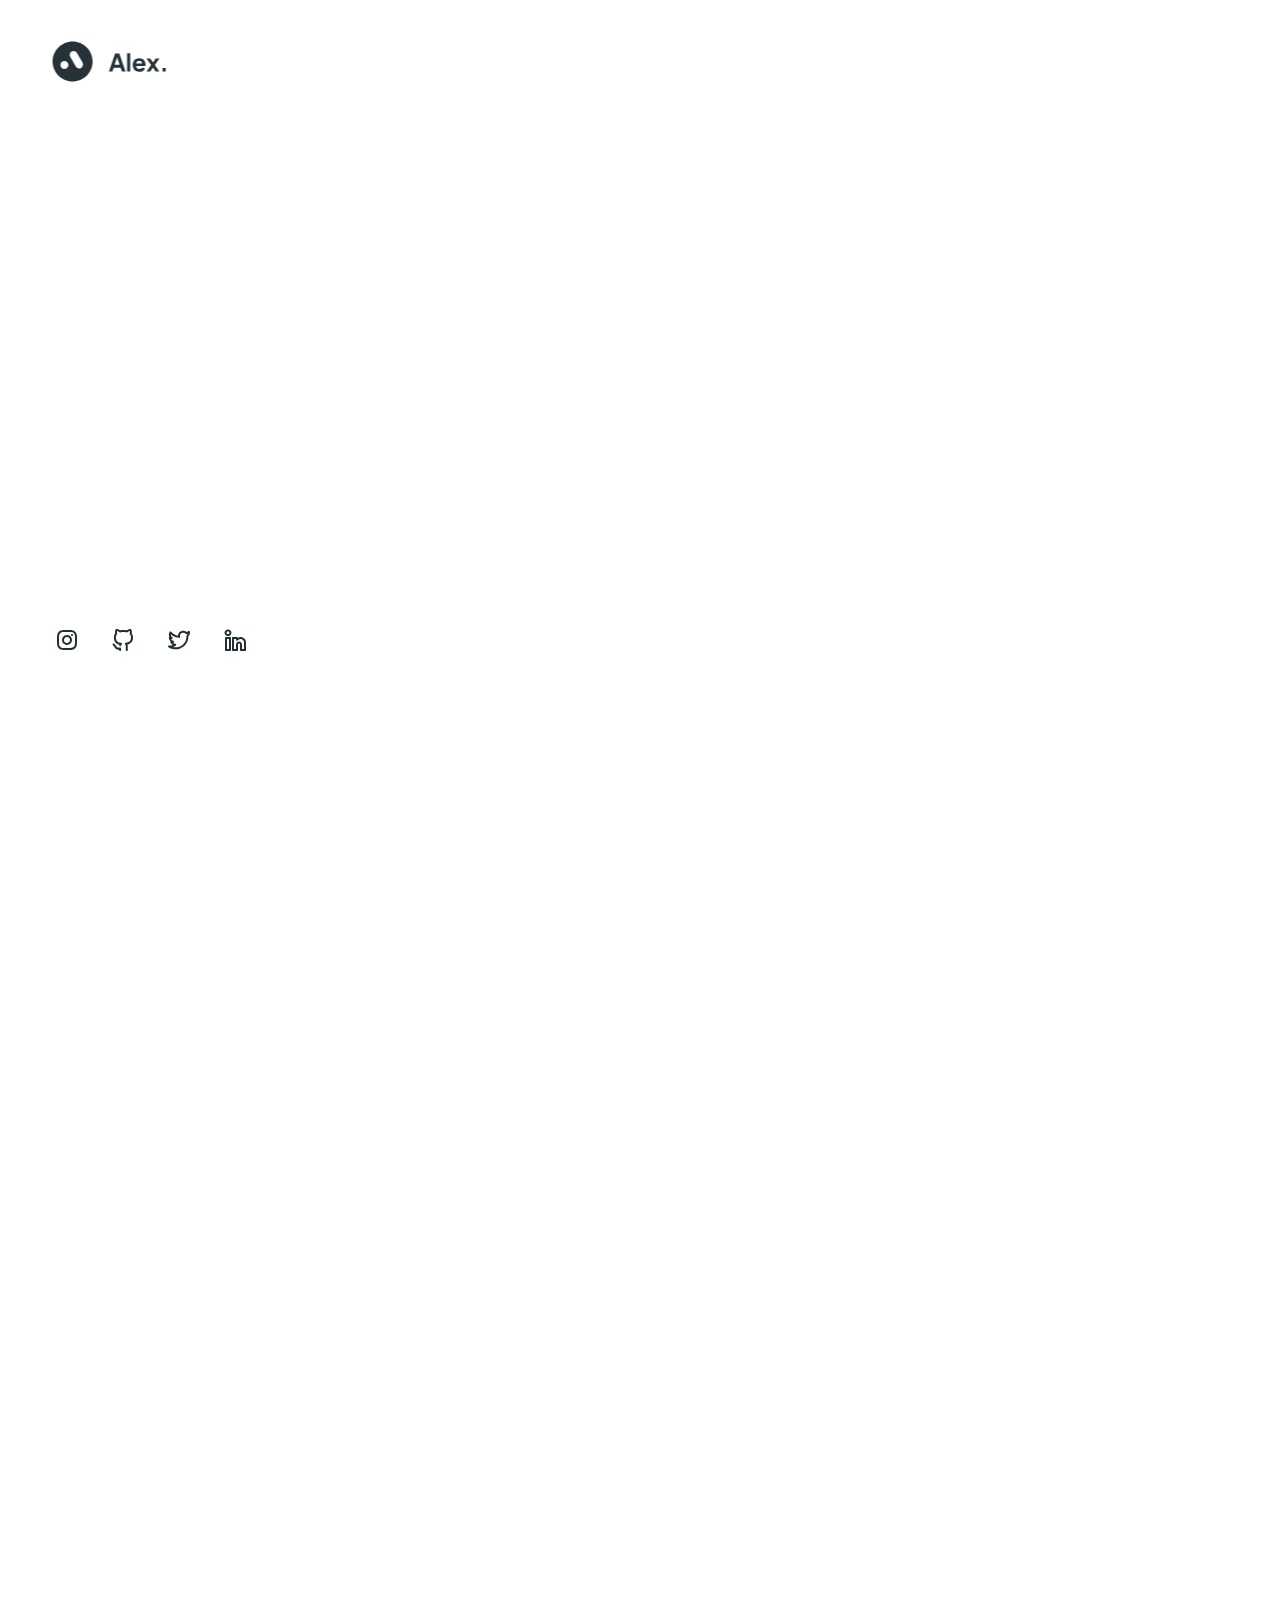
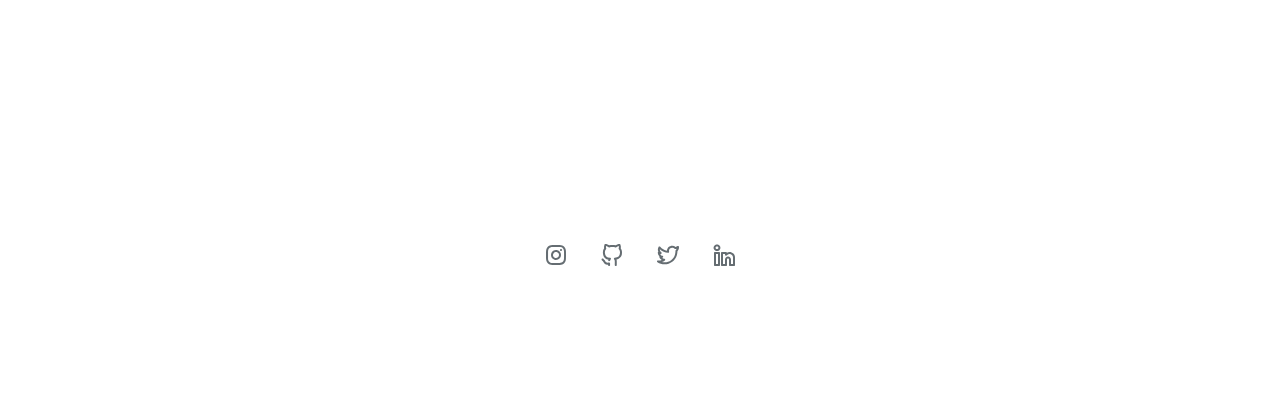
<file: index.html>
<!DOCTYPE html>
<html lang="en">

<head>
    <meta charset="UTF-8">
<meta http-equiv="X-UA-Compatible" content="IE=edge">

<!-- ADAPTIVE -->
<meta name="viewport" content="width=device-width, initial-scale=1.0, maximum-scale=1.0, user-scalable=0">

<!-- Iphone telephone no -->
<meta name="format-detection" content="telephone=no">

<!-- SEO -->
<meta name="description" content="">
<meta name="keywords" content="">
<meta name="robots" content="">
<meta name="Copyright" content="">
<meta name="Author" content="">
<meta name="Address" content="">
<meta name="refresh" content="">

<title>Home Page</title>

<!-- Links -->
<link rel="preconnect" href="https://fonts.googleapis.com">
<link rel="preconnect" href="https://fonts.gstatic.com" crossorigin>
<link
    href="https://fonts.googleapis.com/css2?family=Inter:wght@400;500&family=Plus+Jakarta+Sans:wght@500;700&display=swap&_v=20230927224413"
    rel="stylesheet">
<link rel="icon" type="image/png" sizes="16x16" href="images/standart/favicon-16x16.png">
<link rel="icon" type="image/png" sizes="32x32" href="images/standart/favicon-32x32.png">
<link rel="apple-touch-icon" sizes="180x180" href="images/standart/apple-touch-icon.png">
<link rel="stylesheet" href="css/style.min.css?_v=20230927224413">
</head>

<body>

    <div class="wrapper">

        <header class="header">
    <div class="container">
        <div class="header__inner">
            <a href="index.html"><img class="header__logo" src="images/svg/logo.svg" alt="logo"></a>
            <nav class="menu">
                <div class="menu__body">
                    <ul class="menu__list">
                        <li class="menu__list-item"><a href="services.html" class="menu__list-link">Services</a></li>
                        <li class="menu__list-item"><a href="portfolios.html" class="menu__list-link">Portfolios</a></li>
                        <li class="menu__list-item"><a href="experience.html" class="menu__list-link">Experience</a></li>
                        <li class="menu__list-item"><a href="blog.html" class="menu__list-link">Blog</a></li>
                        <li class="menu__list-item"><a href="index.html" class="menu__list-link menu__list-dots">...</a></li>
                    </ul>
                </div>
                <button class="menu__icon icon-menu" type="button">
                    <span class="icon-menu__line"></span>
                </button>
            </nav>
            <a href="resume.html" data-da=".menu__list,797.98" class="menu__resume">Resume</a>
        </div>
    </div>
</header>

        <main class="main">

            <section class="hero">
                <div class="hero__container container">
                    <div class="hero__content">
                        <p class="hero__subtitle subtitle">MY NAME IS</p>

                        <h1 class="hero__title">Alex <span>Smith.</span></h1>

                        <p class="hero__text text">Creative front-end developer with more than +5 years of experience in
                            enterprise companies and startups. Proficient in JavaScript, Angular, and React. Passionate
                            about UI/UX</p>

                        <div class="hero__socials">
                            <ul class="hero__socials-list">
                                <li class="hero__socials-item"><a target="_blank" href="https://www.instagram.com/"
                                        class="hero__socials-link"><svg width="24" height="24" viewBox="0 0 24 24"
                                            fill="none" xmlns="http://www.w3.org/2000/svg">
                                            <path
                                                d="M12 7C11.0111 7 10.0444 7.29324 9.22215 7.84265C8.3999 8.39206 7.75904 9.17295 7.3806 10.0866C7.00216 11.0002 6.90315 12.0055 7.09607 12.9755C7.289 13.9454 7.7652 14.8363 8.46447 15.5355C9.16373 16.2348 10.0546 16.711 11.0245 16.9039C11.9945 17.0969 12.9998 16.9978 13.9134 16.6194C14.827 16.241 15.6079 15.6001 16.1573 14.7779C16.7068 13.9556 17 12.9889 17 12C17 10.6739 16.4732 9.40215 15.5355 8.46447C14.5979 7.52678 13.3261 7 12 7ZM12 15C11.4067 15 10.8266 14.8241 10.3333 14.4944C9.83994 14.1648 9.45542 13.6962 9.22836 13.1481C9.0013 12.5999 8.94189 11.9967 9.05764 11.4147C9.1734 10.8328 9.45912 10.2982 9.87868 9.87868C10.2982 9.45912 10.8328 9.1734 11.4147 9.05764C11.9967 8.94189 12.5999 9.0013 13.1481 9.22836C13.6962 9.45542 14.1648 9.83994 14.4944 10.3333C14.8241 10.8266 15 11.4067 15 12C15 12.7956 14.6839 13.5587 14.1213 14.1213C13.5587 14.6839 12.7956 15 12 15ZM17 6C16.8022 6 16.6089 6.05865 16.4444 6.16853C16.28 6.27841 16.1518 6.43459 16.0761 6.61732C16.0004 6.80004 15.9806 7.00111 16.0192 7.19509C16.0578 7.38907 16.153 7.56725 16.2929 7.70711C16.4327 7.84696 16.6109 7.9422 16.8049 7.98079C16.9989 8.01937 17.2 7.99957 17.3827 7.92388C17.5654 7.84819 17.7216 7.72002 17.8315 7.55557C17.9414 7.39112 18 7.19778 18 7C18 6.73478 17.8946 6.48043 17.7071 6.29289C17.5196 6.10536 17.2652 6 17 6ZM21.94 8.24C21.9234 7.38542 21.7611 6.53995 21.46 5.74C21.1808 5.01207 20.7516 4.35099 20.2003 3.7997C19.649 3.2484 18.9879 2.81922 18.26 2.54C17.4601 2.2389 16.6146 2.07657 15.76 2.06C14.79 2 14.47 2 12 2C9.53 2 9.21 2 8.24 2.06C7.38542 2.07657 6.53995 2.2389 5.74 2.54C5.01207 2.81922 4.35099 3.2484 3.7997 3.7997C3.2484 4.35099 2.81922 5.01207 2.54 5.74C2.2389 6.53995 2.07657 7.38542 2.06 8.24C2 9.22 2 9.54 2 12C2 14.46 2 14.78 2.06 15.76C2.07657 16.6146 2.2389 17.4601 2.54 18.26C2.81922 18.9879 3.2484 19.649 3.7997 20.2003C4.35099 20.7516 5.01207 21.1808 5.74 21.46C6.53995 21.7611 7.38542 21.9234 8.24 21.94C9.24 21.94 9.53 22 12 22C14.47 22 14.79 22 15.76 21.94C16.6146 21.9234 17.4601 21.7611 18.26 21.46C18.9879 21.1808 19.649 20.7516 20.2003 20.2003C20.7516 19.649 21.1808 18.9879 21.46 18.26C21.7611 17.4601 21.9234 16.6146 21.94 15.76C21.94 14.76 22 14.46 22 12C22 9.54 22 9.22 21.94 8.24ZM19.94 15.67C19.9225 16.3046 19.8043 16.9324 19.59 17.53C19.4128 18.0023 19.1327 18.4293 18.77 18.78C18.4214 19.1428 17.9936 19.4201 17.52 19.59C16.921 19.8131 16.289 19.9348 15.65 19.95C14.71 19.95 14.42 20 11.99 20C9.56 20 9.28 20 8.34 20C7.70202 19.9835 7.07075 19.8654 6.47 19.65C5.99766 19.4728 5.57067 19.1927 5.22 18.83C4.85715 18.4814 4.57992 18.0536 4.41 17.58C4.1878 16.9842 4.06615 16.3557 4.05 15.72C4.05 14.72 4.05 14.47 4.05 12.05C4.05 9.63 4.05 9.34 4.05 8.38C4.06724 7.74121 4.18884 7.10954 4.41 6.51C4.58256 6.04063 4.85953 5.61662 5.22 5.27C5.56858 4.90715 5.99641 4.62992 6.47 4.46C7.06899 4.2369 7.70099 4.11523 8.34 4.1C9.28 4 9.57 4 12 4C14.43 4 14.72 4 15.66 4C16.3021 4.01633 16.9373 4.13794 17.54 4.36C18.0094 4.53256 18.4334 4.80953 18.78 5.17C19.1428 5.51858 19.4201 5.94641 19.59 6.42C19.8348 7.02856 19.9735 7.67458 20 8.33C20 9.33 20.05 9.58 20.05 12C20.05 14.42 20 14.71 20 15.67H19.94Z"
                                                fill="#232E35" />
                                        </svg>
                                    </a></li>
                                <li class="hero__socials-item"><a target="_blank" href="https://github.com/"
                                        class="hero__socials-link"><svg width="24" height="24" viewBox="0 0 24 24"
                                            fill="none" xmlns="http://www.w3.org/2000/svg">
                                            <path
                                                d="M10.0703 20.5029C10.0703 20.3563 10.038 20.2114 9.97578 20.0786C9.91353 19.9458 9.82284 19.8284 9.71014 19.7345C9.59743 19.6407 9.46546 19.5728 9.32359 19.5356C9.18171 19.4985 9.03341 19.493 8.88917 19.5195C7.58009 19.7598 5.92726 19.7959 5.4878 18.5615C5.10461 17.6055 4.46987 16.7711 3.65089 16.1465C3.59246 16.1148 3.53677 16.0782 3.48439 16.0372C3.41272 15.8481 3.2854 15.6852 3.11925 15.5699C2.95311 15.4547 2.75592 15.3925 2.55372 15.3916H2.54884C2.28444 15.3916 2.03077 15.4962 1.84335 15.6827C1.65594 15.8692 1.55004 16.1224 1.54884 16.3868C1.54493 17.2022 2.35984 17.7247 2.69044 17.9014C3.08029 18.2931 3.39359 18.7541 3.61427 19.2608C3.97853 20.2842 5.03712 21.837 8.08009 21.6368C8.08109 21.6719 8.08204 21.7051 8.08253 21.7354L8.08692 22.003C8.08692 22.2682 8.19228 22.5226 8.37982 22.7101C8.56735 22.8976 8.82171 23.003 9.08692 23.003C9.35214 23.003 9.60649 22.8976 9.79403 22.7101C9.98157 22.5226 10.0869 22.2682 10.0869 22.003L10.082 21.6846C10.0772 21.4951 10.0703 21.2207 10.0703 20.5029ZM20.7373 5.37694C20.7691 5.25194 20.8003 5.11327 20.8277 4.95702C20.9894 3.84261 20.8484 2.70521 20.4195 1.66402C20.3653 1.52828 20.2822 1.40603 20.1758 1.30582C20.0694 1.20562 19.9425 1.12989 19.8037 1.08395C19.4477 0.963828 18.1333 0.727498 15.6197 2.33395C13.5302 1.84224 11.3551 1.84224 9.26565 2.33395C6.76222 0.751028 5.4546 0.965828 5.10206 1.07911C4.95993 1.12319 4.82946 1.19851 4.72021 1.29957C4.61097 1.40062 4.52572 1.52483 4.47071 1.66311C4.03301 2.72429 3.89355 3.88488 4.06739 5.01955C4.09181 5.14748 4.11817 5.26565 4.14552 5.37404C3.31709 6.47748 2.87583 7.8234 2.89015 9.20314C2.88745 9.51097 2.90163 9.81873 2.93263 10.125C3.26663 14.7275 6.26663 16.1094 8.35694 16.584C8.31349 16.709 8.27394 16.8428 8.23878 16.9844C8.17612 17.2417 8.21805 17.5133 8.35538 17.7398C8.49271 17.9662 8.71422 18.1289 8.97135 18.1923C9.22848 18.2556 9.50024 18.2144 9.72703 18.0777C9.95382 17.941 10.1171 17.7199 10.1812 17.4629C10.2448 17.1297 10.4079 16.8236 10.6489 16.585C10.7947 16.4574 10.9002 16.2902 10.9527 16.1037C11.0052 15.9172 11.0023 15.7195 10.9445 15.5346C10.8866 15.3497 10.7763 15.1856 10.6269 15.0623C10.4775 14.9389 10.2955 14.8617 10.103 14.8399C6.64894 14.4453 5.14942 13.0381 4.92384 9.94143C4.89885 9.69616 4.88761 9.44968 4.89015 9.20315C4.87411 8.2198 5.19898 7.26123 5.80958 6.49026C5.87093 6.40988 5.93628 6.33263 6.00538 6.25881C6.12781 6.12181 6.21013 5.95373 6.2433 5.77301C6.27646 5.5923 6.25919 5.40594 6.19338 5.2344C6.12592 5.05393 6.07397 4.86803 6.03811 4.67873C5.95664 4.14044 5.98337 3.59132 6.11671 3.06349C6.98585 3.30896 7.80383 3.70853 8.53171 4.24317C8.65208 4.32334 8.78828 4.3767 8.93108 4.39961C9.07388 4.42253 9.21994 4.41447 9.35935 4.37599C11.3805 3.82749 13.5113 3.82783 15.5322 4.37699C15.6724 4.41543 15.8192 4.42303 15.9626 4.39926C16.106 4.37549 16.2425 4.32091 16.3628 4.2393C17.0872 3.70244 17.9018 3.2993 18.768 3.04887C18.9008 3.56402 18.9305 4.10032 18.8554 4.62699C18.8192 4.83453 18.7626 5.03799 18.6865 5.23442C18.6207 5.40596 18.6034 5.59232 18.6366 5.77303C18.6697 5.95375 18.7521 6.12183 18.8745 6.25883C18.9516 6.34574 19.0288 6.43949 19.0981 6.52738C19.7044 7.2853 20.0238 8.23285 20 9.20314C20.0018 9.46275 19.9893 9.72226 19.9624 9.98048C19.7422 13.0361 18.2368 14.4443 14.7666 14.8398C14.5741 14.8618 14.392 14.9392 14.2427 15.0626C14.0933 15.1861 13.983 15.3503 13.9253 15.5353C13.8675 15.7202 13.8647 15.918 13.9172 16.1046C13.9698 16.2911 14.0754 16.4583 14.2212 16.5859C14.4698 16.831 14.6333 17.1493 14.6875 17.4941C14.7551 17.7618 14.7861 18.0375 14.7798 18.3135V20.6475C14.77 21.2949 14.77 21.7803 14.77 22.0029C14.77 22.2682 14.8754 22.5225 15.0629 22.71C15.2504 22.8976 15.5048 23.0029 15.77 23.0029C16.0352 23.0029 16.2896 22.8976 16.4771 22.71C16.6647 22.5225 16.77 22.2682 16.77 22.0029C16.77 21.7861 16.77 21.3106 16.7798 20.6631V18.3135C16.7878 17.8713 16.7358 17.4301 16.625 17.002C16.5933 16.8614 16.5545 16.7226 16.5088 16.586C18.03 16.3332 19.4123 15.5489 20.4094 14.3726C21.4065 13.1962 21.9539 11.7042 21.9541 10.1621C21.987 9.84355 22.0024 9.5234 22 9.20314C22.0222 7.82191 21.5773 6.47366 20.7373 5.37696L20.7373 5.37694Z"
                                                fill="#232E35" />
                                        </svg>
                                    </a></li>
                                <li class="hero__socials-item"><a target="_blank" href="https://twitter.com/"
                                        class="hero__socials-link"><svg width="24" height="24" viewBox="0 0 24 24"
                                            fill="none" xmlns="http://www.w3.org/2000/svg">
                                            <path
                                                d="M22.9912 3.95021C22.9913 3.77357 22.9447 3.60007 22.8559 3.44735C22.7671 3.29464 22.6395 3.16817 22.486 3.08084C22.3324 2.9935 22.1585 2.94842 21.9819 2.95017C21.8053 2.95193 21.6323 3.00046 21.4805 3.09083C20.8952 3.43921 20.265 3.70601 19.6075 3.88383C18.6685 3.07806 17.4708 2.63713 16.2335 2.64164C14.8761 2.6432 13.5724 3.17223 12.5977 4.11702C11.623 5.06181 11.0537 6.3484 11.0099 7.70512C8.33384 7.27838 5.90849 5.88164 4.19631 3.78126C4.09315 3.65609 3.9614 3.55757 3.81217 3.494C3.66295 3.43043 3.50062 3.40368 3.33889 3.41601C3.17725 3.42932 3.02128 3.4818 2.88448 3.56892C2.74768 3.65603 2.63416 3.77516 2.55373 3.91601C2.14126 4.63582 1.90436 5.44276 1.86228 6.27131C1.8202 7.09986 1.97412 7.92666 2.31154 8.68456L2.30959 8.68651C2.15794 8.77991 2.03278 8.91066 1.94609 9.06625C1.85941 9.22185 1.81409 9.39708 1.81447 9.57519C1.81263 9.72211 1.82145 9.86898 1.84084 10.0146C1.94298 11.2729 2.50062 12.4507 3.4092 13.3271C3.34756 13.4446 3.30994 13.5731 3.29854 13.7052C3.28714 13.8373 3.30218 13.9704 3.34279 14.0967C3.7389 15.3308 4.58129 16.3727 5.7051 17.0185C4.56334 17.46 3.33052 17.614 2.11525 17.4668C1.89032 17.4386 1.66248 17.4876 1.4691 17.6059C1.27572 17.7242 1.12828 17.9047 1.05097 18.1178C0.973654 18.3309 0.97106 18.5639 1.04361 18.7787C1.11616 18.9935 1.25955 19.1772 1.45025 19.2998C3.54034 20.646 5.97393 21.3617 8.46002 21.3613C11.2793 21.393 14.03 20.4921 16.2843 18.7988C18.5385 17.1054 20.17 14.7145 20.9248 11.998C21.2779 10.8146 21.4582 9.58648 21.46 8.35157C21.46 8.28614 21.46 8.21876 21.459 8.15138C21.9811 7.58831 22.3856 6.92668 22.6487 6.20527C22.9118 5.48387 23.0283 4.7172 22.9912 3.95021ZM19.6846 7.16212C19.5194 7.35746 19.4358 7.60891 19.4512 7.86427C19.461 8.02927 19.46 8.19527 19.46 8.35157C19.4579 9.39511 19.305 10.4329 19.0059 11.4326C18.3894 13.744 17.015 15.7817 15.103 17.2192C13.1909 18.6568 10.8517 19.4111 8.46002 19.3613C7.6009 19.3616 6.74474 19.2606 5.90924 19.0606C6.97465 18.7172 7.97083 18.1879 8.85162 17.4971C9.01385 17.3693 9.13257 17.1945 9.19151 16.9967C9.25044 16.7988 9.2467 16.5875 9.18079 16.3918C9.11489 16.1961 8.99005 16.0257 8.8234 15.9038C8.65675 15.7819 8.45647 15.7145 8.25002 15.7109C7.41885 15.698 6.62515 15.363 6.03615 14.7764C6.18557 14.7481 6.33401 14.7129 6.48147 14.6709C6.69748 14.6094 6.88651 14.477 7.01813 14.295C7.14975 14.1131 7.21629 13.8921 7.20704 13.6677C7.1978 13.4433 7.1133 13.2285 6.96715 13.058C6.82101 12.8874 6.62173 12.7711 6.40139 12.7275C5.91893 12.6323 5.46494 12.427 5.0747 12.1277C4.68447 11.8284 4.36852 11.4432 4.15139 11.002C4.33212 11.0266 4.514 11.0419 4.69631 11.0479C4.91289 11.0511 5.1249 10.9854 5.30169 10.8603C5.47847 10.7351 5.61086 10.5569 5.67971 10.3516C5.74569 10.1443 5.74229 9.92123 5.67004 9.7161C5.59778 9.51096 5.46061 9.33499 5.27932 9.21485C4.83947 8.92182 4.47916 8.52427 4.23068 8.0578C3.98219 7.59134 3.85328 7.07052 3.85549 6.54201C3.85549 6.47561 3.85744 6.4092 3.86135 6.34377C6.10261 8.43402 9.00967 9.66621 12.0703 9.82326C12.2248 9.82934 12.3787 9.80024 12.5203 9.73816C12.6619 9.67607 12.7875 9.58262 12.8877 9.46486C12.9869 9.34596 13.0571 9.20566 13.0929 9.05501C13.1286 8.90437 13.1289 8.74748 13.0937 8.5967C13.0366 8.35806 13.0074 8.11357 13.0068 7.86818C13.0077 7.01271 13.348 6.19254 13.9529 5.58764C14.5578 4.98274 15.378 4.64251 16.2334 4.64161C16.6736 4.64043 17.1092 4.7305 17.5127 4.90615C17.9163 5.0818 18.2791 5.3392 18.5781 5.66212C18.6935 5.7862 18.8386 5.87871 18.9998 5.93085C19.161 5.98299 19.3329 5.99303 19.499 5.96001C19.9098 5.88006 20.3147 5.7724 20.7109 5.63775C20.4407 6.19072 20.0953 6.70369 19.6846 7.16212Z"
                                                fill="#232E35" />
                                        </svg>
                                    </a></li>
                                <li class="hero__socials-item"><a target="_blank" href="https://www.linkedin.com/"
                                        class="hero__socials-link"><svg width="24" height="24" viewBox="0 0 24 24"
                                            fill="none" xmlns="http://www.w3.org/2000/svg">
                                            <path
                                                d="M17.5 8.99891C16.6047 8.99853 15.7233 9.21997 14.9345 9.64344C14.8626 9.45386 14.7346 9.29068 14.5677 9.17555C14.4008 9.06043 14.2027 8.99882 14 8.99891H9.99997C9.86863 8.99883 9.73856 9.02465 9.6172 9.07488C9.49584 9.1251 9.38557 9.19876 9.2927 9.29164C9.19982 9.38451 9.12617 9.49478 9.07594 9.61614C9.02571 9.7375 8.9999 9.86757 8.99997 9.99891V21.9989C8.99989 22.1303 9.02571 22.2603 9.07594 22.3817C9.12616 22.503 9.19982 22.6133 9.29269 22.7062C9.38557 22.7991 9.49584 22.8727 9.6172 22.9229C9.73856 22.9732 9.86863 22.999 9.99997 22.9989H14C14.1313 22.999 14.2614 22.9732 14.3827 22.9229C14.5041 22.8727 14.6144 22.7991 14.7072 22.7062C14.8001 22.6133 14.8738 22.503 14.924 22.3817C14.9742 22.2603 15 22.1303 15 21.9989V16.4989C15 16.2337 15.1053 15.9793 15.2929 15.7918C15.4804 15.6043 15.7348 15.4989 16 15.4989C16.2652 15.4989 16.5195 15.6043 16.7071 15.7918C16.8946 15.9793 17 16.2337 17 16.4989V21.9989C16.9999 22.1303 17.0257 22.2603 17.0759 22.3817C17.1262 22.503 17.1998 22.6133 17.2927 22.7062C17.3856 22.7991 17.4958 22.8727 17.6172 22.9229C17.7386 22.9732 17.8686 22.999 18 22.9989H22C22.1313 22.999 22.2614 22.9732 22.3827 22.9229C22.5041 22.8727 22.6144 22.7991 22.7072 22.7062C22.8001 22.6133 22.8738 22.503 22.924 22.3817C22.9742 22.2603 23 22.1303 23 21.9989V14.4989C22.9982 13.0408 22.4181 11.6429 21.3871 10.6118C20.356 9.58077 18.9581 9.00072 17.5 8.99891ZM21 20.9989H19V16.4989C19 15.7033 18.6839 14.9402 18.1213 14.3776C17.5587 13.815 16.7956 13.4989 16 13.4989C15.2043 13.4989 14.4413 13.815 13.8786 14.3776C13.316 14.9402 13 15.7033 13 16.4989V20.9989H11V10.9989H13V11.702C13.0001 11.9092 13.0645 12.1113 13.1844 12.2803C13.3043 12.4493 13.4737 12.5769 13.6692 12.6455C13.8647 12.7141 14.0767 12.7203 14.2759 12.6633C14.4751 12.6062 14.6517 12.4887 14.7812 12.327C15.23 11.7571 15.8456 11.3415 16.542 11.1383C17.2384 10.9351 17.9808 10.9544 18.6657 11.1936C19.3506 11.4328 19.9436 11.8799 20.3621 12.4725C20.7806 13.065 21.0036 13.7735 21 14.4989V20.9989ZM6.99997 8.99891H2.99997C2.86863 8.99883 2.73856 9.02465 2.6172 9.07488C2.49584 9.1251 2.38557 9.19876 2.2927 9.29164C2.19982 9.38451 2.12617 9.49478 2.07594 9.61614C2.02571 9.7375 1.9999 9.86757 1.99997 9.99891V21.9989C1.99989 22.1303 2.02571 22.2603 2.07594 22.3817C2.12616 22.503 2.19982 22.6133 2.29269 22.7062C2.38557 22.7991 2.49584 22.8727 2.6172 22.9229C2.73856 22.9732 2.86863 22.999 2.99997 22.9989H6.99997C7.13131 22.999 7.26138 22.9732 7.38274 22.9229C7.5041 22.8727 7.61437 22.7991 7.70725 22.7062C7.80012 22.6133 7.87378 22.503 7.92401 22.3817C7.97423 22.2603 8.00005 22.1303 7.99997 21.9989V9.99891C8.00005 9.86757 7.97423 9.7375 7.924 9.61614C7.87378 9.49478 7.80012 9.38451 7.70724 9.29164C7.61437 9.19876 7.5041 9.1251 7.38274 9.07488C7.26138 9.02465 7.13131 8.99883 6.99997 8.99891ZM5.99997 20.9989H3.99997V10.9989H5.99997V20.9989ZM5.01462 1.54191C4.57698 1.51571 4.13859 1.57881 3.7261 1.72735C3.31361 1.8759 2.93564 2.1068 2.61519 2.406C2.29473 2.70521 2.03849 3.06646 1.86203 3.46781C1.68557 3.86915 1.59259 4.3022 1.58875 4.7406C1.5849 5.17901 1.67027 5.61361 1.83966 6.01799C2.00904 6.42237 2.25891 6.78807 2.57407 7.09285C2.88922 7.39763 3.26308 7.63512 3.6729 7.79089C4.08272 7.94665 4.51994 8.01742 4.95797 7.99891H4.98629C5.42509 8.02497 5.86459 7.96129 6.27795 7.81176C6.6913 7.66223 7.06983 7.42998 7.39039 7.12922C7.71096 6.82845 7.96683 6.46548 8.14238 6.06249C8.31793 5.65949 8.40946 5.22494 8.41139 4.78537C8.41332 4.3458 8.3256 3.91046 8.15359 3.50594C7.98159 3.10142 7.7289 2.73622 7.41099 2.43266C7.09307 2.12909 6.7166 1.89353 6.30457 1.74038C5.89255 1.58723 5.45362 1.5197 5.01461 1.54191H5.01462ZM4.9863 5.99891H4.95797C4.78504 6.01991 4.60961 6.00369 4.44346 5.95134C4.27731 5.89899 4.12427 5.81171 3.99461 5.69537C3.86495 5.57903 3.76167 5.43631 3.69168 5.27678C3.6217 5.11726 3.58664 4.94461 3.58884 4.77042C3.58884 4.02432 4.14841 3.5419 5.01462 3.5419C5.18932 3.51861 5.36698 3.53303 5.53564 3.58418C5.70429 3.63534 5.86003 3.72204 5.99236 3.83845C6.12468 3.95486 6.23053 4.09828 6.30276 4.25904C6.37499 4.4198 6.41193 4.59418 6.4111 4.77042C6.4111 5.51651 5.85153 5.99891 4.9863 5.99891Z"
                                                fill="#232E35" />
                                        </svg>
                                    </a></li>
                            </ul>
                        </div>
                    </div>

                    <div class="hero__right">
                        <div class="hero__bg"></div>
                        <div class="hero__img">
                            <img src="images/content/front.png">
                        </div>
                    </div>
                </div>
            </section>

            <section class="services">
                <div class="services__container container">
                    <p class="services__subtitle subtitle">SERVICES</p>

                    <h2 class="services__title title">Specialized in</h2>

                    <div class="services__grid">
                        <div class="services__grid-item">
                            <div class="services__grid-img">
                                <img src="images/svg/crown.svg" alt="">
                            </div>

                            <h6 class="services__grid-title">UI/UX Design</h6>

                            <p class="services__grid-text">Turn what you have in mind of a digital product into reality.
                                For any platform you consider.</p>
                        </div>

                        <div class="services__grid-item">
                            <div class="services__grid-img">
                                <img src="images/svg/app.svg" alt="">
                            </div>

                            <h6 class="services__grid-title">Application Development</h6>

                            <p class="services__grid-text">Standard designing, building, and implementing your
                                applications with documentation.
                            </p>
                        </div>

                        <div class="services__grid-item">
                            <div class="services__grid-img">
                                <img src="images/svg/globe.svg" alt="">
                            </div>

                            <h6 class="services__grid-title">Web Development</h6>

                            <p class="services__grid-text">Create and maintain your websites and also take care of its
                                performance and traffic capacity.</p>
                        </div>
                    </div>
                </div>
            </section>

            <section class="portfolio">

                <div class="portfolio__container container">
                    <div class="portfolio__slider swiper">
                        <p class="portfolio__subtitle subtitle">MY WORKS</p>
                        <h2 class="portfolio__title title">Featured Portfolios</h2>
                        <div class="portfolio__wrapper swiper-wrapper">


                            <div class="portfolio__slide swiper-slide">
                                <a href="portfolios.html">
                                    <div class="portfolio__block">
                                        <div class="portfolio__block-item">
                                            <div class="portfolio__block-img">
                                                <picture>
                                                    <source type="image/avif" srcset="images/content/portfolio-1.avif" />
                                                    <source type="image/webp" srcset="images/content/portfolio-1.webp" />
                                                    <img src="images/content/portfolio-1.png">
                                                </picture>
                                            </div>
                                            <div class="portfolio__block-content">
                                                <h6 class="portfolio__block-title">Agency Website.</h6>
                                                <div class="portfolio__block-links">
                                                    <p class="portfolio__block-skill">WordPress</p>
                                                    <a href="" class="portfolio__block-link"><img
                                                            src="images/svg/link.svg" alt=""></a>
                                                </div>
                                            </div>
                                        </div>
                                    </div>
                                </a>
                            </div>

                            <div class="portfolio__slide swiper-slide">
                                <a href="portfolios.html">
                                    <div class="portfolio__block">
                                        <div class="portfolio__block-item">
                                            <div class="portfolio__block-img">
                                                <picture>
                                                    <source type="image/avif" srcset="images/content/portfolio-2.avif" />
                                                    <source type="image/webp" srcset="images/content/portfolio-2.webp" />
                                                    <img src="images/content/portfolio-2.png">
                                                </picture>
                                            </div>
                                            <div class="portfolio__block-content">
                                                <h6 class="portfolio__block-title">Dashboard Website.</h6>
                                                <div class="portfolio__block-links">
                                                    <p class="portfolio__block-skill">React</p>
                                                    <a href="" class="portfolio__block-link"><img
                                                            src="images/svg/link.svg" alt=""></a>
                                                </div>
                                            </div>
                                        </div>
                                    </div>
                                </a>
                            </div>

                            <div class="portfolio__slide swiper-slide">
                                <a href="portfolios.html">
                                    <div class="portfolio__block">
                                        <div class="portfolio__block-item">
                                            <div class="portfolio__block-img">
                                                <picture>
                                                    <source type="image/avif" srcset="images/content/portfolio-3.avif" />
                                                    <source type="image/webp" srcset="images/content/portfolio-3.webp" />
                                                    <img src="images/content/portfolio-3.png">
                                                </picture>
                                            </div>
                                            <div class="portfolio__block-content">
                                                <h6 class="portfolio__block-title">Support Center Website.</h6>
                                                <div class="portfolio__block-links">
                                                    <p class="portfolio__block-skill">PHP</p>
                                                    <a href="" class="portfolio__block-link"><img
                                                            src="images/svg/link.svg" alt=""></a>
                                                </div>
                                            </div>
                                        </div>
                                    </div>
                                </a>
                            </div>

                            <div class="portfolio__slide swiper-slide">
                                <a href="portfolios.html">
                                    <div class="portfolio__block">
                                        <div class="portfolio__block-item">
                                            <div class="portfolio__block-img">
                                                <picture>
                                                    <source type="image/avif" srcset="images/content/portfolio-1.avif" />
                                                    <source type="image/webp" srcset="images/content/portfolio-1.webp" />
                                                    <img src="images/content/portfolio-1.png">
                                                </picture>
                                            </div>
                                            <div class="portfolio__block-content">
                                                <h6 class="portfolio__block-title">Agency Website.</h6>
                                                <div class="portfolio__block-links">
                                                    <p class="portfolio__block-skill">WordPress</p>
                                                    <a href="" class="portfolio__block-link"><img
                                                            src="images/svg/link.svg" alt=""></a>
                                                </div>
                                            </div>
                                        </div>
                                    </div>
                                </a>
                            </div>

                            <div class="portfolio__slide swiper-slide">
                                <a href="portfolios.html">
                                    <div class="portfolio__block">
                                        <div class="portfolio__block-item">
                                            <div class="portfolio__block-img">
                                                <picture>
                                                    <source type="image/avif" srcset="images/content/portfolio-2.avif" />
                                                    <source type="image/webp" srcset="images/content/portfolio-2.webp" />
                                                    <img src="images/content/portfolio-2.png">
                                                </picture>
                                            </div>
                                            <div class="portfolio__block-content">
                                                <h6 class="portfolio__block-title">Dashboard Website.</h6>
                                                <div class="portfolio__block-links">
                                                    <p class="portfolio__block-skill">React</p>
                                                    <a href="" class="portfolio__block-link"><img
                                                            src="images/svg/link.svg" alt=""></a>
                                                </div>
                                            </div>
                                        </div>
                                    </div>
                                </a>
                            </div>
                        </div>

                        <div class="swiper-button-prev"></div>
                        <div class="swiper-button-next"></div>
                    </div>


                </div>
            </section>

            <section class="experices">
                <div class="experices__container container">
                    <p class="experices__subtitle subtitle">career path</p>

                    <h2 class="experices__title title">Work Experices</h2>

                    <div data-tabs class="tabs">
                        <nav data-tabs-titles class="tabs__navigation">
                            <button type="button" class="tabs__title _tab-active">Apple</button>
                            <button type="button" class="tabs__title">Microsoft</button>
                            <button type="button" class="tabs__title">Facebook</button>
                            <button type="button" class="tabs__title">Slack</button>
                        </nav>
                        <div data-tabs-body class="tabs__content">
                            <div class="tabs__body">
                                <h5 class="tabs__body-title">Front-end Developer <span> Apple .Inc</span>
                                </h5>

                                <p class="tabs__body-city">California, United States
                                </p>

                                <p class="tabs__body-date">Nov 2020 - Present · Full-time
                                </p>

                                <div class="tabs__body-skills">
                                    <p class="tabs__body-skill">Swift</p>
                                    <p class="tabs__body-skill">Go</p>
                                </div>

                                <ul class="tabs__body-list">
                                    <li class="tabs__body-item">Improving overall website performance for mobile users.
                                    </li>
                                    <li class="tabs__body-item">Collaborate with back-end developers and web designers
                                        to improve usability
                                    </li>
                                    <li class="tabs__body-item">Add voice search feature for mobile app.</li>
                                    <li class="tabs__body-item">Developing an admin panel to manage contents, users,
                                        products and ...
                                    </li>
                                </ul>
                            </div>
                            <div class="tabs__body">
                                <h5 class="tabs__body-title">Front-end Developer <span> Microsoft</span>
                                </h5>

                                <p class="tabs__body-city">California, United States
                                </p>

                                <p class="tabs__body-date">Nov 2020 - Present · Full-time
                                </p>

                                <div class="tabs__body-skills">
                                    <p class="tabs__body-skill">Swift</p>
                                    <p class="tabs__body-skill">Go</p>
                                </div>

                                <ul class="tabs__body-list">
                                    <li class="tabs__body-item">Improving overall website performance for mobile users.
                                    </li>
                                    <li class="tabs__body-item">Collaborate with back-end developers and web designers
                                        to improve usability
                                    </li>
                                    <li class="tabs__body-item">Add voice search feature for mobile app.</li>
                                    <li class="tabs__body-item">Developing an admin panel to manage contents, users,
                                        products and ...
                                    </li>
                                </ul>
                            </div>
                            <div class="tabs__body">
                                <h5 class="tabs__body-title">Front-end Developer <span> Facebook</span>
                                </h5>

                                <p class="tabs__body-city">California, United States
                                </p>

                                <p class="tabs__body-date">Nov 2020 - Present · Full-time
                                </p>

                                <div class="tabs__body-skills">
                                    <p class="tabs__body-skill">Swift</p>
                                    <p class="tabs__body-skill">Go</p>
                                </div>

                                <ul class="tabs__body-list">
                                    <li class="tabs__body-item">Improving overall website performance for mobile users.
                                    </li>
                                    <li class="tabs__body-item">Collaborate with back-end developers and web designers
                                        to improve usability
                                    </li>
                                    <li class="tabs__body-item">Add voice search feature for mobile app.</li>
                                    <li class="tabs__body-item">Developing an admin panel to manage contents, users,
                                        products and ...
                                    </li>
                                </ul>
                            </div>
                            <div class="tabs__body">
                                <div class="tabs__body">
                                    <h5 class="tabs__body-title">Front-end Developer <span> Slack</span>
                                    </h5>

                                    <p class="tabs__body-city">California, United States
                                    </p>

                                    <p class="tabs__body-date">Nov 2020 - Present · Full-time
                                    </p>

                                    <div class="tabs__body-skills">
                                        <p class="tabs__body-skill">Swift</p>
                                        <p class="tabs__body-skill">Go</p>
                                    </div>

                                    <ul class="tabs__body-list">
                                        <li class="tabs__body-item">Improving overall website performance for mobile
                                            users.
                                        </li>
                                        <li class="tabs__body-item">Collaborate with back-end developers and web
                                            designers to improve usability
                                        </li>
                                        <li class="tabs__body-item">Add voice search feature for mobile app.</li>
                                        <li class="tabs__body-item">Developing an admin panel to manage contents, users,
                                            products and ...
                                        </li>
                                    </ul>
                                </div>
                            </div>
                        </div>
                    </div>
                </div>
            </section>

            <section class="blog">
                <div class="blog__container container">
                    <p class="blog__subtitle subtitle">MY ARTICLES</p>

                    <h2 class="blog__title title">Personal Blog</h2>

                    <div class="blog__blocks">
                        <a href="blog.html">
                            <div class="blog__blocks-item">
                                <div class="blog__blocks-img">
                                    <picture>
                                        <source type="image/avif" srcset="images/content/blog-1.avif" />
                                        <source type="image/webp" srcset="images/content/blog-1.webp" />
                                        <img src="images/content/blog-1.png">
                                    </picture>
                                </div>
                                <h6 class="blog__blocks-title">How to prototype in figma</h6>
                                <p class="blog__blocks-date">July 15, 2021
                                </p>
                                <p class="blog__blocks-text">Lorem ipsum dolor sit amet, consectetur adipiscing elit.
                                    Fusce id magna nec ante scelerisque laoreet. Fusce finibus ...
                                </p>
                                <p class="blog__blocks-next">Continue Reading </p>
                            </div>
                        </a>

                        <a href="blog.html">
                            <div class="blog__blocks-item">
                                <div class="blog__blocks-img">
                                    <picture>
                                        <source type="image/avif" srcset="images/content/blog-2.avif" />
                                        <source type="image/webp" srcset="images/content/blog-2.webp" />
                                        <img src="images/content/blog-2.png">
                                    </picture>
                                </div>
                                <h6 class="blog__blocks-title">Being more productive with Notion.
                                </h6>
                                <p class="blog__blocks-date">Aug 8, 2020

                                </p>
                                <p class="blog__blocks-text">Lorem ipsum dolor sit amet, consectetur adipiscing elit.
                                    Fusce id magna nec ante scelerisque laoreet. Fusce finibus ...

                                </p>
                                <p class="blog__blocks-next">Continue Reading </p>
                            </div>
                        </a>

                        <a href="blog.html">
                            <div class="blog__blocks-item">
                                <div class="blog__blocks-img">
                                    <picture>
                                        <source type="image/avif" srcset="images/content/blog-3.avif" />
                                        <source type="image/webp" srcset="images/content/blog-3.webp" />
                                        <img src="images/content/blog-3.png">
                                    </picture>
                                </div>
                                <h6 class="blog__blocks-title">Beginners guide to adobe illustrator
                                </h6>
                                <p class="blog__blocks-date">Feb 19, 2021

                                </p>
                                <p class="blog__blocks-text">Lorem ipsum dolor sit amet, consectetur adipiscing elit.
                                    Fusce id magna nec ante scelerisque laoreet. Fusce finibus ...
                                </p>
                                <p class="blog__blocks-next">Continue Reading </p>
                            </div>
                        </a>
                    </div>
                </div>
            </section>

            <section class="testimonials">
                <div class="testimonials__container container">
                    <p class="testimonials__subtitle subtitle">MY CLIENTS</p>

                    <h2 class="testimonials__title title">Testimonials</h2>

                    <div class="testimonials__blocks">
                        <div class="testimonials__block">
                            <div class="testimonials__block-img">
                                <picture>
                                    <source type="image/avif" srcset="images/content/testimonials-1.avif" />
                                    <source type="image/webp" srcset="images/content/testimonials-1.webp" />
                                    <img src="images/content/testimonials-1.png">
                                </picture>
                            </div>

                            <p class="testimonials__block-text">We were very pleased to hear how you resolved our
                                website's user interface issues and challenges.
                            </p>

                            <p class="testimonials__block-name">Amelia Miller</p>

                            <p class="testimonials__block-job">Designer</p>
                        </div>

                        <div class="testimonials__block">
                            <div class="testimonials__block-img">
                                <picture>
                                    <source type="image/avif" srcset="images/content/testimonials-2.avif" />
                                    <source type="image/webp" srcset="images/content/testimonials-2.webp" />
                                    <img src="images/content/testimonials-2.png">
                                </picture>
                            </div>

                            <p class="testimonials__block-text">I’m glad I decided to work with you. The project was
                                delivered on time with all the requirements.

                            </p>

                            <p class="testimonials__block-name">James Delaney
                            </p>

                            <p class="testimonials__block-job">Developer</p>
                        </div>

                        <div class="testimonials__block">
                            <div class="testimonials__block-img">
                                <picture>
                                    <source type="image/avif" srcset="images/content/testimonials-3.avif" />
                                    <source type="image/webp" srcset="images/content/testimonials-3.webp" />
                                    <img src="images/content/testimonials-3.png">
                                </picture>
                            </div>

                            <p class="testimonials__block-text">The management of our projects was always faced with
                                difficulties, but you handled these well.

                            </p>

                            <p class="testimonials__block-name">Isabella Bennett</p>

                            <p class="testimonials__block-job">Manager</p>
                        </div>
                    </div>
                </div>
            </section>

            <section class="skills">
                <div class="skills__container container">
                    <p class="skills__subtitle subtitle">LEARNING PATH</p>

                    <h2 class="skills__title title">Education & Skills</h2>

                    <div class="skills__content">
                        <div class="skills__left">
                            <div class="skills__left-item">
                                <h6 class="skills__left-title">Kingston university</h6>
                                <p class="skills__left-text">Master's degree - Software Engineering</p>
                                <p class="skills__left-years">2019 - 2021</p>
                            </div>
                            <div class="skills__left-item">
                                <h6 class="skills__left-title">Kingston university</h6>
                                <p class="skills__left-text">Bachelor's degree - Computer Engineering</p>
                                <p class="skills__left-years">2015 - 2019</p>
                            </div>
                            <div class="skills__left-item">
                                <h6 class="skills__left-title">Westminster School </h6>
                                <p class="skills__left-text">Diploma's degree - Mathematics</p>
                                <p class="skills__left-years">2013 - 2015</p>
                            </div>

                        </div>

                        <div class="skills__right">
                            <p class="skills__right-text">For 5+ years, I have been continuously learning in the field
                                of front-end and experimenting with new technologies and frameworks, and here you can
                                see a summary of my skills.
                            </p>
                            <div class="skills__right-skills">
                                <div class="skills__right-skill">
                                    <h6 class="skills__right-title">React</h6>
                                    <div class="skills__right-bar react"></div>
                                </div>
                                <div class="skills__right-skill">
                                    <h6 class="skills__right-title">Angular</h6>
                                    <div class="skills__right-bar angular"></div>
                                </div>
                                <div class="skills__right-skill">
                                    <h6 class="skills__right-title">Javascript</h6>
                                    <div class="skills__right-bar javascript"></div>
                                </div>
                            </div>
                        </div>
                    </div>
                </div>
            </section>

            <section class="form">
                <div class="form__container container">
                    <div class="form__left">
                        <form action="#">
                            <input type="text" class="form__name" placeholder="Name">
                            <input type="email" placeholder="Email" class="form__email">
                            <textarea placeholder="Message" name="message" id="message"
                                class="form__message"></textarea>
                            <button class="form__button">Send Message</button>
                        </form>
                    </div>
                    <div class="form__right">
                        <div class="form__right-item">
                            <div class="form__right-img">
                                <img src="images/svg/address.svg" alt="">
                            </div>

                            <div class="form__right-content">
                                <p class="form__right-title">Address</p>
                                <p class="form__right-text">3424 Layman Avenue, Fayetteville, NC</p>
                            </div>
                        </div>
                        <div class="form__right-item">
                            <div class="form__right-img">
                                <img src="images/svg/phone.svg" alt="">
                            </div>

                            <div class="form__right-content">
                                <p class="form__right-title">Phone</p>
                                <p class="form__right-text">(501) 414-1541</p>
                            </div>
                        </div>
                        <div class="form__right-item">
                            <div class="form__right-img">
                                <img src="images/svg/email.svg" alt="">
                            </div>

                            <div class="form__right-content">
                                <p class="form__right-title">E-Mail</p>
                                <p class="form__right-text">devchapter@gmail.com</p>
                            </div>
                        </div>
                    </div>
                </div>
            </section>

        </main>

        <footer class="footer">
    <div class="footer__container container">
        <div class="hero__socials">
            <ul class="hero__socials-list">
                <li class="hero__socials-item"><a target="_blank" href="https://www.instagram.com/"
                        class="hero__socials-link"><svg width="24" height="24" viewBox="0 0 24 24"
                            fill="none" xmlns="http://www.w3.org/2000/svg">
                            <path
                                d="M12 7C11.0111 7 10.0444 7.29324 9.22215 7.84265C8.3999 8.39206 7.75904 9.17295 7.3806 10.0866C7.00216 11.0002 6.90315 12.0055 7.09607 12.9755C7.289 13.9454 7.7652 14.8363 8.46447 15.5355C9.16373 16.2348 10.0546 16.711 11.0245 16.9039C11.9945 17.0969 12.9998 16.9978 13.9134 16.6194C14.827 16.241 15.6079 15.6001 16.1573 14.7779C16.7068 13.9556 17 12.9889 17 12C17 10.6739 16.4732 9.40215 15.5355 8.46447C14.5979 7.52678 13.3261 7 12 7ZM12 15C11.4067 15 10.8266 14.8241 10.3333 14.4944C9.83994 14.1648 9.45542 13.6962 9.22836 13.1481C9.0013 12.5999 8.94189 11.9967 9.05764 11.4147C9.1734 10.8328 9.45912 10.2982 9.87868 9.87868C10.2982 9.45912 10.8328 9.1734 11.4147 9.05764C11.9967 8.94189 12.5999 9.0013 13.1481 9.22836C13.6962 9.45542 14.1648 9.83994 14.4944 10.3333C14.8241 10.8266 15 11.4067 15 12C15 12.7956 14.6839 13.5587 14.1213 14.1213C13.5587 14.6839 12.7956 15 12 15ZM17 6C16.8022 6 16.6089 6.05865 16.4444 6.16853C16.28 6.27841 16.1518 6.43459 16.0761 6.61732C16.0004 6.80004 15.9806 7.00111 16.0192 7.19509C16.0578 7.38907 16.153 7.56725 16.2929 7.70711C16.4327 7.84696 16.6109 7.9422 16.8049 7.98079C16.9989 8.01937 17.2 7.99957 17.3827 7.92388C17.5654 7.84819 17.7216 7.72002 17.8315 7.55557C17.9414 7.39112 18 7.19778 18 7C18 6.73478 17.8946 6.48043 17.7071 6.29289C17.5196 6.10536 17.2652 6 17 6ZM21.94 8.24C21.9234 7.38542 21.7611 6.53995 21.46 5.74C21.1808 5.01207 20.7516 4.35099 20.2003 3.7997C19.649 3.2484 18.9879 2.81922 18.26 2.54C17.4601 2.2389 16.6146 2.07657 15.76 2.06C14.79 2 14.47 2 12 2C9.53 2 9.21 2 8.24 2.06C7.38542 2.07657 6.53995 2.2389 5.74 2.54C5.01207 2.81922 4.35099 3.2484 3.7997 3.7997C3.2484 4.35099 2.81922 5.01207 2.54 5.74C2.2389 6.53995 2.07657 7.38542 2.06 8.24C2 9.22 2 9.54 2 12C2 14.46 2 14.78 2.06 15.76C2.07657 16.6146 2.2389 17.4601 2.54 18.26C2.81922 18.9879 3.2484 19.649 3.7997 20.2003C4.35099 20.7516 5.01207 21.1808 5.74 21.46C6.53995 21.7611 7.38542 21.9234 8.24 21.94C9.24 21.94 9.53 22 12 22C14.47 22 14.79 22 15.76 21.94C16.6146 21.9234 17.4601 21.7611 18.26 21.46C18.9879 21.1808 19.649 20.7516 20.2003 20.2003C20.7516 19.649 21.1808 18.9879 21.46 18.26C21.7611 17.4601 21.9234 16.6146 21.94 15.76C21.94 14.76 22 14.46 22 12C22 9.54 22 9.22 21.94 8.24ZM19.94 15.67C19.9225 16.3046 19.8043 16.9324 19.59 17.53C19.4128 18.0023 19.1327 18.4293 18.77 18.78C18.4214 19.1428 17.9936 19.4201 17.52 19.59C16.921 19.8131 16.289 19.9348 15.65 19.95C14.71 19.95 14.42 20 11.99 20C9.56 20 9.28 20 8.34 20C7.70202 19.9835 7.07075 19.8654 6.47 19.65C5.99766 19.4728 5.57067 19.1927 5.22 18.83C4.85715 18.4814 4.57992 18.0536 4.41 17.58C4.1878 16.9842 4.06615 16.3557 4.05 15.72C4.05 14.72 4.05 14.47 4.05 12.05C4.05 9.63 4.05 9.34 4.05 8.38C4.06724 7.74121 4.18884 7.10954 4.41 6.51C4.58256 6.04063 4.85953 5.61662 5.22 5.27C5.56858 4.90715 5.99641 4.62992 6.47 4.46C7.06899 4.2369 7.70099 4.11523 8.34 4.1C9.28 4 9.57 4 12 4C14.43 4 14.72 4 15.66 4C16.3021 4.01633 16.9373 4.13794 17.54 4.36C18.0094 4.53256 18.4334 4.80953 18.78 5.17C19.1428 5.51858 19.4201 5.94641 19.59 6.42C19.8348 7.02856 19.9735 7.67458 20 8.33C20 9.33 20.05 9.58 20.05 12C20.05 14.42 20 14.71 20 15.67H19.94Z"
                                fill="#656D72" />
                        </svg>
                    </a></li>
                <li class="hero__socials-item"><a target="_blank" href="https://github.com/"
                        class="hero__socials-link"><svg width="24" height="24" viewBox="0 0 24 24"
                            fill="none" xmlns="http://www.w3.org/2000/svg">
                            <path
                                d="M10.0703 20.5029C10.0703 20.3563 10.038 20.2114 9.97578 20.0786C9.91353 19.9458 9.82284 19.8284 9.71014 19.7345C9.59743 19.6407 9.46546 19.5728 9.32359 19.5356C9.18171 19.4985 9.03341 19.493 8.88917 19.5195C7.58009 19.7598 5.92726 19.7959 5.4878 18.5615C5.10461 17.6055 4.46987 16.7711 3.65089 16.1465C3.59246 16.1148 3.53677 16.0782 3.48439 16.0372C3.41272 15.8481 3.2854 15.6852 3.11925 15.5699C2.95311 15.4547 2.75592 15.3925 2.55372 15.3916H2.54884C2.28444 15.3916 2.03077 15.4962 1.84335 15.6827C1.65594 15.8692 1.55004 16.1224 1.54884 16.3868C1.54493 17.2022 2.35984 17.7247 2.69044 17.9014C3.08029 18.2931 3.39359 18.7541 3.61427 19.2608C3.97853 20.2842 5.03712 21.837 8.08009 21.6368C8.08109 21.6719 8.08204 21.7051 8.08253 21.7354L8.08692 22.003C8.08692 22.2682 8.19228 22.5226 8.37982 22.7101C8.56735 22.8976 8.82171 23.003 9.08692 23.003C9.35214 23.003 9.60649 22.8976 9.79403 22.7101C9.98157 22.5226 10.0869 22.2682 10.0869 22.003L10.082 21.6846C10.0772 21.4951 10.0703 21.2207 10.0703 20.5029ZM20.7373 5.37694C20.7691 5.25194 20.8003 5.11327 20.8277 4.95702C20.9894 3.84261 20.8484 2.70521 20.4195 1.66402C20.3653 1.52828 20.2822 1.40603 20.1758 1.30582C20.0694 1.20562 19.9425 1.12989 19.8037 1.08395C19.4477 0.963828 18.1333 0.727498 15.6197 2.33395C13.5302 1.84224 11.3551 1.84224 9.26565 2.33395C6.76222 0.751028 5.4546 0.965828 5.10206 1.07911C4.95993 1.12319 4.82946 1.19851 4.72021 1.29957C4.61097 1.40062 4.52572 1.52483 4.47071 1.66311C4.03301 2.72429 3.89355 3.88488 4.06739 5.01955C4.09181 5.14748 4.11817 5.26565 4.14552 5.37404C3.31709 6.47748 2.87583 7.8234 2.89015 9.20314C2.88745 9.51097 2.90163 9.81873 2.93263 10.125C3.26663 14.7275 6.26663 16.1094 8.35694 16.584C8.31349 16.709 8.27394 16.8428 8.23878 16.9844C8.17612 17.2417 8.21805 17.5133 8.35538 17.7398C8.49271 17.9662 8.71422 18.1289 8.97135 18.1923C9.22848 18.2556 9.50024 18.2144 9.72703 18.0777C9.95382 17.941 10.1171 17.7199 10.1812 17.4629C10.2448 17.1297 10.4079 16.8236 10.6489 16.585C10.7947 16.4574 10.9002 16.2902 10.9527 16.1037C11.0052 15.9172 11.0023 15.7195 10.9445 15.5346C10.8866 15.3497 10.7763 15.1856 10.6269 15.0623C10.4775 14.9389 10.2955 14.8617 10.103 14.8399C6.64894 14.4453 5.14942 13.0381 4.92384 9.94143C4.89885 9.69616 4.88761 9.44968 4.89015 9.20315C4.87411 8.2198 5.19898 7.26123 5.80958 6.49026C5.87093 6.40988 5.93628 6.33263 6.00538 6.25881C6.12781 6.12181 6.21013 5.95373 6.2433 5.77301C6.27646 5.5923 6.25919 5.40594 6.19338 5.2344C6.12592 5.05393 6.07397 4.86803 6.03811 4.67873C5.95664 4.14044 5.98337 3.59132 6.11671 3.06349C6.98585 3.30896 7.80383 3.70853 8.53171 4.24317C8.65208 4.32334 8.78828 4.3767 8.93108 4.39961C9.07388 4.42253 9.21994 4.41447 9.35935 4.37599C11.3805 3.82749 13.5113 3.82783 15.5322 4.37699C15.6724 4.41543 15.8192 4.42303 15.9626 4.39926C16.106 4.37549 16.2425 4.32091 16.3628 4.2393C17.0872 3.70244 17.9018 3.2993 18.768 3.04887C18.9008 3.56402 18.9305 4.10032 18.8554 4.62699C18.8192 4.83453 18.7626 5.03799 18.6865 5.23442C18.6207 5.40596 18.6034 5.59232 18.6366 5.77303C18.6697 5.95375 18.7521 6.12183 18.8745 6.25883C18.9516 6.34574 19.0288 6.43949 19.0981 6.52738C19.7044 7.2853 20.0238 8.23285 20 9.20314C20.0018 9.46275 19.9893 9.72226 19.9624 9.98048C19.7422 13.0361 18.2368 14.4443 14.7666 14.8398C14.5741 14.8618 14.392 14.9392 14.2427 15.0626C14.0933 15.1861 13.983 15.3503 13.9253 15.5353C13.8675 15.7202 13.8647 15.918 13.9172 16.1046C13.9698 16.2911 14.0754 16.4583 14.2212 16.5859C14.4698 16.831 14.6333 17.1493 14.6875 17.4941C14.7551 17.7618 14.7861 18.0375 14.7798 18.3135V20.6475C14.77 21.2949 14.77 21.7803 14.77 22.0029C14.77 22.2682 14.8754 22.5225 15.0629 22.71C15.2504 22.8976 15.5048 23.0029 15.77 23.0029C16.0352 23.0029 16.2896 22.8976 16.4771 22.71C16.6647 22.5225 16.77 22.2682 16.77 22.0029C16.77 21.7861 16.77 21.3106 16.7798 20.6631V18.3135C16.7878 17.8713 16.7358 17.4301 16.625 17.002C16.5933 16.8614 16.5545 16.7226 16.5088 16.586C18.03 16.3332 19.4123 15.5489 20.4094 14.3726C21.4065 13.1962 21.9539 11.7042 21.9541 10.1621C21.987 9.84355 22.0024 9.5234 22 9.20314C22.0222 7.82191 21.5773 6.47366 20.7373 5.37696L20.7373 5.37694Z"
                                fill="#656D72" />
                        </svg>
                    </a></li>
                <li class="hero__socials-item"><a target="_blank" href="https://twitter.com/"
                        class="hero__socials-link"><svg width="24" height="24" viewBox="0 0 24 24"
                            fill="none" xmlns="http://www.w3.org/2000/svg">
                            <path
                                d="M22.9912 3.95021C22.9913 3.77357 22.9447 3.60007 22.8559 3.44735C22.7671 3.29464 22.6395 3.16817 22.486 3.08084C22.3324 2.9935 22.1585 2.94842 21.9819 2.95017C21.8053 2.95193 21.6323 3.00046 21.4805 3.09083C20.8952 3.43921 20.265 3.70601 19.6075 3.88383C18.6685 3.07806 17.4708 2.63713 16.2335 2.64164C14.8761 2.6432 13.5724 3.17223 12.5977 4.11702C11.623 5.06181 11.0537 6.3484 11.0099 7.70512C8.33384 7.27838 5.90849 5.88164 4.19631 3.78126C4.09315 3.65609 3.9614 3.55757 3.81217 3.494C3.66295 3.43043 3.50062 3.40368 3.33889 3.41601C3.17725 3.42932 3.02128 3.4818 2.88448 3.56892C2.74768 3.65603 2.63416 3.77516 2.55373 3.91601C2.14126 4.63582 1.90436 5.44276 1.86228 6.27131C1.8202 7.09986 1.97412 7.92666 2.31154 8.68456L2.30959 8.68651C2.15794 8.77991 2.03278 8.91066 1.94609 9.06625C1.85941 9.22185 1.81409 9.39708 1.81447 9.57519C1.81263 9.72211 1.82145 9.86898 1.84084 10.0146C1.94298 11.2729 2.50062 12.4507 3.4092 13.3271C3.34756 13.4446 3.30994 13.5731 3.29854 13.7052C3.28714 13.8373 3.30218 13.9704 3.34279 14.0967C3.7389 15.3308 4.58129 16.3727 5.7051 17.0185C4.56334 17.46 3.33052 17.614 2.11525 17.4668C1.89032 17.4386 1.66248 17.4876 1.4691 17.6059C1.27572 17.7242 1.12828 17.9047 1.05097 18.1178C0.973654 18.3309 0.97106 18.5639 1.04361 18.7787C1.11616 18.9935 1.25955 19.1772 1.45025 19.2998C3.54034 20.646 5.97393 21.3617 8.46002 21.3613C11.2793 21.393 14.03 20.4921 16.2843 18.7988C18.5385 17.1054 20.17 14.7145 20.9248 11.998C21.2779 10.8146 21.4582 9.58648 21.46 8.35157C21.46 8.28614 21.46 8.21876 21.459 8.15138C21.9811 7.58831 22.3856 6.92668 22.6487 6.20527C22.9118 5.48387 23.0283 4.7172 22.9912 3.95021ZM19.6846 7.16212C19.5194 7.35746 19.4358 7.60891 19.4512 7.86427C19.461 8.02927 19.46 8.19527 19.46 8.35157C19.4579 9.39511 19.305 10.4329 19.0059 11.4326C18.3894 13.744 17.015 15.7817 15.103 17.2192C13.1909 18.6568 10.8517 19.4111 8.46002 19.3613C7.6009 19.3616 6.74474 19.2606 5.90924 19.0606C6.97465 18.7172 7.97083 18.1879 8.85162 17.4971C9.01385 17.3693 9.13257 17.1945 9.19151 16.9967C9.25044 16.7988 9.2467 16.5875 9.18079 16.3918C9.11489 16.1961 8.99005 16.0257 8.8234 15.9038C8.65675 15.7819 8.45647 15.7145 8.25002 15.7109C7.41885 15.698 6.62515 15.363 6.03615 14.7764C6.18557 14.7481 6.33401 14.7129 6.48147 14.6709C6.69748 14.6094 6.88651 14.477 7.01813 14.295C7.14975 14.1131 7.21629 13.8921 7.20704 13.6677C7.1978 13.4433 7.1133 13.2285 6.96715 13.058C6.82101 12.8874 6.62173 12.7711 6.40139 12.7275C5.91893 12.6323 5.46494 12.427 5.0747 12.1277C4.68447 11.8284 4.36852 11.4432 4.15139 11.002C4.33212 11.0266 4.514 11.0419 4.69631 11.0479C4.91289 11.0511 5.1249 10.9854 5.30169 10.8603C5.47847 10.7351 5.61086 10.5569 5.67971 10.3516C5.74569 10.1443 5.74229 9.92123 5.67004 9.7161C5.59778 9.51096 5.46061 9.33499 5.27932 9.21485C4.83947 8.92182 4.47916 8.52427 4.23068 8.0578C3.98219 7.59134 3.85328 7.07052 3.85549 6.54201C3.85549 6.47561 3.85744 6.4092 3.86135 6.34377C6.10261 8.43402 9.00967 9.66621 12.0703 9.82326C12.2248 9.82934 12.3787 9.80024 12.5203 9.73816C12.6619 9.67607 12.7875 9.58262 12.8877 9.46486C12.9869 9.34596 13.0571 9.20566 13.0929 9.05501C13.1286 8.90437 13.1289 8.74748 13.0937 8.5967C13.0366 8.35806 13.0074 8.11357 13.0068 7.86818C13.0077 7.01271 13.348 6.19254 13.9529 5.58764C14.5578 4.98274 15.378 4.64251 16.2334 4.64161C16.6736 4.64043 17.1092 4.7305 17.5127 4.90615C17.9163 5.0818 18.2791 5.3392 18.5781 5.66212C18.6935 5.7862 18.8386 5.87871 18.9998 5.93085C19.161 5.98299 19.3329 5.99303 19.499 5.96001C19.9098 5.88006 20.3147 5.7724 20.7109 5.63775C20.4407 6.19072 20.0953 6.70369 19.6846 7.16212Z"
                                fill="#656D72" />
                        </svg>
                    </a></li>
                <li class="hero__socials-item"><a target="_blank" href="https://www.linkedin.com/"
                        class="hero__socials-link"><svg width="24" height="24" viewBox="0 0 24 24"
                            fill="none" xmlns="http://www.w3.org/2000/svg">
                            <path
                                d="M17.5 8.99891C16.6047 8.99853 15.7233 9.21997 14.9345 9.64344C14.8626 9.45386 14.7346 9.29068 14.5677 9.17555C14.4008 9.06043 14.2027 8.99882 14 8.99891H9.99997C9.86863 8.99883 9.73856 9.02465 9.6172 9.07488C9.49584 9.1251 9.38557 9.19876 9.2927 9.29164C9.19982 9.38451 9.12617 9.49478 9.07594 9.61614C9.02571 9.7375 8.9999 9.86757 8.99997 9.99891V21.9989C8.99989 22.1303 9.02571 22.2603 9.07594 22.3817C9.12616 22.503 9.19982 22.6133 9.29269 22.7062C9.38557 22.7991 9.49584 22.8727 9.6172 22.9229C9.73856 22.9732 9.86863 22.999 9.99997 22.9989H14C14.1313 22.999 14.2614 22.9732 14.3827 22.9229C14.5041 22.8727 14.6144 22.7991 14.7072 22.7062C14.8001 22.6133 14.8738 22.503 14.924 22.3817C14.9742 22.2603 15 22.1303 15 21.9989V16.4989C15 16.2337 15.1053 15.9793 15.2929 15.7918C15.4804 15.6043 15.7348 15.4989 16 15.4989C16.2652 15.4989 16.5195 15.6043 16.7071 15.7918C16.8946 15.9793 17 16.2337 17 16.4989V21.9989C16.9999 22.1303 17.0257 22.2603 17.0759 22.3817C17.1262 22.503 17.1998 22.6133 17.2927 22.7062C17.3856 22.7991 17.4958 22.8727 17.6172 22.9229C17.7386 22.9732 17.8686 22.999 18 22.9989H22C22.1313 22.999 22.2614 22.9732 22.3827 22.9229C22.5041 22.8727 22.6144 22.7991 22.7072 22.7062C22.8001 22.6133 22.8738 22.503 22.924 22.3817C22.9742 22.2603 23 22.1303 23 21.9989V14.4989C22.9982 13.0408 22.4181 11.6429 21.3871 10.6118C20.356 9.58077 18.9581 9.00072 17.5 8.99891ZM21 20.9989H19V16.4989C19 15.7033 18.6839 14.9402 18.1213 14.3776C17.5587 13.815 16.7956 13.4989 16 13.4989C15.2043 13.4989 14.4413 13.815 13.8786 14.3776C13.316 14.9402 13 15.7033 13 16.4989V20.9989H11V10.9989H13V11.702C13.0001 11.9092 13.0645 12.1113 13.1844 12.2803C13.3043 12.4493 13.4737 12.5769 13.6692 12.6455C13.8647 12.7141 14.0767 12.7203 14.2759 12.6633C14.4751 12.6062 14.6517 12.4887 14.7812 12.327C15.23 11.7571 15.8456 11.3415 16.542 11.1383C17.2384 10.9351 17.9808 10.9544 18.6657 11.1936C19.3506 11.4328 19.9436 11.8799 20.3621 12.4725C20.7806 13.065 21.0036 13.7735 21 14.4989V20.9989ZM6.99997 8.99891H2.99997C2.86863 8.99883 2.73856 9.02465 2.6172 9.07488C2.49584 9.1251 2.38557 9.19876 2.2927 9.29164C2.19982 9.38451 2.12617 9.49478 2.07594 9.61614C2.02571 9.7375 1.9999 9.86757 1.99997 9.99891V21.9989C1.99989 22.1303 2.02571 22.2603 2.07594 22.3817C2.12616 22.503 2.19982 22.6133 2.29269 22.7062C2.38557 22.7991 2.49584 22.8727 2.6172 22.9229C2.73856 22.9732 2.86863 22.999 2.99997 22.9989H6.99997C7.13131 22.999 7.26138 22.9732 7.38274 22.9229C7.5041 22.8727 7.61437 22.7991 7.70725 22.7062C7.80012 22.6133 7.87378 22.503 7.92401 22.3817C7.97423 22.2603 8.00005 22.1303 7.99997 21.9989V9.99891C8.00005 9.86757 7.97423 9.7375 7.924 9.61614C7.87378 9.49478 7.80012 9.38451 7.70724 9.29164C7.61437 9.19876 7.5041 9.1251 7.38274 9.07488C7.26138 9.02465 7.13131 8.99883 6.99997 8.99891ZM5.99997 20.9989H3.99997V10.9989H5.99997V20.9989ZM5.01462 1.54191C4.57698 1.51571 4.13859 1.57881 3.7261 1.72735C3.31361 1.8759 2.93564 2.1068 2.61519 2.406C2.29473 2.70521 2.03849 3.06646 1.86203 3.46781C1.68557 3.86915 1.59259 4.3022 1.58875 4.7406C1.5849 5.17901 1.67027 5.61361 1.83966 6.01799C2.00904 6.42237 2.25891 6.78807 2.57407 7.09285C2.88922 7.39763 3.26308 7.63512 3.6729 7.79089C4.08272 7.94665 4.51994 8.01742 4.95797 7.99891H4.98629C5.42509 8.02497 5.86459 7.96129 6.27795 7.81176C6.6913 7.66223 7.06983 7.42998 7.39039 7.12922C7.71096 6.82845 7.96683 6.46548 8.14238 6.06249C8.31793 5.65949 8.40946 5.22494 8.41139 4.78537C8.41332 4.3458 8.3256 3.91046 8.15359 3.50594C7.98159 3.10142 7.7289 2.73622 7.41099 2.43266C7.09307 2.12909 6.7166 1.89353 6.30457 1.74038C5.89255 1.58723 5.45362 1.5197 5.01461 1.54191H5.01462ZM4.9863 5.99891H4.95797C4.78504 6.01991 4.60961 6.00369 4.44346 5.95134C4.27731 5.89899 4.12427 5.81171 3.99461 5.69537C3.86495 5.57903 3.76167 5.43631 3.69168 5.27678C3.6217 5.11726 3.58664 4.94461 3.58884 4.77042C3.58884 4.02432 4.14841 3.5419 5.01462 3.5419C5.18932 3.51861 5.36698 3.53303 5.53564 3.58418C5.70429 3.63534 5.86003 3.72204 5.99236 3.83845C6.12468 3.95486 6.23053 4.09828 6.30276 4.25904C6.37499 4.4198 6.41193 4.59418 6.4111 4.77042C6.4111 5.51651 5.85153 5.99891 4.9863 5.99891Z"
                                fill="#656D72" />
                        </svg>
                    </a></li>
            </ul>
        </div>

        <p class="footer__text">© 2022  -  DevChapter</p>
    </div>
</footer>

    </div>

    <script src="js/main.min.js?_v=20230927224413"></script>
</body>

</html>
</file>
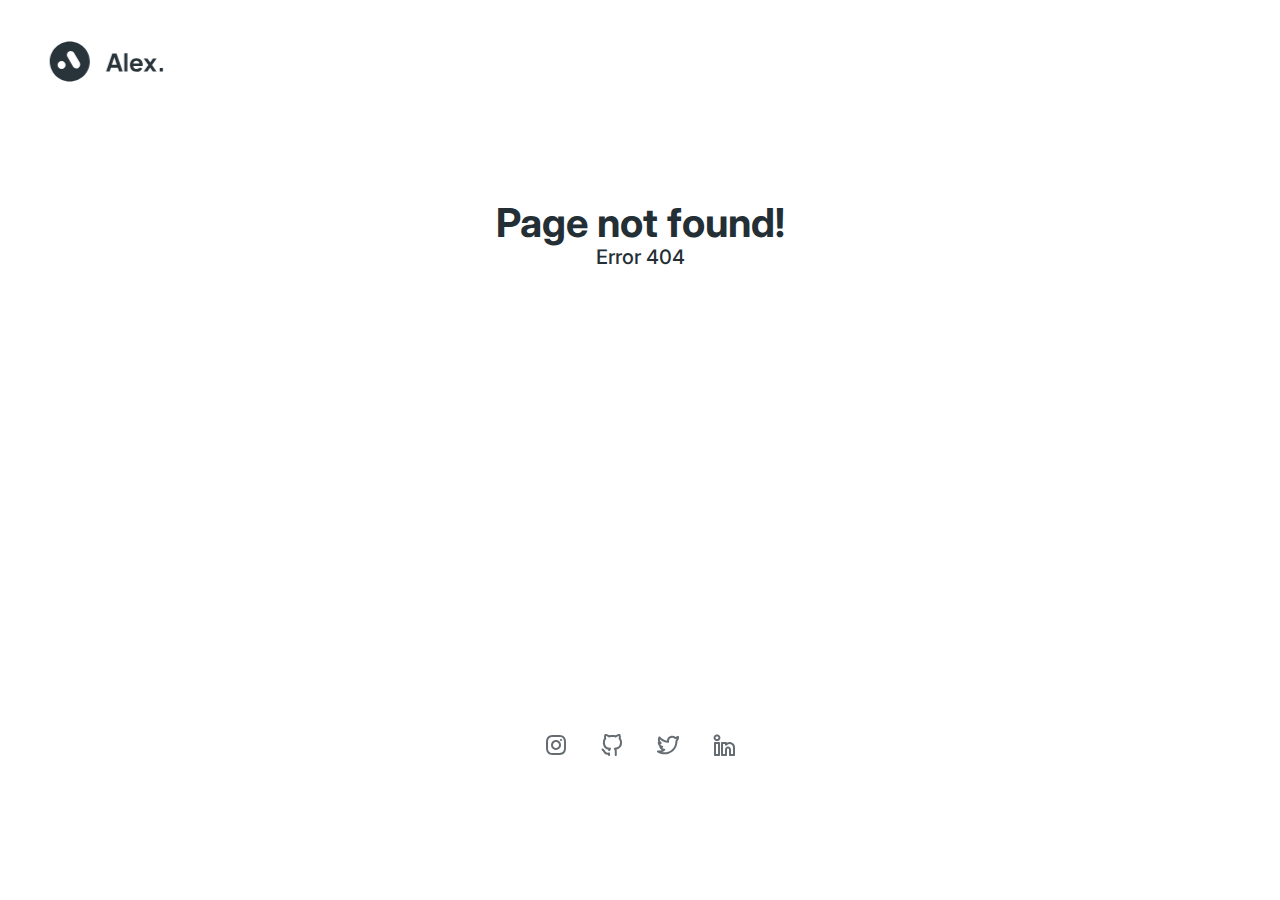
<file: 404-page.html>
<!DOCTYPE html>
<html lang="en">

<head>
    <meta charset="UTF-8">
<meta http-equiv="X-UA-Compatible" content="IE=edge">

<!-- ADAPTIVE -->
<meta name="viewport" content="width=device-width, initial-scale=1.0, maximum-scale=1.0, user-scalable=0">

<!-- Iphone telephone no -->
<meta name="format-detection" content="telephone=no">

<!-- SEO -->
<meta name="description" content="">
<meta name="keywords" content="">
<meta name="robots" content="">
<meta name="Copyright" content="">
<meta name="Author" content="">
<meta name="Address" content="">
<meta name="refresh" content="">

<title>404 Page</title>

<!-- Links -->
<link rel="preconnect" href="https://fonts.googleapis.com">
<link rel="preconnect" href="https://fonts.gstatic.com" crossorigin>
<link
    href="https://fonts.googleapis.com/css2?family=Inter:wght@400;500&family=Plus+Jakarta+Sans:wght@500;700&display=swap&_v=20230927224413"
    rel="stylesheet">
<link rel="icon" type="image/png" sizes="16x16" href="images/standart/favicon-16x16.png">
<link rel="icon" type="image/png" sizes="32x32" href="images/standart/favicon-32x32.png">
<link rel="apple-touch-icon" sizes="180x180" href="images/standart/apple-touch-icon.png">
<link rel="stylesheet" href="css/style.min.css?_v=20230927224413">
</head>

<body>

    <div class="wrapper">

        <header class="header">
    <div class="container">
        <div class="header__inner">
            <a href="index.html"><img class="header__logo" src="images/svg/logo.svg" alt="logo"></a>
            <nav class="menu">
                <div class="menu__body">
                    <ul class="menu__list">
                        <li class="menu__list-item"><a href="services.html" class="menu__list-link">Services</a></li>
                        <li class="menu__list-item"><a href="portfolios.html" class="menu__list-link">Portfolios</a></li>
                        <li class="menu__list-item"><a href="experience.html" class="menu__list-link">Experience</a></li>
                        <li class="menu__list-item"><a href="blog.html" class="menu__list-link">Blog</a></li>
                        <li class="menu__list-item"><a href="index.html" class="menu__list-link menu__list-dots">...</a></li>
                    </ul>
                </div>
                <button class="menu__icon icon-menu" type="button">
                    <span class="icon-menu__line"></span>
                </button>
            </nav>
            <a href="resume.html" data-da=".menu__list,797.98" class="menu__resume">Resume</a>
        </div>
    </div>
</header>

        <main class="main">
            <section class="page-404">
                <h1 class="page-title">Page not found!</h1>
                <p class="page-subtitle">Error 404</p>
            </section>
        </main>

        <footer class="footer">
    <div class="footer__container container">
        <div class="hero__socials">
            <ul class="hero__socials-list">
                <li class="hero__socials-item"><a target="_blank" href="https://www.instagram.com/"
                        class="hero__socials-link"><svg width="24" height="24" viewBox="0 0 24 24"
                            fill="none" xmlns="http://www.w3.org/2000/svg">
                            <path
                                d="M12 7C11.0111 7 10.0444 7.29324 9.22215 7.84265C8.3999 8.39206 7.75904 9.17295 7.3806 10.0866C7.00216 11.0002 6.90315 12.0055 7.09607 12.9755C7.289 13.9454 7.7652 14.8363 8.46447 15.5355C9.16373 16.2348 10.0546 16.711 11.0245 16.9039C11.9945 17.0969 12.9998 16.9978 13.9134 16.6194C14.827 16.241 15.6079 15.6001 16.1573 14.7779C16.7068 13.9556 17 12.9889 17 12C17 10.6739 16.4732 9.40215 15.5355 8.46447C14.5979 7.52678 13.3261 7 12 7ZM12 15C11.4067 15 10.8266 14.8241 10.3333 14.4944C9.83994 14.1648 9.45542 13.6962 9.22836 13.1481C9.0013 12.5999 8.94189 11.9967 9.05764 11.4147C9.1734 10.8328 9.45912 10.2982 9.87868 9.87868C10.2982 9.45912 10.8328 9.1734 11.4147 9.05764C11.9967 8.94189 12.5999 9.0013 13.1481 9.22836C13.6962 9.45542 14.1648 9.83994 14.4944 10.3333C14.8241 10.8266 15 11.4067 15 12C15 12.7956 14.6839 13.5587 14.1213 14.1213C13.5587 14.6839 12.7956 15 12 15ZM17 6C16.8022 6 16.6089 6.05865 16.4444 6.16853C16.28 6.27841 16.1518 6.43459 16.0761 6.61732C16.0004 6.80004 15.9806 7.00111 16.0192 7.19509C16.0578 7.38907 16.153 7.56725 16.2929 7.70711C16.4327 7.84696 16.6109 7.9422 16.8049 7.98079C16.9989 8.01937 17.2 7.99957 17.3827 7.92388C17.5654 7.84819 17.7216 7.72002 17.8315 7.55557C17.9414 7.39112 18 7.19778 18 7C18 6.73478 17.8946 6.48043 17.7071 6.29289C17.5196 6.10536 17.2652 6 17 6ZM21.94 8.24C21.9234 7.38542 21.7611 6.53995 21.46 5.74C21.1808 5.01207 20.7516 4.35099 20.2003 3.7997C19.649 3.2484 18.9879 2.81922 18.26 2.54C17.4601 2.2389 16.6146 2.07657 15.76 2.06C14.79 2 14.47 2 12 2C9.53 2 9.21 2 8.24 2.06C7.38542 2.07657 6.53995 2.2389 5.74 2.54C5.01207 2.81922 4.35099 3.2484 3.7997 3.7997C3.2484 4.35099 2.81922 5.01207 2.54 5.74C2.2389 6.53995 2.07657 7.38542 2.06 8.24C2 9.22 2 9.54 2 12C2 14.46 2 14.78 2.06 15.76C2.07657 16.6146 2.2389 17.4601 2.54 18.26C2.81922 18.9879 3.2484 19.649 3.7997 20.2003C4.35099 20.7516 5.01207 21.1808 5.74 21.46C6.53995 21.7611 7.38542 21.9234 8.24 21.94C9.24 21.94 9.53 22 12 22C14.47 22 14.79 22 15.76 21.94C16.6146 21.9234 17.4601 21.7611 18.26 21.46C18.9879 21.1808 19.649 20.7516 20.2003 20.2003C20.7516 19.649 21.1808 18.9879 21.46 18.26C21.7611 17.4601 21.9234 16.6146 21.94 15.76C21.94 14.76 22 14.46 22 12C22 9.54 22 9.22 21.94 8.24ZM19.94 15.67C19.9225 16.3046 19.8043 16.9324 19.59 17.53C19.4128 18.0023 19.1327 18.4293 18.77 18.78C18.4214 19.1428 17.9936 19.4201 17.52 19.59C16.921 19.8131 16.289 19.9348 15.65 19.95C14.71 19.95 14.42 20 11.99 20C9.56 20 9.28 20 8.34 20C7.70202 19.9835 7.07075 19.8654 6.47 19.65C5.99766 19.4728 5.57067 19.1927 5.22 18.83C4.85715 18.4814 4.57992 18.0536 4.41 17.58C4.1878 16.9842 4.06615 16.3557 4.05 15.72C4.05 14.72 4.05 14.47 4.05 12.05C4.05 9.63 4.05 9.34 4.05 8.38C4.06724 7.74121 4.18884 7.10954 4.41 6.51C4.58256 6.04063 4.85953 5.61662 5.22 5.27C5.56858 4.90715 5.99641 4.62992 6.47 4.46C7.06899 4.2369 7.70099 4.11523 8.34 4.1C9.28 4 9.57 4 12 4C14.43 4 14.72 4 15.66 4C16.3021 4.01633 16.9373 4.13794 17.54 4.36C18.0094 4.53256 18.4334 4.80953 18.78 5.17C19.1428 5.51858 19.4201 5.94641 19.59 6.42C19.8348 7.02856 19.9735 7.67458 20 8.33C20 9.33 20.05 9.58 20.05 12C20.05 14.42 20 14.71 20 15.67H19.94Z"
                                fill="#656D72" />
                        </svg>
                    </a></li>
                <li class="hero__socials-item"><a target="_blank" href="https://github.com/"
                        class="hero__socials-link"><svg width="24" height="24" viewBox="0 0 24 24"
                            fill="none" xmlns="http://www.w3.org/2000/svg">
                            <path
                                d="M10.0703 20.5029C10.0703 20.3563 10.038 20.2114 9.97578 20.0786C9.91353 19.9458 9.82284 19.8284 9.71014 19.7345C9.59743 19.6407 9.46546 19.5728 9.32359 19.5356C9.18171 19.4985 9.03341 19.493 8.88917 19.5195C7.58009 19.7598 5.92726 19.7959 5.4878 18.5615C5.10461 17.6055 4.46987 16.7711 3.65089 16.1465C3.59246 16.1148 3.53677 16.0782 3.48439 16.0372C3.41272 15.8481 3.2854 15.6852 3.11925 15.5699C2.95311 15.4547 2.75592 15.3925 2.55372 15.3916H2.54884C2.28444 15.3916 2.03077 15.4962 1.84335 15.6827C1.65594 15.8692 1.55004 16.1224 1.54884 16.3868C1.54493 17.2022 2.35984 17.7247 2.69044 17.9014C3.08029 18.2931 3.39359 18.7541 3.61427 19.2608C3.97853 20.2842 5.03712 21.837 8.08009 21.6368C8.08109 21.6719 8.08204 21.7051 8.08253 21.7354L8.08692 22.003C8.08692 22.2682 8.19228 22.5226 8.37982 22.7101C8.56735 22.8976 8.82171 23.003 9.08692 23.003C9.35214 23.003 9.60649 22.8976 9.79403 22.7101C9.98157 22.5226 10.0869 22.2682 10.0869 22.003L10.082 21.6846C10.0772 21.4951 10.0703 21.2207 10.0703 20.5029ZM20.7373 5.37694C20.7691 5.25194 20.8003 5.11327 20.8277 4.95702C20.9894 3.84261 20.8484 2.70521 20.4195 1.66402C20.3653 1.52828 20.2822 1.40603 20.1758 1.30582C20.0694 1.20562 19.9425 1.12989 19.8037 1.08395C19.4477 0.963828 18.1333 0.727498 15.6197 2.33395C13.5302 1.84224 11.3551 1.84224 9.26565 2.33395C6.76222 0.751028 5.4546 0.965828 5.10206 1.07911C4.95993 1.12319 4.82946 1.19851 4.72021 1.29957C4.61097 1.40062 4.52572 1.52483 4.47071 1.66311C4.03301 2.72429 3.89355 3.88488 4.06739 5.01955C4.09181 5.14748 4.11817 5.26565 4.14552 5.37404C3.31709 6.47748 2.87583 7.8234 2.89015 9.20314C2.88745 9.51097 2.90163 9.81873 2.93263 10.125C3.26663 14.7275 6.26663 16.1094 8.35694 16.584C8.31349 16.709 8.27394 16.8428 8.23878 16.9844C8.17612 17.2417 8.21805 17.5133 8.35538 17.7398C8.49271 17.9662 8.71422 18.1289 8.97135 18.1923C9.22848 18.2556 9.50024 18.2144 9.72703 18.0777C9.95382 17.941 10.1171 17.7199 10.1812 17.4629C10.2448 17.1297 10.4079 16.8236 10.6489 16.585C10.7947 16.4574 10.9002 16.2902 10.9527 16.1037C11.0052 15.9172 11.0023 15.7195 10.9445 15.5346C10.8866 15.3497 10.7763 15.1856 10.6269 15.0623C10.4775 14.9389 10.2955 14.8617 10.103 14.8399C6.64894 14.4453 5.14942 13.0381 4.92384 9.94143C4.89885 9.69616 4.88761 9.44968 4.89015 9.20315C4.87411 8.2198 5.19898 7.26123 5.80958 6.49026C5.87093 6.40988 5.93628 6.33263 6.00538 6.25881C6.12781 6.12181 6.21013 5.95373 6.2433 5.77301C6.27646 5.5923 6.25919 5.40594 6.19338 5.2344C6.12592 5.05393 6.07397 4.86803 6.03811 4.67873C5.95664 4.14044 5.98337 3.59132 6.11671 3.06349C6.98585 3.30896 7.80383 3.70853 8.53171 4.24317C8.65208 4.32334 8.78828 4.3767 8.93108 4.39961C9.07388 4.42253 9.21994 4.41447 9.35935 4.37599C11.3805 3.82749 13.5113 3.82783 15.5322 4.37699C15.6724 4.41543 15.8192 4.42303 15.9626 4.39926C16.106 4.37549 16.2425 4.32091 16.3628 4.2393C17.0872 3.70244 17.9018 3.2993 18.768 3.04887C18.9008 3.56402 18.9305 4.10032 18.8554 4.62699C18.8192 4.83453 18.7626 5.03799 18.6865 5.23442C18.6207 5.40596 18.6034 5.59232 18.6366 5.77303C18.6697 5.95375 18.7521 6.12183 18.8745 6.25883C18.9516 6.34574 19.0288 6.43949 19.0981 6.52738C19.7044 7.2853 20.0238 8.23285 20 9.20314C20.0018 9.46275 19.9893 9.72226 19.9624 9.98048C19.7422 13.0361 18.2368 14.4443 14.7666 14.8398C14.5741 14.8618 14.392 14.9392 14.2427 15.0626C14.0933 15.1861 13.983 15.3503 13.9253 15.5353C13.8675 15.7202 13.8647 15.918 13.9172 16.1046C13.9698 16.2911 14.0754 16.4583 14.2212 16.5859C14.4698 16.831 14.6333 17.1493 14.6875 17.4941C14.7551 17.7618 14.7861 18.0375 14.7798 18.3135V20.6475C14.77 21.2949 14.77 21.7803 14.77 22.0029C14.77 22.2682 14.8754 22.5225 15.0629 22.71C15.2504 22.8976 15.5048 23.0029 15.77 23.0029C16.0352 23.0029 16.2896 22.8976 16.4771 22.71C16.6647 22.5225 16.77 22.2682 16.77 22.0029C16.77 21.7861 16.77 21.3106 16.7798 20.6631V18.3135C16.7878 17.8713 16.7358 17.4301 16.625 17.002C16.5933 16.8614 16.5545 16.7226 16.5088 16.586C18.03 16.3332 19.4123 15.5489 20.4094 14.3726C21.4065 13.1962 21.9539 11.7042 21.9541 10.1621C21.987 9.84355 22.0024 9.5234 22 9.20314C22.0222 7.82191 21.5773 6.47366 20.7373 5.37696L20.7373 5.37694Z"
                                fill="#656D72" />
                        </svg>
                    </a></li>
                <li class="hero__socials-item"><a target="_blank" href="https://twitter.com/"
                        class="hero__socials-link"><svg width="24" height="24" viewBox="0 0 24 24"
                            fill="none" xmlns="http://www.w3.org/2000/svg">
                            <path
                                d="M22.9912 3.95021C22.9913 3.77357 22.9447 3.60007 22.8559 3.44735C22.7671 3.29464 22.6395 3.16817 22.486 3.08084C22.3324 2.9935 22.1585 2.94842 21.9819 2.95017C21.8053 2.95193 21.6323 3.00046 21.4805 3.09083C20.8952 3.43921 20.265 3.70601 19.6075 3.88383C18.6685 3.07806 17.4708 2.63713 16.2335 2.64164C14.8761 2.6432 13.5724 3.17223 12.5977 4.11702C11.623 5.06181 11.0537 6.3484 11.0099 7.70512C8.33384 7.27838 5.90849 5.88164 4.19631 3.78126C4.09315 3.65609 3.9614 3.55757 3.81217 3.494C3.66295 3.43043 3.50062 3.40368 3.33889 3.41601C3.17725 3.42932 3.02128 3.4818 2.88448 3.56892C2.74768 3.65603 2.63416 3.77516 2.55373 3.91601C2.14126 4.63582 1.90436 5.44276 1.86228 6.27131C1.8202 7.09986 1.97412 7.92666 2.31154 8.68456L2.30959 8.68651C2.15794 8.77991 2.03278 8.91066 1.94609 9.06625C1.85941 9.22185 1.81409 9.39708 1.81447 9.57519C1.81263 9.72211 1.82145 9.86898 1.84084 10.0146C1.94298 11.2729 2.50062 12.4507 3.4092 13.3271C3.34756 13.4446 3.30994 13.5731 3.29854 13.7052C3.28714 13.8373 3.30218 13.9704 3.34279 14.0967C3.7389 15.3308 4.58129 16.3727 5.7051 17.0185C4.56334 17.46 3.33052 17.614 2.11525 17.4668C1.89032 17.4386 1.66248 17.4876 1.4691 17.6059C1.27572 17.7242 1.12828 17.9047 1.05097 18.1178C0.973654 18.3309 0.97106 18.5639 1.04361 18.7787C1.11616 18.9935 1.25955 19.1772 1.45025 19.2998C3.54034 20.646 5.97393 21.3617 8.46002 21.3613C11.2793 21.393 14.03 20.4921 16.2843 18.7988C18.5385 17.1054 20.17 14.7145 20.9248 11.998C21.2779 10.8146 21.4582 9.58648 21.46 8.35157C21.46 8.28614 21.46 8.21876 21.459 8.15138C21.9811 7.58831 22.3856 6.92668 22.6487 6.20527C22.9118 5.48387 23.0283 4.7172 22.9912 3.95021ZM19.6846 7.16212C19.5194 7.35746 19.4358 7.60891 19.4512 7.86427C19.461 8.02927 19.46 8.19527 19.46 8.35157C19.4579 9.39511 19.305 10.4329 19.0059 11.4326C18.3894 13.744 17.015 15.7817 15.103 17.2192C13.1909 18.6568 10.8517 19.4111 8.46002 19.3613C7.6009 19.3616 6.74474 19.2606 5.90924 19.0606C6.97465 18.7172 7.97083 18.1879 8.85162 17.4971C9.01385 17.3693 9.13257 17.1945 9.19151 16.9967C9.25044 16.7988 9.2467 16.5875 9.18079 16.3918C9.11489 16.1961 8.99005 16.0257 8.8234 15.9038C8.65675 15.7819 8.45647 15.7145 8.25002 15.7109C7.41885 15.698 6.62515 15.363 6.03615 14.7764C6.18557 14.7481 6.33401 14.7129 6.48147 14.6709C6.69748 14.6094 6.88651 14.477 7.01813 14.295C7.14975 14.1131 7.21629 13.8921 7.20704 13.6677C7.1978 13.4433 7.1133 13.2285 6.96715 13.058C6.82101 12.8874 6.62173 12.7711 6.40139 12.7275C5.91893 12.6323 5.46494 12.427 5.0747 12.1277C4.68447 11.8284 4.36852 11.4432 4.15139 11.002C4.33212 11.0266 4.514 11.0419 4.69631 11.0479C4.91289 11.0511 5.1249 10.9854 5.30169 10.8603C5.47847 10.7351 5.61086 10.5569 5.67971 10.3516C5.74569 10.1443 5.74229 9.92123 5.67004 9.7161C5.59778 9.51096 5.46061 9.33499 5.27932 9.21485C4.83947 8.92182 4.47916 8.52427 4.23068 8.0578C3.98219 7.59134 3.85328 7.07052 3.85549 6.54201C3.85549 6.47561 3.85744 6.4092 3.86135 6.34377C6.10261 8.43402 9.00967 9.66621 12.0703 9.82326C12.2248 9.82934 12.3787 9.80024 12.5203 9.73816C12.6619 9.67607 12.7875 9.58262 12.8877 9.46486C12.9869 9.34596 13.0571 9.20566 13.0929 9.05501C13.1286 8.90437 13.1289 8.74748 13.0937 8.5967C13.0366 8.35806 13.0074 8.11357 13.0068 7.86818C13.0077 7.01271 13.348 6.19254 13.9529 5.58764C14.5578 4.98274 15.378 4.64251 16.2334 4.64161C16.6736 4.64043 17.1092 4.7305 17.5127 4.90615C17.9163 5.0818 18.2791 5.3392 18.5781 5.66212C18.6935 5.7862 18.8386 5.87871 18.9998 5.93085C19.161 5.98299 19.3329 5.99303 19.499 5.96001C19.9098 5.88006 20.3147 5.7724 20.7109 5.63775C20.4407 6.19072 20.0953 6.70369 19.6846 7.16212Z"
                                fill="#656D72" />
                        </svg>
                    </a></li>
                <li class="hero__socials-item"><a target="_blank" href="https://www.linkedin.com/"
                        class="hero__socials-link"><svg width="24" height="24" viewBox="0 0 24 24"
                            fill="none" xmlns="http://www.w3.org/2000/svg">
                            <path
                                d="M17.5 8.99891C16.6047 8.99853 15.7233 9.21997 14.9345 9.64344C14.8626 9.45386 14.7346 9.29068 14.5677 9.17555C14.4008 9.06043 14.2027 8.99882 14 8.99891H9.99997C9.86863 8.99883 9.73856 9.02465 9.6172 9.07488C9.49584 9.1251 9.38557 9.19876 9.2927 9.29164C9.19982 9.38451 9.12617 9.49478 9.07594 9.61614C9.02571 9.7375 8.9999 9.86757 8.99997 9.99891V21.9989C8.99989 22.1303 9.02571 22.2603 9.07594 22.3817C9.12616 22.503 9.19982 22.6133 9.29269 22.7062C9.38557 22.7991 9.49584 22.8727 9.6172 22.9229C9.73856 22.9732 9.86863 22.999 9.99997 22.9989H14C14.1313 22.999 14.2614 22.9732 14.3827 22.9229C14.5041 22.8727 14.6144 22.7991 14.7072 22.7062C14.8001 22.6133 14.8738 22.503 14.924 22.3817C14.9742 22.2603 15 22.1303 15 21.9989V16.4989C15 16.2337 15.1053 15.9793 15.2929 15.7918C15.4804 15.6043 15.7348 15.4989 16 15.4989C16.2652 15.4989 16.5195 15.6043 16.7071 15.7918C16.8946 15.9793 17 16.2337 17 16.4989V21.9989C16.9999 22.1303 17.0257 22.2603 17.0759 22.3817C17.1262 22.503 17.1998 22.6133 17.2927 22.7062C17.3856 22.7991 17.4958 22.8727 17.6172 22.9229C17.7386 22.9732 17.8686 22.999 18 22.9989H22C22.1313 22.999 22.2614 22.9732 22.3827 22.9229C22.5041 22.8727 22.6144 22.7991 22.7072 22.7062C22.8001 22.6133 22.8738 22.503 22.924 22.3817C22.9742 22.2603 23 22.1303 23 21.9989V14.4989C22.9982 13.0408 22.4181 11.6429 21.3871 10.6118C20.356 9.58077 18.9581 9.00072 17.5 8.99891ZM21 20.9989H19V16.4989C19 15.7033 18.6839 14.9402 18.1213 14.3776C17.5587 13.815 16.7956 13.4989 16 13.4989C15.2043 13.4989 14.4413 13.815 13.8786 14.3776C13.316 14.9402 13 15.7033 13 16.4989V20.9989H11V10.9989H13V11.702C13.0001 11.9092 13.0645 12.1113 13.1844 12.2803C13.3043 12.4493 13.4737 12.5769 13.6692 12.6455C13.8647 12.7141 14.0767 12.7203 14.2759 12.6633C14.4751 12.6062 14.6517 12.4887 14.7812 12.327C15.23 11.7571 15.8456 11.3415 16.542 11.1383C17.2384 10.9351 17.9808 10.9544 18.6657 11.1936C19.3506 11.4328 19.9436 11.8799 20.3621 12.4725C20.7806 13.065 21.0036 13.7735 21 14.4989V20.9989ZM6.99997 8.99891H2.99997C2.86863 8.99883 2.73856 9.02465 2.6172 9.07488C2.49584 9.1251 2.38557 9.19876 2.2927 9.29164C2.19982 9.38451 2.12617 9.49478 2.07594 9.61614C2.02571 9.7375 1.9999 9.86757 1.99997 9.99891V21.9989C1.99989 22.1303 2.02571 22.2603 2.07594 22.3817C2.12616 22.503 2.19982 22.6133 2.29269 22.7062C2.38557 22.7991 2.49584 22.8727 2.6172 22.9229C2.73856 22.9732 2.86863 22.999 2.99997 22.9989H6.99997C7.13131 22.999 7.26138 22.9732 7.38274 22.9229C7.5041 22.8727 7.61437 22.7991 7.70725 22.7062C7.80012 22.6133 7.87378 22.503 7.92401 22.3817C7.97423 22.2603 8.00005 22.1303 7.99997 21.9989V9.99891C8.00005 9.86757 7.97423 9.7375 7.924 9.61614C7.87378 9.49478 7.80012 9.38451 7.70724 9.29164C7.61437 9.19876 7.5041 9.1251 7.38274 9.07488C7.26138 9.02465 7.13131 8.99883 6.99997 8.99891ZM5.99997 20.9989H3.99997V10.9989H5.99997V20.9989ZM5.01462 1.54191C4.57698 1.51571 4.13859 1.57881 3.7261 1.72735C3.31361 1.8759 2.93564 2.1068 2.61519 2.406C2.29473 2.70521 2.03849 3.06646 1.86203 3.46781C1.68557 3.86915 1.59259 4.3022 1.58875 4.7406C1.5849 5.17901 1.67027 5.61361 1.83966 6.01799C2.00904 6.42237 2.25891 6.78807 2.57407 7.09285C2.88922 7.39763 3.26308 7.63512 3.6729 7.79089C4.08272 7.94665 4.51994 8.01742 4.95797 7.99891H4.98629C5.42509 8.02497 5.86459 7.96129 6.27795 7.81176C6.6913 7.66223 7.06983 7.42998 7.39039 7.12922C7.71096 6.82845 7.96683 6.46548 8.14238 6.06249C8.31793 5.65949 8.40946 5.22494 8.41139 4.78537C8.41332 4.3458 8.3256 3.91046 8.15359 3.50594C7.98159 3.10142 7.7289 2.73622 7.41099 2.43266C7.09307 2.12909 6.7166 1.89353 6.30457 1.74038C5.89255 1.58723 5.45362 1.5197 5.01461 1.54191H5.01462ZM4.9863 5.99891H4.95797C4.78504 6.01991 4.60961 6.00369 4.44346 5.95134C4.27731 5.89899 4.12427 5.81171 3.99461 5.69537C3.86495 5.57903 3.76167 5.43631 3.69168 5.27678C3.6217 5.11726 3.58664 4.94461 3.58884 4.77042C3.58884 4.02432 4.14841 3.5419 5.01462 3.5419C5.18932 3.51861 5.36698 3.53303 5.53564 3.58418C5.70429 3.63534 5.86003 3.72204 5.99236 3.83845C6.12468 3.95486 6.23053 4.09828 6.30276 4.25904C6.37499 4.4198 6.41193 4.59418 6.4111 4.77042C6.4111 5.51651 5.85153 5.99891 4.9863 5.99891Z"
                                fill="#656D72" />
                        </svg>
                    </a></li>
            </ul>
        </div>

        <p class="footer__text">© 2022  -  DevChapter</p>
    </div>
</footer>

    </div>

    <script src="js/main.min.js?_v=20230927224413"></script>
</body>

</html>
</file>
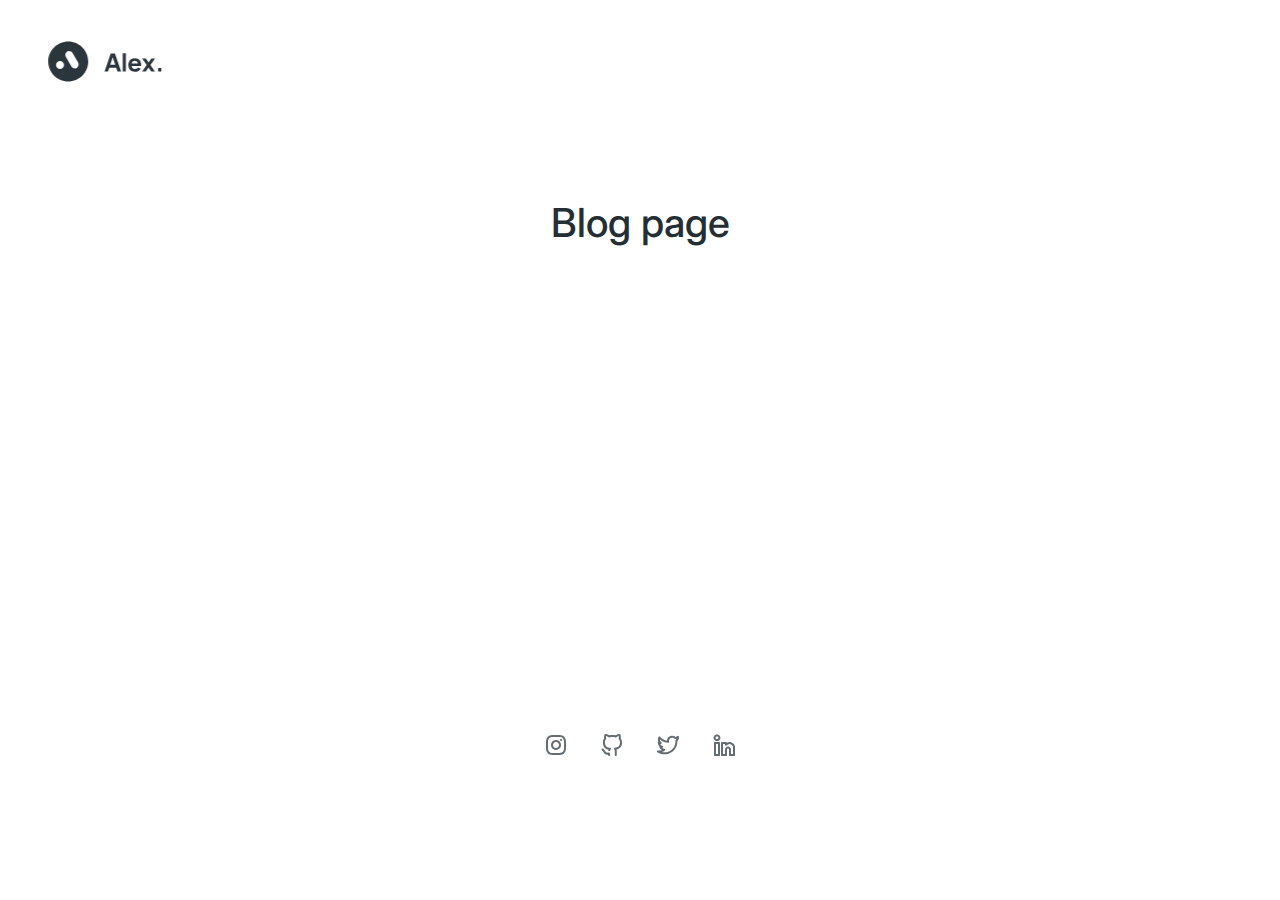
<file: blog.html>
<!DOCTYPE html>
<html lang="en">

<head>
    <meta charset="UTF-8">
<meta http-equiv="X-UA-Compatible" content="IE=edge">

<!-- ADAPTIVE -->
<meta name="viewport" content="width=device-width, initial-scale=1.0, maximum-scale=1.0, user-scalable=0">

<!-- Iphone telephone no -->
<meta name="format-detection" content="telephone=no">

<!-- SEO -->
<meta name="description" content="">
<meta name="keywords" content="">
<meta name="robots" content="">
<meta name="Copyright" content="">
<meta name="Author" content="">
<meta name="Address" content="">
<meta name="refresh" content="">

<title>Home Page</title>

<!-- Links -->
<link rel="preconnect" href="https://fonts.googleapis.com">
<link rel="preconnect" href="https://fonts.gstatic.com" crossorigin>
<link
    href="https://fonts.googleapis.com/css2?family=Inter:wght@400;500&family=Plus+Jakarta+Sans:wght@500;700&display=swap"
    rel="stylesheet">
<link rel="icon" type="image/png" sizes="16x16" href="images/standart/favicon-16x16.png">
<link rel="icon" type="image/png" sizes="32x32" href="images/standart/favicon-32x32.png">
<link rel="apple-touch-icon" sizes="180x180" href="images/standart/apple-touch-icon.png">
<link rel="stylesheet" href="css/style.min.css">
</head>

<body>
    <div class="wrapper">
        <header class="header">
    <div class="container">
        <div class="header__inner">
            <a href="index.html"><img class="header__logo" src="images/svg/logo.svg" alt="logo"></a>
            <nav class="menu">
                <div class="menu__body">
                    <ul class="menu__list">
                        <li class="menu__list-item"><a href="services.html" class="menu__list-link">Services</a></li>
                        <li class="menu__list-item"><a href="#" class="menu__list-link">Portfolios</a></li>
                        <li class="menu__list-item"><a href="#" class="menu__list-link">Experience</a></li>
                        <li class="menu__list-item"><a href="#" class="menu__list-link">Blog</a></li>
                        <li class="menu__list-item"><a href="#" class="menu__list-link menu__list-dots">...</a></li>
                    </ul>
                </div>
                <button class="menu__icon icon-menu" type="button">
                    <span class="icon-menu__line"></span>
                </button>
            </nav>
            <a href="" data-da=".menu__list,797.98" class="menu__resume">Resume</a>
        </div>
    </div>
</header>
        <main class="main">

            <div class="not-ready">
                Blog page
            </div>

        </main>
        <footer class="footer">
    <div class="footer__container container">
        <div class="hero__socials">
            <ul class="hero__socials-list">
                <li class="hero__socials-item"><a target="_blank" href="https://www.instagram.com/"
                        class="hero__socials-link"><svg width="24" height="24" viewBox="0 0 24 24"
                            fill="none" xmlns="http://www.w3.org/2000/svg">
                            <path
                                d="M12 7C11.0111 7 10.0444 7.29324 9.22215 7.84265C8.3999 8.39206 7.75904 9.17295 7.3806 10.0866C7.00216 11.0002 6.90315 12.0055 7.09607 12.9755C7.289 13.9454 7.7652 14.8363 8.46447 15.5355C9.16373 16.2348 10.0546 16.711 11.0245 16.9039C11.9945 17.0969 12.9998 16.9978 13.9134 16.6194C14.827 16.241 15.6079 15.6001 16.1573 14.7779C16.7068 13.9556 17 12.9889 17 12C17 10.6739 16.4732 9.40215 15.5355 8.46447C14.5979 7.52678 13.3261 7 12 7ZM12 15C11.4067 15 10.8266 14.8241 10.3333 14.4944C9.83994 14.1648 9.45542 13.6962 9.22836 13.1481C9.0013 12.5999 8.94189 11.9967 9.05764 11.4147C9.1734 10.8328 9.45912 10.2982 9.87868 9.87868C10.2982 9.45912 10.8328 9.1734 11.4147 9.05764C11.9967 8.94189 12.5999 9.0013 13.1481 9.22836C13.6962 9.45542 14.1648 9.83994 14.4944 10.3333C14.8241 10.8266 15 11.4067 15 12C15 12.7956 14.6839 13.5587 14.1213 14.1213C13.5587 14.6839 12.7956 15 12 15ZM17 6C16.8022 6 16.6089 6.05865 16.4444 6.16853C16.28 6.27841 16.1518 6.43459 16.0761 6.61732C16.0004 6.80004 15.9806 7.00111 16.0192 7.19509C16.0578 7.38907 16.153 7.56725 16.2929 7.70711C16.4327 7.84696 16.6109 7.9422 16.8049 7.98079C16.9989 8.01937 17.2 7.99957 17.3827 7.92388C17.5654 7.84819 17.7216 7.72002 17.8315 7.55557C17.9414 7.39112 18 7.19778 18 7C18 6.73478 17.8946 6.48043 17.7071 6.29289C17.5196 6.10536 17.2652 6 17 6ZM21.94 8.24C21.9234 7.38542 21.7611 6.53995 21.46 5.74C21.1808 5.01207 20.7516 4.35099 20.2003 3.7997C19.649 3.2484 18.9879 2.81922 18.26 2.54C17.4601 2.2389 16.6146 2.07657 15.76 2.06C14.79 2 14.47 2 12 2C9.53 2 9.21 2 8.24 2.06C7.38542 2.07657 6.53995 2.2389 5.74 2.54C5.01207 2.81922 4.35099 3.2484 3.7997 3.7997C3.2484 4.35099 2.81922 5.01207 2.54 5.74C2.2389 6.53995 2.07657 7.38542 2.06 8.24C2 9.22 2 9.54 2 12C2 14.46 2 14.78 2.06 15.76C2.07657 16.6146 2.2389 17.4601 2.54 18.26C2.81922 18.9879 3.2484 19.649 3.7997 20.2003C4.35099 20.7516 5.01207 21.1808 5.74 21.46C6.53995 21.7611 7.38542 21.9234 8.24 21.94C9.24 21.94 9.53 22 12 22C14.47 22 14.79 22 15.76 21.94C16.6146 21.9234 17.4601 21.7611 18.26 21.46C18.9879 21.1808 19.649 20.7516 20.2003 20.2003C20.7516 19.649 21.1808 18.9879 21.46 18.26C21.7611 17.4601 21.9234 16.6146 21.94 15.76C21.94 14.76 22 14.46 22 12C22 9.54 22 9.22 21.94 8.24ZM19.94 15.67C19.9225 16.3046 19.8043 16.9324 19.59 17.53C19.4128 18.0023 19.1327 18.4293 18.77 18.78C18.4214 19.1428 17.9936 19.4201 17.52 19.59C16.921 19.8131 16.289 19.9348 15.65 19.95C14.71 19.95 14.42 20 11.99 20C9.56 20 9.28 20 8.34 20C7.70202 19.9835 7.07075 19.8654 6.47 19.65C5.99766 19.4728 5.57067 19.1927 5.22 18.83C4.85715 18.4814 4.57992 18.0536 4.41 17.58C4.1878 16.9842 4.06615 16.3557 4.05 15.72C4.05 14.72 4.05 14.47 4.05 12.05C4.05 9.63 4.05 9.34 4.05 8.38C4.06724 7.74121 4.18884 7.10954 4.41 6.51C4.58256 6.04063 4.85953 5.61662 5.22 5.27C5.56858 4.90715 5.99641 4.62992 6.47 4.46C7.06899 4.2369 7.70099 4.11523 8.34 4.1C9.28 4 9.57 4 12 4C14.43 4 14.72 4 15.66 4C16.3021 4.01633 16.9373 4.13794 17.54 4.36C18.0094 4.53256 18.4334 4.80953 18.78 5.17C19.1428 5.51858 19.4201 5.94641 19.59 6.42C19.8348 7.02856 19.9735 7.67458 20 8.33C20 9.33 20.05 9.58 20.05 12C20.05 14.42 20 14.71 20 15.67H19.94Z"
                                fill="#656D72" />
                        </svg>
                    </a></li>
                <li class="hero__socials-item"><a target="_blank" href="https://github.com/"
                        class="hero__socials-link"><svg width="24" height="24" viewBox="0 0 24 24"
                            fill="none" xmlns="http://www.w3.org/2000/svg">
                            <path
                                d="M10.0703 20.5029C10.0703 20.3563 10.038 20.2114 9.97578 20.0786C9.91353 19.9458 9.82284 19.8284 9.71014 19.7345C9.59743 19.6407 9.46546 19.5728 9.32359 19.5356C9.18171 19.4985 9.03341 19.493 8.88917 19.5195C7.58009 19.7598 5.92726 19.7959 5.4878 18.5615C5.10461 17.6055 4.46987 16.7711 3.65089 16.1465C3.59246 16.1148 3.53677 16.0782 3.48439 16.0372C3.41272 15.8481 3.2854 15.6852 3.11925 15.5699C2.95311 15.4547 2.75592 15.3925 2.55372 15.3916H2.54884C2.28444 15.3916 2.03077 15.4962 1.84335 15.6827C1.65594 15.8692 1.55004 16.1224 1.54884 16.3868C1.54493 17.2022 2.35984 17.7247 2.69044 17.9014C3.08029 18.2931 3.39359 18.7541 3.61427 19.2608C3.97853 20.2842 5.03712 21.837 8.08009 21.6368C8.08109 21.6719 8.08204 21.7051 8.08253 21.7354L8.08692 22.003C8.08692 22.2682 8.19228 22.5226 8.37982 22.7101C8.56735 22.8976 8.82171 23.003 9.08692 23.003C9.35214 23.003 9.60649 22.8976 9.79403 22.7101C9.98157 22.5226 10.0869 22.2682 10.0869 22.003L10.082 21.6846C10.0772 21.4951 10.0703 21.2207 10.0703 20.5029ZM20.7373 5.37694C20.7691 5.25194 20.8003 5.11327 20.8277 4.95702C20.9894 3.84261 20.8484 2.70521 20.4195 1.66402C20.3653 1.52828 20.2822 1.40603 20.1758 1.30582C20.0694 1.20562 19.9425 1.12989 19.8037 1.08395C19.4477 0.963828 18.1333 0.727498 15.6197 2.33395C13.5302 1.84224 11.3551 1.84224 9.26565 2.33395C6.76222 0.751028 5.4546 0.965828 5.10206 1.07911C4.95993 1.12319 4.82946 1.19851 4.72021 1.29957C4.61097 1.40062 4.52572 1.52483 4.47071 1.66311C4.03301 2.72429 3.89355 3.88488 4.06739 5.01955C4.09181 5.14748 4.11817 5.26565 4.14552 5.37404C3.31709 6.47748 2.87583 7.8234 2.89015 9.20314C2.88745 9.51097 2.90163 9.81873 2.93263 10.125C3.26663 14.7275 6.26663 16.1094 8.35694 16.584C8.31349 16.709 8.27394 16.8428 8.23878 16.9844C8.17612 17.2417 8.21805 17.5133 8.35538 17.7398C8.49271 17.9662 8.71422 18.1289 8.97135 18.1923C9.22848 18.2556 9.50024 18.2144 9.72703 18.0777C9.95382 17.941 10.1171 17.7199 10.1812 17.4629C10.2448 17.1297 10.4079 16.8236 10.6489 16.585C10.7947 16.4574 10.9002 16.2902 10.9527 16.1037C11.0052 15.9172 11.0023 15.7195 10.9445 15.5346C10.8866 15.3497 10.7763 15.1856 10.6269 15.0623C10.4775 14.9389 10.2955 14.8617 10.103 14.8399C6.64894 14.4453 5.14942 13.0381 4.92384 9.94143C4.89885 9.69616 4.88761 9.44968 4.89015 9.20315C4.87411 8.2198 5.19898 7.26123 5.80958 6.49026C5.87093 6.40988 5.93628 6.33263 6.00538 6.25881C6.12781 6.12181 6.21013 5.95373 6.2433 5.77301C6.27646 5.5923 6.25919 5.40594 6.19338 5.2344C6.12592 5.05393 6.07397 4.86803 6.03811 4.67873C5.95664 4.14044 5.98337 3.59132 6.11671 3.06349C6.98585 3.30896 7.80383 3.70853 8.53171 4.24317C8.65208 4.32334 8.78828 4.3767 8.93108 4.39961C9.07388 4.42253 9.21994 4.41447 9.35935 4.37599C11.3805 3.82749 13.5113 3.82783 15.5322 4.37699C15.6724 4.41543 15.8192 4.42303 15.9626 4.39926C16.106 4.37549 16.2425 4.32091 16.3628 4.2393C17.0872 3.70244 17.9018 3.2993 18.768 3.04887C18.9008 3.56402 18.9305 4.10032 18.8554 4.62699C18.8192 4.83453 18.7626 5.03799 18.6865 5.23442C18.6207 5.40596 18.6034 5.59232 18.6366 5.77303C18.6697 5.95375 18.7521 6.12183 18.8745 6.25883C18.9516 6.34574 19.0288 6.43949 19.0981 6.52738C19.7044 7.2853 20.0238 8.23285 20 9.20314C20.0018 9.46275 19.9893 9.72226 19.9624 9.98048C19.7422 13.0361 18.2368 14.4443 14.7666 14.8398C14.5741 14.8618 14.392 14.9392 14.2427 15.0626C14.0933 15.1861 13.983 15.3503 13.9253 15.5353C13.8675 15.7202 13.8647 15.918 13.9172 16.1046C13.9698 16.2911 14.0754 16.4583 14.2212 16.5859C14.4698 16.831 14.6333 17.1493 14.6875 17.4941C14.7551 17.7618 14.7861 18.0375 14.7798 18.3135V20.6475C14.77 21.2949 14.77 21.7803 14.77 22.0029C14.77 22.2682 14.8754 22.5225 15.0629 22.71C15.2504 22.8976 15.5048 23.0029 15.77 23.0029C16.0352 23.0029 16.2896 22.8976 16.4771 22.71C16.6647 22.5225 16.77 22.2682 16.77 22.0029C16.77 21.7861 16.77 21.3106 16.7798 20.6631V18.3135C16.7878 17.8713 16.7358 17.4301 16.625 17.002C16.5933 16.8614 16.5545 16.7226 16.5088 16.586C18.03 16.3332 19.4123 15.5489 20.4094 14.3726C21.4065 13.1962 21.9539 11.7042 21.9541 10.1621C21.987 9.84355 22.0024 9.5234 22 9.20314C22.0222 7.82191 21.5773 6.47366 20.7373 5.37696L20.7373 5.37694Z"
                                fill="#656D72" />
                        </svg>
                    </a></li>
                <li class="hero__socials-item"><a target="_blank" href="https://twitter.com/"
                        class="hero__socials-link"><svg width="24" height="24" viewBox="0 0 24 24"
                            fill="none" xmlns="http://www.w3.org/2000/svg">
                            <path
                                d="M22.9912 3.95021C22.9913 3.77357 22.9447 3.60007 22.8559 3.44735C22.7671 3.29464 22.6395 3.16817 22.486 3.08084C22.3324 2.9935 22.1585 2.94842 21.9819 2.95017C21.8053 2.95193 21.6323 3.00046 21.4805 3.09083C20.8952 3.43921 20.265 3.70601 19.6075 3.88383C18.6685 3.07806 17.4708 2.63713 16.2335 2.64164C14.8761 2.6432 13.5724 3.17223 12.5977 4.11702C11.623 5.06181 11.0537 6.3484 11.0099 7.70512C8.33384 7.27838 5.90849 5.88164 4.19631 3.78126C4.09315 3.65609 3.9614 3.55757 3.81217 3.494C3.66295 3.43043 3.50062 3.40368 3.33889 3.41601C3.17725 3.42932 3.02128 3.4818 2.88448 3.56892C2.74768 3.65603 2.63416 3.77516 2.55373 3.91601C2.14126 4.63582 1.90436 5.44276 1.86228 6.27131C1.8202 7.09986 1.97412 7.92666 2.31154 8.68456L2.30959 8.68651C2.15794 8.77991 2.03278 8.91066 1.94609 9.06625C1.85941 9.22185 1.81409 9.39708 1.81447 9.57519C1.81263 9.72211 1.82145 9.86898 1.84084 10.0146C1.94298 11.2729 2.50062 12.4507 3.4092 13.3271C3.34756 13.4446 3.30994 13.5731 3.29854 13.7052C3.28714 13.8373 3.30218 13.9704 3.34279 14.0967C3.7389 15.3308 4.58129 16.3727 5.7051 17.0185C4.56334 17.46 3.33052 17.614 2.11525 17.4668C1.89032 17.4386 1.66248 17.4876 1.4691 17.6059C1.27572 17.7242 1.12828 17.9047 1.05097 18.1178C0.973654 18.3309 0.97106 18.5639 1.04361 18.7787C1.11616 18.9935 1.25955 19.1772 1.45025 19.2998C3.54034 20.646 5.97393 21.3617 8.46002 21.3613C11.2793 21.393 14.03 20.4921 16.2843 18.7988C18.5385 17.1054 20.17 14.7145 20.9248 11.998C21.2779 10.8146 21.4582 9.58648 21.46 8.35157C21.46 8.28614 21.46 8.21876 21.459 8.15138C21.9811 7.58831 22.3856 6.92668 22.6487 6.20527C22.9118 5.48387 23.0283 4.7172 22.9912 3.95021ZM19.6846 7.16212C19.5194 7.35746 19.4358 7.60891 19.4512 7.86427C19.461 8.02927 19.46 8.19527 19.46 8.35157C19.4579 9.39511 19.305 10.4329 19.0059 11.4326C18.3894 13.744 17.015 15.7817 15.103 17.2192C13.1909 18.6568 10.8517 19.4111 8.46002 19.3613C7.6009 19.3616 6.74474 19.2606 5.90924 19.0606C6.97465 18.7172 7.97083 18.1879 8.85162 17.4971C9.01385 17.3693 9.13257 17.1945 9.19151 16.9967C9.25044 16.7988 9.2467 16.5875 9.18079 16.3918C9.11489 16.1961 8.99005 16.0257 8.8234 15.9038C8.65675 15.7819 8.45647 15.7145 8.25002 15.7109C7.41885 15.698 6.62515 15.363 6.03615 14.7764C6.18557 14.7481 6.33401 14.7129 6.48147 14.6709C6.69748 14.6094 6.88651 14.477 7.01813 14.295C7.14975 14.1131 7.21629 13.8921 7.20704 13.6677C7.1978 13.4433 7.1133 13.2285 6.96715 13.058C6.82101 12.8874 6.62173 12.7711 6.40139 12.7275C5.91893 12.6323 5.46494 12.427 5.0747 12.1277C4.68447 11.8284 4.36852 11.4432 4.15139 11.002C4.33212 11.0266 4.514 11.0419 4.69631 11.0479C4.91289 11.0511 5.1249 10.9854 5.30169 10.8603C5.47847 10.7351 5.61086 10.5569 5.67971 10.3516C5.74569 10.1443 5.74229 9.92123 5.67004 9.7161C5.59778 9.51096 5.46061 9.33499 5.27932 9.21485C4.83947 8.92182 4.47916 8.52427 4.23068 8.0578C3.98219 7.59134 3.85328 7.07052 3.85549 6.54201C3.85549 6.47561 3.85744 6.4092 3.86135 6.34377C6.10261 8.43402 9.00967 9.66621 12.0703 9.82326C12.2248 9.82934 12.3787 9.80024 12.5203 9.73816C12.6619 9.67607 12.7875 9.58262 12.8877 9.46486C12.9869 9.34596 13.0571 9.20566 13.0929 9.05501C13.1286 8.90437 13.1289 8.74748 13.0937 8.5967C13.0366 8.35806 13.0074 8.11357 13.0068 7.86818C13.0077 7.01271 13.348 6.19254 13.9529 5.58764C14.5578 4.98274 15.378 4.64251 16.2334 4.64161C16.6736 4.64043 17.1092 4.7305 17.5127 4.90615C17.9163 5.0818 18.2791 5.3392 18.5781 5.66212C18.6935 5.7862 18.8386 5.87871 18.9998 5.93085C19.161 5.98299 19.3329 5.99303 19.499 5.96001C19.9098 5.88006 20.3147 5.7724 20.7109 5.63775C20.4407 6.19072 20.0953 6.70369 19.6846 7.16212Z"
                                fill="#656D72" />
                        </svg>
                    </a></li>
                <li class="hero__socials-item"><a target="_blank" href="https://www.linkedin.com/"
                        class="hero__socials-link"><svg width="24" height="24" viewBox="0 0 24 24"
                            fill="none" xmlns="http://www.w3.org/2000/svg">
                            <path
                                d="M17.5 8.99891C16.6047 8.99853 15.7233 9.21997 14.9345 9.64344C14.8626 9.45386 14.7346 9.29068 14.5677 9.17555C14.4008 9.06043 14.2027 8.99882 14 8.99891H9.99997C9.86863 8.99883 9.73856 9.02465 9.6172 9.07488C9.49584 9.1251 9.38557 9.19876 9.2927 9.29164C9.19982 9.38451 9.12617 9.49478 9.07594 9.61614C9.02571 9.7375 8.9999 9.86757 8.99997 9.99891V21.9989C8.99989 22.1303 9.02571 22.2603 9.07594 22.3817C9.12616 22.503 9.19982 22.6133 9.29269 22.7062C9.38557 22.7991 9.49584 22.8727 9.6172 22.9229C9.73856 22.9732 9.86863 22.999 9.99997 22.9989H14C14.1313 22.999 14.2614 22.9732 14.3827 22.9229C14.5041 22.8727 14.6144 22.7991 14.7072 22.7062C14.8001 22.6133 14.8738 22.503 14.924 22.3817C14.9742 22.2603 15 22.1303 15 21.9989V16.4989C15 16.2337 15.1053 15.9793 15.2929 15.7918C15.4804 15.6043 15.7348 15.4989 16 15.4989C16.2652 15.4989 16.5195 15.6043 16.7071 15.7918C16.8946 15.9793 17 16.2337 17 16.4989V21.9989C16.9999 22.1303 17.0257 22.2603 17.0759 22.3817C17.1262 22.503 17.1998 22.6133 17.2927 22.7062C17.3856 22.7991 17.4958 22.8727 17.6172 22.9229C17.7386 22.9732 17.8686 22.999 18 22.9989H22C22.1313 22.999 22.2614 22.9732 22.3827 22.9229C22.5041 22.8727 22.6144 22.7991 22.7072 22.7062C22.8001 22.6133 22.8738 22.503 22.924 22.3817C22.9742 22.2603 23 22.1303 23 21.9989V14.4989C22.9982 13.0408 22.4181 11.6429 21.3871 10.6118C20.356 9.58077 18.9581 9.00072 17.5 8.99891ZM21 20.9989H19V16.4989C19 15.7033 18.6839 14.9402 18.1213 14.3776C17.5587 13.815 16.7956 13.4989 16 13.4989C15.2043 13.4989 14.4413 13.815 13.8786 14.3776C13.316 14.9402 13 15.7033 13 16.4989V20.9989H11V10.9989H13V11.702C13.0001 11.9092 13.0645 12.1113 13.1844 12.2803C13.3043 12.4493 13.4737 12.5769 13.6692 12.6455C13.8647 12.7141 14.0767 12.7203 14.2759 12.6633C14.4751 12.6062 14.6517 12.4887 14.7812 12.327C15.23 11.7571 15.8456 11.3415 16.542 11.1383C17.2384 10.9351 17.9808 10.9544 18.6657 11.1936C19.3506 11.4328 19.9436 11.8799 20.3621 12.4725C20.7806 13.065 21.0036 13.7735 21 14.4989V20.9989ZM6.99997 8.99891H2.99997C2.86863 8.99883 2.73856 9.02465 2.6172 9.07488C2.49584 9.1251 2.38557 9.19876 2.2927 9.29164C2.19982 9.38451 2.12617 9.49478 2.07594 9.61614C2.02571 9.7375 1.9999 9.86757 1.99997 9.99891V21.9989C1.99989 22.1303 2.02571 22.2603 2.07594 22.3817C2.12616 22.503 2.19982 22.6133 2.29269 22.7062C2.38557 22.7991 2.49584 22.8727 2.6172 22.9229C2.73856 22.9732 2.86863 22.999 2.99997 22.9989H6.99997C7.13131 22.999 7.26138 22.9732 7.38274 22.9229C7.5041 22.8727 7.61437 22.7991 7.70725 22.7062C7.80012 22.6133 7.87378 22.503 7.92401 22.3817C7.97423 22.2603 8.00005 22.1303 7.99997 21.9989V9.99891C8.00005 9.86757 7.97423 9.7375 7.924 9.61614C7.87378 9.49478 7.80012 9.38451 7.70724 9.29164C7.61437 9.19876 7.5041 9.1251 7.38274 9.07488C7.26138 9.02465 7.13131 8.99883 6.99997 8.99891ZM5.99997 20.9989H3.99997V10.9989H5.99997V20.9989ZM5.01462 1.54191C4.57698 1.51571 4.13859 1.57881 3.7261 1.72735C3.31361 1.8759 2.93564 2.1068 2.61519 2.406C2.29473 2.70521 2.03849 3.06646 1.86203 3.46781C1.68557 3.86915 1.59259 4.3022 1.58875 4.7406C1.5849 5.17901 1.67027 5.61361 1.83966 6.01799C2.00904 6.42237 2.25891 6.78807 2.57407 7.09285C2.88922 7.39763 3.26308 7.63512 3.6729 7.79089C4.08272 7.94665 4.51994 8.01742 4.95797 7.99891H4.98629C5.42509 8.02497 5.86459 7.96129 6.27795 7.81176C6.6913 7.66223 7.06983 7.42998 7.39039 7.12922C7.71096 6.82845 7.96683 6.46548 8.14238 6.06249C8.31793 5.65949 8.40946 5.22494 8.41139 4.78537C8.41332 4.3458 8.3256 3.91046 8.15359 3.50594C7.98159 3.10142 7.7289 2.73622 7.41099 2.43266C7.09307 2.12909 6.7166 1.89353 6.30457 1.74038C5.89255 1.58723 5.45362 1.5197 5.01461 1.54191H5.01462ZM4.9863 5.99891H4.95797C4.78504 6.01991 4.60961 6.00369 4.44346 5.95134C4.27731 5.89899 4.12427 5.81171 3.99461 5.69537C3.86495 5.57903 3.76167 5.43631 3.69168 5.27678C3.6217 5.11726 3.58664 4.94461 3.58884 4.77042C3.58884 4.02432 4.14841 3.5419 5.01462 3.5419C5.18932 3.51861 5.36698 3.53303 5.53564 3.58418C5.70429 3.63534 5.86003 3.72204 5.99236 3.83845C6.12468 3.95486 6.23053 4.09828 6.30276 4.25904C6.37499 4.4198 6.41193 4.59418 6.4111 4.77042C6.4111 5.51651 5.85153 5.99891 4.9863 5.99891Z"
                                fill="#656D72" />
                        </svg>
                    </a></li>
            </ul>
        </div>

        <p class="footer__text">© 2022  -  DevChapter</p>
    </div>
</footer>
    </div>
    <script src="js/main.min.js"></script>
</body>

</html>
</file>
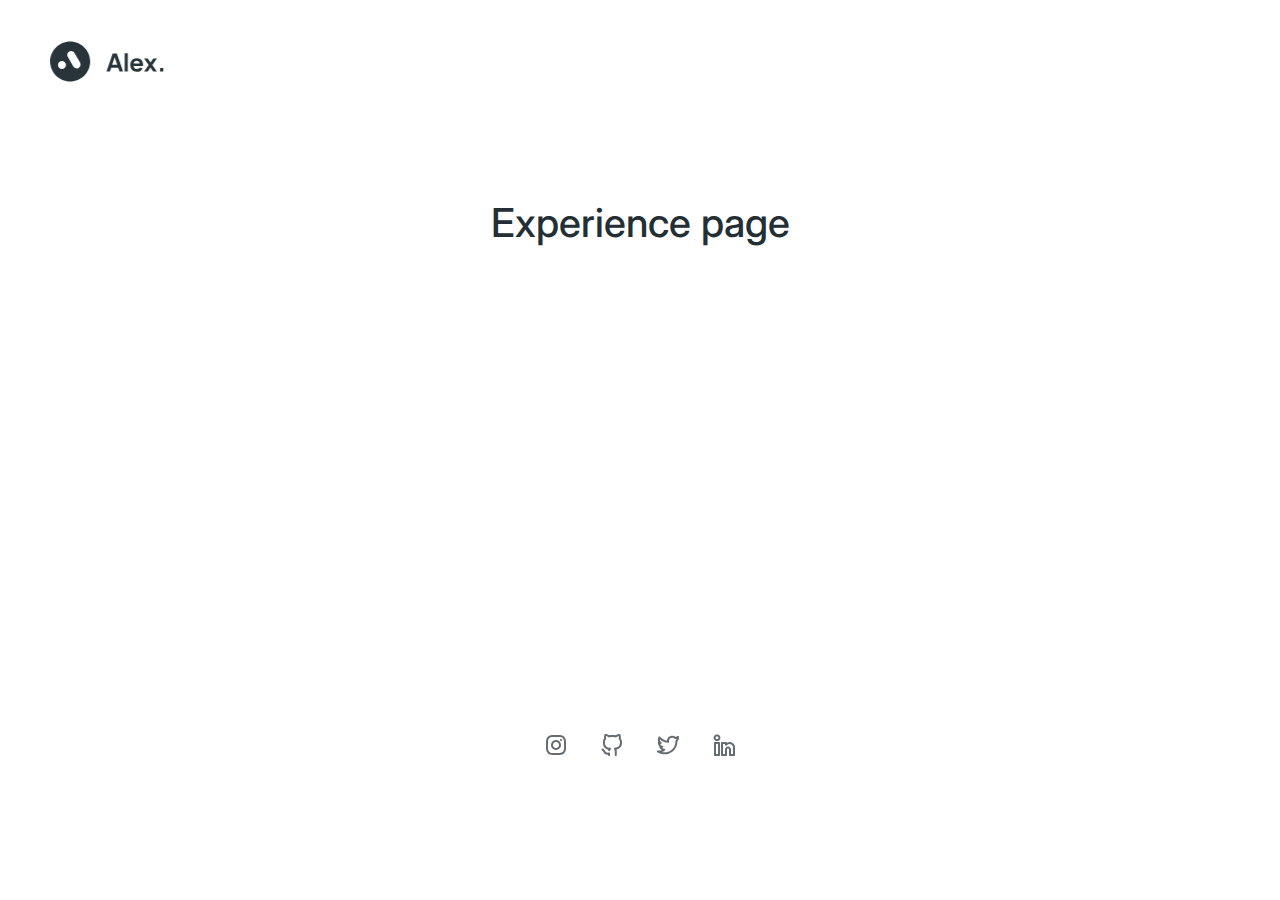
<file: experience.html>
<!DOCTYPE html>
<html lang="en">

<head>
    <meta charset="UTF-8">
<meta http-equiv="X-UA-Compatible" content="IE=edge">

<!-- ADAPTIVE -->
<meta name="viewport" content="width=device-width, initial-scale=1.0, maximum-scale=1.0, user-scalable=0">

<!-- Iphone telephone no -->
<meta name="format-detection" content="telephone=no">

<!-- SEO -->
<meta name="description" content="">
<meta name="keywords" content="">
<meta name="robots" content="">
<meta name="Copyright" content="">
<meta name="Author" content="">
<meta name="Address" content="">
<meta name="refresh" content="">

<title>Home Page</title>

<!-- Links -->
<link rel="preconnect" href="https://fonts.googleapis.com">
<link rel="preconnect" href="https://fonts.gstatic.com" crossorigin>
<link
    href="https://fonts.googleapis.com/css2?family=Inter:wght@400;500&family=Plus+Jakarta+Sans:wght@500;700&display=swap"
    rel="stylesheet">
<link rel="icon" type="image/png" sizes="16x16" href="images/standart/favicon-16x16.png">
<link rel="icon" type="image/png" sizes="32x32" href="images/standart/favicon-32x32.png">
<link rel="apple-touch-icon" sizes="180x180" href="images/standart/apple-touch-icon.png">
<link rel="stylesheet" href="css/style.min.css">
</head>

<body>
    <div class="wrapper">
        <header class="header">
    <div class="container">
        <div class="header__inner">
            <a href="index.html"><img class="header__logo" src="images/svg/logo.svg" alt="logo"></a>
            <nav class="menu">
                <div class="menu__body">
                    <ul class="menu__list">
                        <li class="menu__list-item"><a href="services.html" class="menu__list-link">Services</a></li>
                        <li class="menu__list-item"><a href="#" class="menu__list-link">Portfolios</a></li>
                        <li class="menu__list-item"><a href="#" class="menu__list-link">Experience</a></li>
                        <li class="menu__list-item"><a href="#" class="menu__list-link">Blog</a></li>
                        <li class="menu__list-item"><a href="#" class="menu__list-link menu__list-dots">...</a></li>
                    </ul>
                </div>
                <button class="menu__icon icon-menu" type="button">
                    <span class="icon-menu__line"></span>
                </button>
            </nav>
            <a href="" data-da=".menu__list,797.98" class="menu__resume">Resume</a>
        </div>
    </div>
</header>
        <main class="main">

            <div class="not-ready">
                Experience page
            </div>

        </main>
        <footer class="footer">
    <div class="footer__container container">
        <div class="hero__socials">
            <ul class="hero__socials-list">
                <li class="hero__socials-item"><a target="_blank" href="https://www.instagram.com/"
                        class="hero__socials-link"><svg width="24" height="24" viewBox="0 0 24 24"
                            fill="none" xmlns="http://www.w3.org/2000/svg">
                            <path
                                d="M12 7C11.0111 7 10.0444 7.29324 9.22215 7.84265C8.3999 8.39206 7.75904 9.17295 7.3806 10.0866C7.00216 11.0002 6.90315 12.0055 7.09607 12.9755C7.289 13.9454 7.7652 14.8363 8.46447 15.5355C9.16373 16.2348 10.0546 16.711 11.0245 16.9039C11.9945 17.0969 12.9998 16.9978 13.9134 16.6194C14.827 16.241 15.6079 15.6001 16.1573 14.7779C16.7068 13.9556 17 12.9889 17 12C17 10.6739 16.4732 9.40215 15.5355 8.46447C14.5979 7.52678 13.3261 7 12 7ZM12 15C11.4067 15 10.8266 14.8241 10.3333 14.4944C9.83994 14.1648 9.45542 13.6962 9.22836 13.1481C9.0013 12.5999 8.94189 11.9967 9.05764 11.4147C9.1734 10.8328 9.45912 10.2982 9.87868 9.87868C10.2982 9.45912 10.8328 9.1734 11.4147 9.05764C11.9967 8.94189 12.5999 9.0013 13.1481 9.22836C13.6962 9.45542 14.1648 9.83994 14.4944 10.3333C14.8241 10.8266 15 11.4067 15 12C15 12.7956 14.6839 13.5587 14.1213 14.1213C13.5587 14.6839 12.7956 15 12 15ZM17 6C16.8022 6 16.6089 6.05865 16.4444 6.16853C16.28 6.27841 16.1518 6.43459 16.0761 6.61732C16.0004 6.80004 15.9806 7.00111 16.0192 7.19509C16.0578 7.38907 16.153 7.56725 16.2929 7.70711C16.4327 7.84696 16.6109 7.9422 16.8049 7.98079C16.9989 8.01937 17.2 7.99957 17.3827 7.92388C17.5654 7.84819 17.7216 7.72002 17.8315 7.55557C17.9414 7.39112 18 7.19778 18 7C18 6.73478 17.8946 6.48043 17.7071 6.29289C17.5196 6.10536 17.2652 6 17 6ZM21.94 8.24C21.9234 7.38542 21.7611 6.53995 21.46 5.74C21.1808 5.01207 20.7516 4.35099 20.2003 3.7997C19.649 3.2484 18.9879 2.81922 18.26 2.54C17.4601 2.2389 16.6146 2.07657 15.76 2.06C14.79 2 14.47 2 12 2C9.53 2 9.21 2 8.24 2.06C7.38542 2.07657 6.53995 2.2389 5.74 2.54C5.01207 2.81922 4.35099 3.2484 3.7997 3.7997C3.2484 4.35099 2.81922 5.01207 2.54 5.74C2.2389 6.53995 2.07657 7.38542 2.06 8.24C2 9.22 2 9.54 2 12C2 14.46 2 14.78 2.06 15.76C2.07657 16.6146 2.2389 17.4601 2.54 18.26C2.81922 18.9879 3.2484 19.649 3.7997 20.2003C4.35099 20.7516 5.01207 21.1808 5.74 21.46C6.53995 21.7611 7.38542 21.9234 8.24 21.94C9.24 21.94 9.53 22 12 22C14.47 22 14.79 22 15.76 21.94C16.6146 21.9234 17.4601 21.7611 18.26 21.46C18.9879 21.1808 19.649 20.7516 20.2003 20.2003C20.7516 19.649 21.1808 18.9879 21.46 18.26C21.7611 17.4601 21.9234 16.6146 21.94 15.76C21.94 14.76 22 14.46 22 12C22 9.54 22 9.22 21.94 8.24ZM19.94 15.67C19.9225 16.3046 19.8043 16.9324 19.59 17.53C19.4128 18.0023 19.1327 18.4293 18.77 18.78C18.4214 19.1428 17.9936 19.4201 17.52 19.59C16.921 19.8131 16.289 19.9348 15.65 19.95C14.71 19.95 14.42 20 11.99 20C9.56 20 9.28 20 8.34 20C7.70202 19.9835 7.07075 19.8654 6.47 19.65C5.99766 19.4728 5.57067 19.1927 5.22 18.83C4.85715 18.4814 4.57992 18.0536 4.41 17.58C4.1878 16.9842 4.06615 16.3557 4.05 15.72C4.05 14.72 4.05 14.47 4.05 12.05C4.05 9.63 4.05 9.34 4.05 8.38C4.06724 7.74121 4.18884 7.10954 4.41 6.51C4.58256 6.04063 4.85953 5.61662 5.22 5.27C5.56858 4.90715 5.99641 4.62992 6.47 4.46C7.06899 4.2369 7.70099 4.11523 8.34 4.1C9.28 4 9.57 4 12 4C14.43 4 14.72 4 15.66 4C16.3021 4.01633 16.9373 4.13794 17.54 4.36C18.0094 4.53256 18.4334 4.80953 18.78 5.17C19.1428 5.51858 19.4201 5.94641 19.59 6.42C19.8348 7.02856 19.9735 7.67458 20 8.33C20 9.33 20.05 9.58 20.05 12C20.05 14.42 20 14.71 20 15.67H19.94Z"
                                fill="#656D72" />
                        </svg>
                    </a></li>
                <li class="hero__socials-item"><a target="_blank" href="https://github.com/"
                        class="hero__socials-link"><svg width="24" height="24" viewBox="0 0 24 24"
                            fill="none" xmlns="http://www.w3.org/2000/svg">
                            <path
                                d="M10.0703 20.5029C10.0703 20.3563 10.038 20.2114 9.97578 20.0786C9.91353 19.9458 9.82284 19.8284 9.71014 19.7345C9.59743 19.6407 9.46546 19.5728 9.32359 19.5356C9.18171 19.4985 9.03341 19.493 8.88917 19.5195C7.58009 19.7598 5.92726 19.7959 5.4878 18.5615C5.10461 17.6055 4.46987 16.7711 3.65089 16.1465C3.59246 16.1148 3.53677 16.0782 3.48439 16.0372C3.41272 15.8481 3.2854 15.6852 3.11925 15.5699C2.95311 15.4547 2.75592 15.3925 2.55372 15.3916H2.54884C2.28444 15.3916 2.03077 15.4962 1.84335 15.6827C1.65594 15.8692 1.55004 16.1224 1.54884 16.3868C1.54493 17.2022 2.35984 17.7247 2.69044 17.9014C3.08029 18.2931 3.39359 18.7541 3.61427 19.2608C3.97853 20.2842 5.03712 21.837 8.08009 21.6368C8.08109 21.6719 8.08204 21.7051 8.08253 21.7354L8.08692 22.003C8.08692 22.2682 8.19228 22.5226 8.37982 22.7101C8.56735 22.8976 8.82171 23.003 9.08692 23.003C9.35214 23.003 9.60649 22.8976 9.79403 22.7101C9.98157 22.5226 10.0869 22.2682 10.0869 22.003L10.082 21.6846C10.0772 21.4951 10.0703 21.2207 10.0703 20.5029ZM20.7373 5.37694C20.7691 5.25194 20.8003 5.11327 20.8277 4.95702C20.9894 3.84261 20.8484 2.70521 20.4195 1.66402C20.3653 1.52828 20.2822 1.40603 20.1758 1.30582C20.0694 1.20562 19.9425 1.12989 19.8037 1.08395C19.4477 0.963828 18.1333 0.727498 15.6197 2.33395C13.5302 1.84224 11.3551 1.84224 9.26565 2.33395C6.76222 0.751028 5.4546 0.965828 5.10206 1.07911C4.95993 1.12319 4.82946 1.19851 4.72021 1.29957C4.61097 1.40062 4.52572 1.52483 4.47071 1.66311C4.03301 2.72429 3.89355 3.88488 4.06739 5.01955C4.09181 5.14748 4.11817 5.26565 4.14552 5.37404C3.31709 6.47748 2.87583 7.8234 2.89015 9.20314C2.88745 9.51097 2.90163 9.81873 2.93263 10.125C3.26663 14.7275 6.26663 16.1094 8.35694 16.584C8.31349 16.709 8.27394 16.8428 8.23878 16.9844C8.17612 17.2417 8.21805 17.5133 8.35538 17.7398C8.49271 17.9662 8.71422 18.1289 8.97135 18.1923C9.22848 18.2556 9.50024 18.2144 9.72703 18.0777C9.95382 17.941 10.1171 17.7199 10.1812 17.4629C10.2448 17.1297 10.4079 16.8236 10.6489 16.585C10.7947 16.4574 10.9002 16.2902 10.9527 16.1037C11.0052 15.9172 11.0023 15.7195 10.9445 15.5346C10.8866 15.3497 10.7763 15.1856 10.6269 15.0623C10.4775 14.9389 10.2955 14.8617 10.103 14.8399C6.64894 14.4453 5.14942 13.0381 4.92384 9.94143C4.89885 9.69616 4.88761 9.44968 4.89015 9.20315C4.87411 8.2198 5.19898 7.26123 5.80958 6.49026C5.87093 6.40988 5.93628 6.33263 6.00538 6.25881C6.12781 6.12181 6.21013 5.95373 6.2433 5.77301C6.27646 5.5923 6.25919 5.40594 6.19338 5.2344C6.12592 5.05393 6.07397 4.86803 6.03811 4.67873C5.95664 4.14044 5.98337 3.59132 6.11671 3.06349C6.98585 3.30896 7.80383 3.70853 8.53171 4.24317C8.65208 4.32334 8.78828 4.3767 8.93108 4.39961C9.07388 4.42253 9.21994 4.41447 9.35935 4.37599C11.3805 3.82749 13.5113 3.82783 15.5322 4.37699C15.6724 4.41543 15.8192 4.42303 15.9626 4.39926C16.106 4.37549 16.2425 4.32091 16.3628 4.2393C17.0872 3.70244 17.9018 3.2993 18.768 3.04887C18.9008 3.56402 18.9305 4.10032 18.8554 4.62699C18.8192 4.83453 18.7626 5.03799 18.6865 5.23442C18.6207 5.40596 18.6034 5.59232 18.6366 5.77303C18.6697 5.95375 18.7521 6.12183 18.8745 6.25883C18.9516 6.34574 19.0288 6.43949 19.0981 6.52738C19.7044 7.2853 20.0238 8.23285 20 9.20314C20.0018 9.46275 19.9893 9.72226 19.9624 9.98048C19.7422 13.0361 18.2368 14.4443 14.7666 14.8398C14.5741 14.8618 14.392 14.9392 14.2427 15.0626C14.0933 15.1861 13.983 15.3503 13.9253 15.5353C13.8675 15.7202 13.8647 15.918 13.9172 16.1046C13.9698 16.2911 14.0754 16.4583 14.2212 16.5859C14.4698 16.831 14.6333 17.1493 14.6875 17.4941C14.7551 17.7618 14.7861 18.0375 14.7798 18.3135V20.6475C14.77 21.2949 14.77 21.7803 14.77 22.0029C14.77 22.2682 14.8754 22.5225 15.0629 22.71C15.2504 22.8976 15.5048 23.0029 15.77 23.0029C16.0352 23.0029 16.2896 22.8976 16.4771 22.71C16.6647 22.5225 16.77 22.2682 16.77 22.0029C16.77 21.7861 16.77 21.3106 16.7798 20.6631V18.3135C16.7878 17.8713 16.7358 17.4301 16.625 17.002C16.5933 16.8614 16.5545 16.7226 16.5088 16.586C18.03 16.3332 19.4123 15.5489 20.4094 14.3726C21.4065 13.1962 21.9539 11.7042 21.9541 10.1621C21.987 9.84355 22.0024 9.5234 22 9.20314C22.0222 7.82191 21.5773 6.47366 20.7373 5.37696L20.7373 5.37694Z"
                                fill="#656D72" />
                        </svg>
                    </a></li>
                <li class="hero__socials-item"><a target="_blank" href="https://twitter.com/"
                        class="hero__socials-link"><svg width="24" height="24" viewBox="0 0 24 24"
                            fill="none" xmlns="http://www.w3.org/2000/svg">
                            <path
                                d="M22.9912 3.95021C22.9913 3.77357 22.9447 3.60007 22.8559 3.44735C22.7671 3.29464 22.6395 3.16817 22.486 3.08084C22.3324 2.9935 22.1585 2.94842 21.9819 2.95017C21.8053 2.95193 21.6323 3.00046 21.4805 3.09083C20.8952 3.43921 20.265 3.70601 19.6075 3.88383C18.6685 3.07806 17.4708 2.63713 16.2335 2.64164C14.8761 2.6432 13.5724 3.17223 12.5977 4.11702C11.623 5.06181 11.0537 6.3484 11.0099 7.70512C8.33384 7.27838 5.90849 5.88164 4.19631 3.78126C4.09315 3.65609 3.9614 3.55757 3.81217 3.494C3.66295 3.43043 3.50062 3.40368 3.33889 3.41601C3.17725 3.42932 3.02128 3.4818 2.88448 3.56892C2.74768 3.65603 2.63416 3.77516 2.55373 3.91601C2.14126 4.63582 1.90436 5.44276 1.86228 6.27131C1.8202 7.09986 1.97412 7.92666 2.31154 8.68456L2.30959 8.68651C2.15794 8.77991 2.03278 8.91066 1.94609 9.06625C1.85941 9.22185 1.81409 9.39708 1.81447 9.57519C1.81263 9.72211 1.82145 9.86898 1.84084 10.0146C1.94298 11.2729 2.50062 12.4507 3.4092 13.3271C3.34756 13.4446 3.30994 13.5731 3.29854 13.7052C3.28714 13.8373 3.30218 13.9704 3.34279 14.0967C3.7389 15.3308 4.58129 16.3727 5.7051 17.0185C4.56334 17.46 3.33052 17.614 2.11525 17.4668C1.89032 17.4386 1.66248 17.4876 1.4691 17.6059C1.27572 17.7242 1.12828 17.9047 1.05097 18.1178C0.973654 18.3309 0.97106 18.5639 1.04361 18.7787C1.11616 18.9935 1.25955 19.1772 1.45025 19.2998C3.54034 20.646 5.97393 21.3617 8.46002 21.3613C11.2793 21.393 14.03 20.4921 16.2843 18.7988C18.5385 17.1054 20.17 14.7145 20.9248 11.998C21.2779 10.8146 21.4582 9.58648 21.46 8.35157C21.46 8.28614 21.46 8.21876 21.459 8.15138C21.9811 7.58831 22.3856 6.92668 22.6487 6.20527C22.9118 5.48387 23.0283 4.7172 22.9912 3.95021ZM19.6846 7.16212C19.5194 7.35746 19.4358 7.60891 19.4512 7.86427C19.461 8.02927 19.46 8.19527 19.46 8.35157C19.4579 9.39511 19.305 10.4329 19.0059 11.4326C18.3894 13.744 17.015 15.7817 15.103 17.2192C13.1909 18.6568 10.8517 19.4111 8.46002 19.3613C7.6009 19.3616 6.74474 19.2606 5.90924 19.0606C6.97465 18.7172 7.97083 18.1879 8.85162 17.4971C9.01385 17.3693 9.13257 17.1945 9.19151 16.9967C9.25044 16.7988 9.2467 16.5875 9.18079 16.3918C9.11489 16.1961 8.99005 16.0257 8.8234 15.9038C8.65675 15.7819 8.45647 15.7145 8.25002 15.7109C7.41885 15.698 6.62515 15.363 6.03615 14.7764C6.18557 14.7481 6.33401 14.7129 6.48147 14.6709C6.69748 14.6094 6.88651 14.477 7.01813 14.295C7.14975 14.1131 7.21629 13.8921 7.20704 13.6677C7.1978 13.4433 7.1133 13.2285 6.96715 13.058C6.82101 12.8874 6.62173 12.7711 6.40139 12.7275C5.91893 12.6323 5.46494 12.427 5.0747 12.1277C4.68447 11.8284 4.36852 11.4432 4.15139 11.002C4.33212 11.0266 4.514 11.0419 4.69631 11.0479C4.91289 11.0511 5.1249 10.9854 5.30169 10.8603C5.47847 10.7351 5.61086 10.5569 5.67971 10.3516C5.74569 10.1443 5.74229 9.92123 5.67004 9.7161C5.59778 9.51096 5.46061 9.33499 5.27932 9.21485C4.83947 8.92182 4.47916 8.52427 4.23068 8.0578C3.98219 7.59134 3.85328 7.07052 3.85549 6.54201C3.85549 6.47561 3.85744 6.4092 3.86135 6.34377C6.10261 8.43402 9.00967 9.66621 12.0703 9.82326C12.2248 9.82934 12.3787 9.80024 12.5203 9.73816C12.6619 9.67607 12.7875 9.58262 12.8877 9.46486C12.9869 9.34596 13.0571 9.20566 13.0929 9.05501C13.1286 8.90437 13.1289 8.74748 13.0937 8.5967C13.0366 8.35806 13.0074 8.11357 13.0068 7.86818C13.0077 7.01271 13.348 6.19254 13.9529 5.58764C14.5578 4.98274 15.378 4.64251 16.2334 4.64161C16.6736 4.64043 17.1092 4.7305 17.5127 4.90615C17.9163 5.0818 18.2791 5.3392 18.5781 5.66212C18.6935 5.7862 18.8386 5.87871 18.9998 5.93085C19.161 5.98299 19.3329 5.99303 19.499 5.96001C19.9098 5.88006 20.3147 5.7724 20.7109 5.63775C20.4407 6.19072 20.0953 6.70369 19.6846 7.16212Z"
                                fill="#656D72" />
                        </svg>
                    </a></li>
                <li class="hero__socials-item"><a target="_blank" href="https://www.linkedin.com/"
                        class="hero__socials-link"><svg width="24" height="24" viewBox="0 0 24 24"
                            fill="none" xmlns="http://www.w3.org/2000/svg">
                            <path
                                d="M17.5 8.99891C16.6047 8.99853 15.7233 9.21997 14.9345 9.64344C14.8626 9.45386 14.7346 9.29068 14.5677 9.17555C14.4008 9.06043 14.2027 8.99882 14 8.99891H9.99997C9.86863 8.99883 9.73856 9.02465 9.6172 9.07488C9.49584 9.1251 9.38557 9.19876 9.2927 9.29164C9.19982 9.38451 9.12617 9.49478 9.07594 9.61614C9.02571 9.7375 8.9999 9.86757 8.99997 9.99891V21.9989C8.99989 22.1303 9.02571 22.2603 9.07594 22.3817C9.12616 22.503 9.19982 22.6133 9.29269 22.7062C9.38557 22.7991 9.49584 22.8727 9.6172 22.9229C9.73856 22.9732 9.86863 22.999 9.99997 22.9989H14C14.1313 22.999 14.2614 22.9732 14.3827 22.9229C14.5041 22.8727 14.6144 22.7991 14.7072 22.7062C14.8001 22.6133 14.8738 22.503 14.924 22.3817C14.9742 22.2603 15 22.1303 15 21.9989V16.4989C15 16.2337 15.1053 15.9793 15.2929 15.7918C15.4804 15.6043 15.7348 15.4989 16 15.4989C16.2652 15.4989 16.5195 15.6043 16.7071 15.7918C16.8946 15.9793 17 16.2337 17 16.4989V21.9989C16.9999 22.1303 17.0257 22.2603 17.0759 22.3817C17.1262 22.503 17.1998 22.6133 17.2927 22.7062C17.3856 22.7991 17.4958 22.8727 17.6172 22.9229C17.7386 22.9732 17.8686 22.999 18 22.9989H22C22.1313 22.999 22.2614 22.9732 22.3827 22.9229C22.5041 22.8727 22.6144 22.7991 22.7072 22.7062C22.8001 22.6133 22.8738 22.503 22.924 22.3817C22.9742 22.2603 23 22.1303 23 21.9989V14.4989C22.9982 13.0408 22.4181 11.6429 21.3871 10.6118C20.356 9.58077 18.9581 9.00072 17.5 8.99891ZM21 20.9989H19V16.4989C19 15.7033 18.6839 14.9402 18.1213 14.3776C17.5587 13.815 16.7956 13.4989 16 13.4989C15.2043 13.4989 14.4413 13.815 13.8786 14.3776C13.316 14.9402 13 15.7033 13 16.4989V20.9989H11V10.9989H13V11.702C13.0001 11.9092 13.0645 12.1113 13.1844 12.2803C13.3043 12.4493 13.4737 12.5769 13.6692 12.6455C13.8647 12.7141 14.0767 12.7203 14.2759 12.6633C14.4751 12.6062 14.6517 12.4887 14.7812 12.327C15.23 11.7571 15.8456 11.3415 16.542 11.1383C17.2384 10.9351 17.9808 10.9544 18.6657 11.1936C19.3506 11.4328 19.9436 11.8799 20.3621 12.4725C20.7806 13.065 21.0036 13.7735 21 14.4989V20.9989ZM6.99997 8.99891H2.99997C2.86863 8.99883 2.73856 9.02465 2.6172 9.07488C2.49584 9.1251 2.38557 9.19876 2.2927 9.29164C2.19982 9.38451 2.12617 9.49478 2.07594 9.61614C2.02571 9.7375 1.9999 9.86757 1.99997 9.99891V21.9989C1.99989 22.1303 2.02571 22.2603 2.07594 22.3817C2.12616 22.503 2.19982 22.6133 2.29269 22.7062C2.38557 22.7991 2.49584 22.8727 2.6172 22.9229C2.73856 22.9732 2.86863 22.999 2.99997 22.9989H6.99997C7.13131 22.999 7.26138 22.9732 7.38274 22.9229C7.5041 22.8727 7.61437 22.7991 7.70725 22.7062C7.80012 22.6133 7.87378 22.503 7.92401 22.3817C7.97423 22.2603 8.00005 22.1303 7.99997 21.9989V9.99891C8.00005 9.86757 7.97423 9.7375 7.924 9.61614C7.87378 9.49478 7.80012 9.38451 7.70724 9.29164C7.61437 9.19876 7.5041 9.1251 7.38274 9.07488C7.26138 9.02465 7.13131 8.99883 6.99997 8.99891ZM5.99997 20.9989H3.99997V10.9989H5.99997V20.9989ZM5.01462 1.54191C4.57698 1.51571 4.13859 1.57881 3.7261 1.72735C3.31361 1.8759 2.93564 2.1068 2.61519 2.406C2.29473 2.70521 2.03849 3.06646 1.86203 3.46781C1.68557 3.86915 1.59259 4.3022 1.58875 4.7406C1.5849 5.17901 1.67027 5.61361 1.83966 6.01799C2.00904 6.42237 2.25891 6.78807 2.57407 7.09285C2.88922 7.39763 3.26308 7.63512 3.6729 7.79089C4.08272 7.94665 4.51994 8.01742 4.95797 7.99891H4.98629C5.42509 8.02497 5.86459 7.96129 6.27795 7.81176C6.6913 7.66223 7.06983 7.42998 7.39039 7.12922C7.71096 6.82845 7.96683 6.46548 8.14238 6.06249C8.31793 5.65949 8.40946 5.22494 8.41139 4.78537C8.41332 4.3458 8.3256 3.91046 8.15359 3.50594C7.98159 3.10142 7.7289 2.73622 7.41099 2.43266C7.09307 2.12909 6.7166 1.89353 6.30457 1.74038C5.89255 1.58723 5.45362 1.5197 5.01461 1.54191H5.01462ZM4.9863 5.99891H4.95797C4.78504 6.01991 4.60961 6.00369 4.44346 5.95134C4.27731 5.89899 4.12427 5.81171 3.99461 5.69537C3.86495 5.57903 3.76167 5.43631 3.69168 5.27678C3.6217 5.11726 3.58664 4.94461 3.58884 4.77042C3.58884 4.02432 4.14841 3.5419 5.01462 3.5419C5.18932 3.51861 5.36698 3.53303 5.53564 3.58418C5.70429 3.63534 5.86003 3.72204 5.99236 3.83845C6.12468 3.95486 6.23053 4.09828 6.30276 4.25904C6.37499 4.4198 6.41193 4.59418 6.4111 4.77042C6.4111 5.51651 5.85153 5.99891 4.9863 5.99891Z"
                                fill="#656D72" />
                        </svg>
                    </a></li>
            </ul>
        </div>

        <p class="footer__text">© 2022  -  DevChapter</p>
    </div>
</footer>
    </div>
    <script src="js/main.min.js"></script>
</body>

</html>
</file>
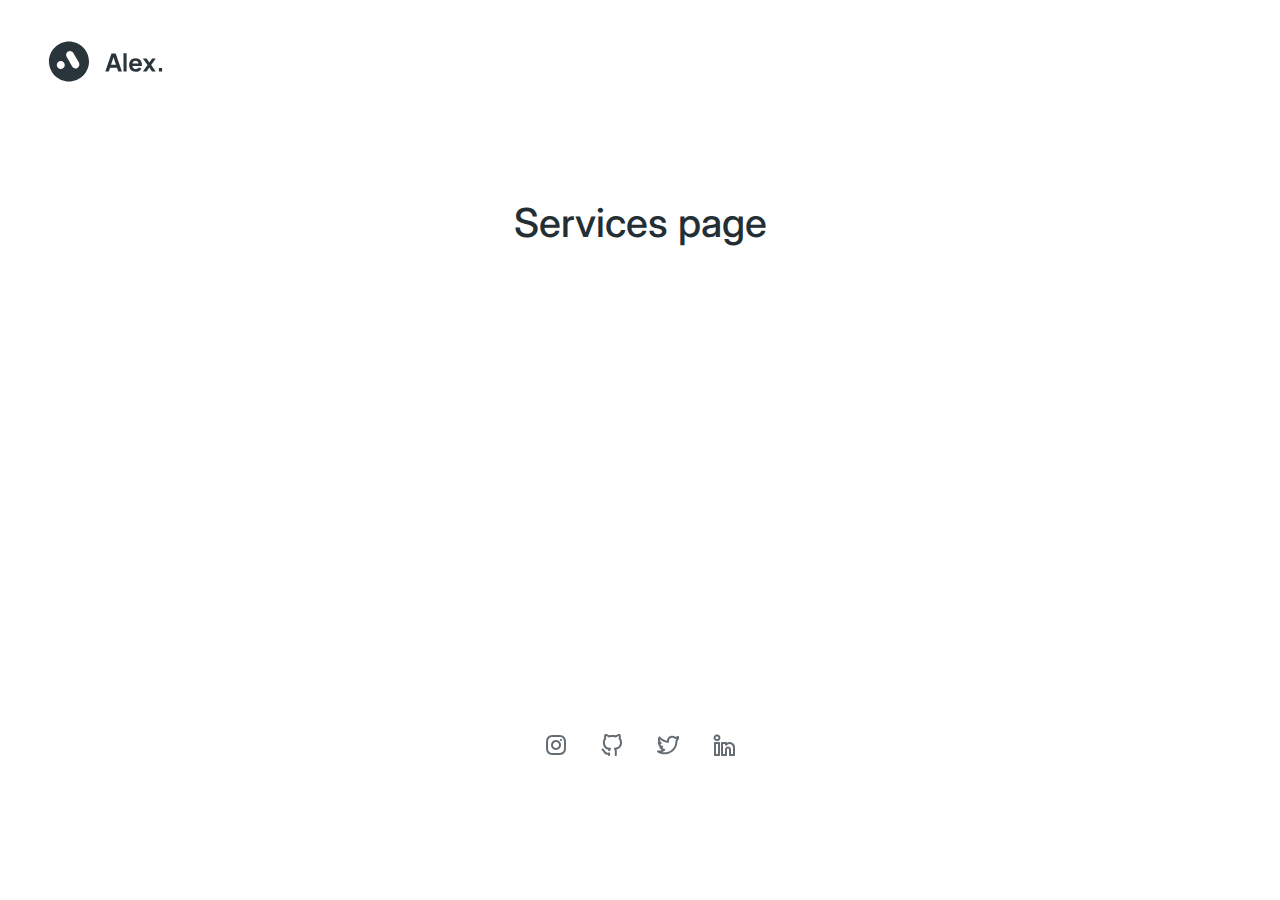
<file: portfolios copy.html>
<!DOCTYPE html>
<html lang="en">

<head>
    <meta charset="UTF-8">
<meta http-equiv="X-UA-Compatible" content="IE=edge">

<!-- ADAPTIVE -->
<meta name="viewport" content="width=device-width, initial-scale=1.0, maximum-scale=1.0, user-scalable=0">

<!-- Iphone telephone no -->
<meta name="format-detection" content="telephone=no">

<!-- SEO -->
<meta name="description" content="">
<meta name="keywords" content="">
<meta name="robots" content="">
<meta name="Copyright" content="">
<meta name="Author" content="">
<meta name="Address" content="">
<meta name="refresh" content="">

<title>Home Page</title>

<!-- Links -->
<link rel="preconnect" href="https://fonts.googleapis.com">
<link rel="preconnect" href="https://fonts.gstatic.com" crossorigin>
<link
    href="https://fonts.googleapis.com/css2?family=Inter:wght@400;500&family=Plus+Jakarta+Sans:wght@500;700&display=swap"
    rel="stylesheet">
<link rel="icon" type="image/png" sizes="16x16" href="images/standart/favicon-16x16.png">
<link rel="icon" type="image/png" sizes="32x32" href="images/standart/favicon-32x32.png">
<link rel="apple-touch-icon" sizes="180x180" href="images/standart/apple-touch-icon.png">
<link rel="stylesheet" href="css/style.min.css">
</head>

<body>
    <div class="wrapper">
        <header class="header">
    <div class="container">
        <div class="header__inner">
            <a href="index.html"><img class="header__logo" src="images/svg/logo.svg" alt="logo"></a>
            <nav class="menu">
                <div class="menu__body">
                    <ul class="menu__list">
                        <li class="menu__list-item"><a href="services.html" class="menu__list-link">Services</a></li>
                        <li class="menu__list-item"><a href="#" class="menu__list-link">Portfolios</a></li>
                        <li class="menu__list-item"><a href="#" class="menu__list-link">Experience</a></li>
                        <li class="menu__list-item"><a href="#" class="menu__list-link">Blog</a></li>
                        <li class="menu__list-item"><a href="#" class="menu__list-link menu__list-dots">...</a></li>
                    </ul>
                </div>
                <button class="menu__icon icon-menu" type="button">
                    <span class="icon-menu__line"></span>
                </button>
            </nav>
            <a href="" data-da=".menu__list,797.98" class="menu__resume">Resume</a>
        </div>
    </div>
</header>
        <main class="main">

            <div class="not-ready">
                Services page
            </div>

        </main>
        <footer class="footer">
    <div class="footer__container container">
        <div class="hero__socials">
            <ul class="hero__socials-list">
                <li class="hero__socials-item"><a target="_blank" href="https://www.instagram.com/"
                        class="hero__socials-link"><svg width="24" height="24" viewBox="0 0 24 24"
                            fill="none" xmlns="http://www.w3.org/2000/svg">
                            <path
                                d="M12 7C11.0111 7 10.0444 7.29324 9.22215 7.84265C8.3999 8.39206 7.75904 9.17295 7.3806 10.0866C7.00216 11.0002 6.90315 12.0055 7.09607 12.9755C7.289 13.9454 7.7652 14.8363 8.46447 15.5355C9.16373 16.2348 10.0546 16.711 11.0245 16.9039C11.9945 17.0969 12.9998 16.9978 13.9134 16.6194C14.827 16.241 15.6079 15.6001 16.1573 14.7779C16.7068 13.9556 17 12.9889 17 12C17 10.6739 16.4732 9.40215 15.5355 8.46447C14.5979 7.52678 13.3261 7 12 7ZM12 15C11.4067 15 10.8266 14.8241 10.3333 14.4944C9.83994 14.1648 9.45542 13.6962 9.22836 13.1481C9.0013 12.5999 8.94189 11.9967 9.05764 11.4147C9.1734 10.8328 9.45912 10.2982 9.87868 9.87868C10.2982 9.45912 10.8328 9.1734 11.4147 9.05764C11.9967 8.94189 12.5999 9.0013 13.1481 9.22836C13.6962 9.45542 14.1648 9.83994 14.4944 10.3333C14.8241 10.8266 15 11.4067 15 12C15 12.7956 14.6839 13.5587 14.1213 14.1213C13.5587 14.6839 12.7956 15 12 15ZM17 6C16.8022 6 16.6089 6.05865 16.4444 6.16853C16.28 6.27841 16.1518 6.43459 16.0761 6.61732C16.0004 6.80004 15.9806 7.00111 16.0192 7.19509C16.0578 7.38907 16.153 7.56725 16.2929 7.70711C16.4327 7.84696 16.6109 7.9422 16.8049 7.98079C16.9989 8.01937 17.2 7.99957 17.3827 7.92388C17.5654 7.84819 17.7216 7.72002 17.8315 7.55557C17.9414 7.39112 18 7.19778 18 7C18 6.73478 17.8946 6.48043 17.7071 6.29289C17.5196 6.10536 17.2652 6 17 6ZM21.94 8.24C21.9234 7.38542 21.7611 6.53995 21.46 5.74C21.1808 5.01207 20.7516 4.35099 20.2003 3.7997C19.649 3.2484 18.9879 2.81922 18.26 2.54C17.4601 2.2389 16.6146 2.07657 15.76 2.06C14.79 2 14.47 2 12 2C9.53 2 9.21 2 8.24 2.06C7.38542 2.07657 6.53995 2.2389 5.74 2.54C5.01207 2.81922 4.35099 3.2484 3.7997 3.7997C3.2484 4.35099 2.81922 5.01207 2.54 5.74C2.2389 6.53995 2.07657 7.38542 2.06 8.24C2 9.22 2 9.54 2 12C2 14.46 2 14.78 2.06 15.76C2.07657 16.6146 2.2389 17.4601 2.54 18.26C2.81922 18.9879 3.2484 19.649 3.7997 20.2003C4.35099 20.7516 5.01207 21.1808 5.74 21.46C6.53995 21.7611 7.38542 21.9234 8.24 21.94C9.24 21.94 9.53 22 12 22C14.47 22 14.79 22 15.76 21.94C16.6146 21.9234 17.4601 21.7611 18.26 21.46C18.9879 21.1808 19.649 20.7516 20.2003 20.2003C20.7516 19.649 21.1808 18.9879 21.46 18.26C21.7611 17.4601 21.9234 16.6146 21.94 15.76C21.94 14.76 22 14.46 22 12C22 9.54 22 9.22 21.94 8.24ZM19.94 15.67C19.9225 16.3046 19.8043 16.9324 19.59 17.53C19.4128 18.0023 19.1327 18.4293 18.77 18.78C18.4214 19.1428 17.9936 19.4201 17.52 19.59C16.921 19.8131 16.289 19.9348 15.65 19.95C14.71 19.95 14.42 20 11.99 20C9.56 20 9.28 20 8.34 20C7.70202 19.9835 7.07075 19.8654 6.47 19.65C5.99766 19.4728 5.57067 19.1927 5.22 18.83C4.85715 18.4814 4.57992 18.0536 4.41 17.58C4.1878 16.9842 4.06615 16.3557 4.05 15.72C4.05 14.72 4.05 14.47 4.05 12.05C4.05 9.63 4.05 9.34 4.05 8.38C4.06724 7.74121 4.18884 7.10954 4.41 6.51C4.58256 6.04063 4.85953 5.61662 5.22 5.27C5.56858 4.90715 5.99641 4.62992 6.47 4.46C7.06899 4.2369 7.70099 4.11523 8.34 4.1C9.28 4 9.57 4 12 4C14.43 4 14.72 4 15.66 4C16.3021 4.01633 16.9373 4.13794 17.54 4.36C18.0094 4.53256 18.4334 4.80953 18.78 5.17C19.1428 5.51858 19.4201 5.94641 19.59 6.42C19.8348 7.02856 19.9735 7.67458 20 8.33C20 9.33 20.05 9.58 20.05 12C20.05 14.42 20 14.71 20 15.67H19.94Z"
                                fill="#656D72" />
                        </svg>
                    </a></li>
                <li class="hero__socials-item"><a target="_blank" href="https://github.com/"
                        class="hero__socials-link"><svg width="24" height="24" viewBox="0 0 24 24"
                            fill="none" xmlns="http://www.w3.org/2000/svg">
                            <path
                                d="M10.0703 20.5029C10.0703 20.3563 10.038 20.2114 9.97578 20.0786C9.91353 19.9458 9.82284 19.8284 9.71014 19.7345C9.59743 19.6407 9.46546 19.5728 9.32359 19.5356C9.18171 19.4985 9.03341 19.493 8.88917 19.5195C7.58009 19.7598 5.92726 19.7959 5.4878 18.5615C5.10461 17.6055 4.46987 16.7711 3.65089 16.1465C3.59246 16.1148 3.53677 16.0782 3.48439 16.0372C3.41272 15.8481 3.2854 15.6852 3.11925 15.5699C2.95311 15.4547 2.75592 15.3925 2.55372 15.3916H2.54884C2.28444 15.3916 2.03077 15.4962 1.84335 15.6827C1.65594 15.8692 1.55004 16.1224 1.54884 16.3868C1.54493 17.2022 2.35984 17.7247 2.69044 17.9014C3.08029 18.2931 3.39359 18.7541 3.61427 19.2608C3.97853 20.2842 5.03712 21.837 8.08009 21.6368C8.08109 21.6719 8.08204 21.7051 8.08253 21.7354L8.08692 22.003C8.08692 22.2682 8.19228 22.5226 8.37982 22.7101C8.56735 22.8976 8.82171 23.003 9.08692 23.003C9.35214 23.003 9.60649 22.8976 9.79403 22.7101C9.98157 22.5226 10.0869 22.2682 10.0869 22.003L10.082 21.6846C10.0772 21.4951 10.0703 21.2207 10.0703 20.5029ZM20.7373 5.37694C20.7691 5.25194 20.8003 5.11327 20.8277 4.95702C20.9894 3.84261 20.8484 2.70521 20.4195 1.66402C20.3653 1.52828 20.2822 1.40603 20.1758 1.30582C20.0694 1.20562 19.9425 1.12989 19.8037 1.08395C19.4477 0.963828 18.1333 0.727498 15.6197 2.33395C13.5302 1.84224 11.3551 1.84224 9.26565 2.33395C6.76222 0.751028 5.4546 0.965828 5.10206 1.07911C4.95993 1.12319 4.82946 1.19851 4.72021 1.29957C4.61097 1.40062 4.52572 1.52483 4.47071 1.66311C4.03301 2.72429 3.89355 3.88488 4.06739 5.01955C4.09181 5.14748 4.11817 5.26565 4.14552 5.37404C3.31709 6.47748 2.87583 7.8234 2.89015 9.20314C2.88745 9.51097 2.90163 9.81873 2.93263 10.125C3.26663 14.7275 6.26663 16.1094 8.35694 16.584C8.31349 16.709 8.27394 16.8428 8.23878 16.9844C8.17612 17.2417 8.21805 17.5133 8.35538 17.7398C8.49271 17.9662 8.71422 18.1289 8.97135 18.1923C9.22848 18.2556 9.50024 18.2144 9.72703 18.0777C9.95382 17.941 10.1171 17.7199 10.1812 17.4629C10.2448 17.1297 10.4079 16.8236 10.6489 16.585C10.7947 16.4574 10.9002 16.2902 10.9527 16.1037C11.0052 15.9172 11.0023 15.7195 10.9445 15.5346C10.8866 15.3497 10.7763 15.1856 10.6269 15.0623C10.4775 14.9389 10.2955 14.8617 10.103 14.8399C6.64894 14.4453 5.14942 13.0381 4.92384 9.94143C4.89885 9.69616 4.88761 9.44968 4.89015 9.20315C4.87411 8.2198 5.19898 7.26123 5.80958 6.49026C5.87093 6.40988 5.93628 6.33263 6.00538 6.25881C6.12781 6.12181 6.21013 5.95373 6.2433 5.77301C6.27646 5.5923 6.25919 5.40594 6.19338 5.2344C6.12592 5.05393 6.07397 4.86803 6.03811 4.67873C5.95664 4.14044 5.98337 3.59132 6.11671 3.06349C6.98585 3.30896 7.80383 3.70853 8.53171 4.24317C8.65208 4.32334 8.78828 4.3767 8.93108 4.39961C9.07388 4.42253 9.21994 4.41447 9.35935 4.37599C11.3805 3.82749 13.5113 3.82783 15.5322 4.37699C15.6724 4.41543 15.8192 4.42303 15.9626 4.39926C16.106 4.37549 16.2425 4.32091 16.3628 4.2393C17.0872 3.70244 17.9018 3.2993 18.768 3.04887C18.9008 3.56402 18.9305 4.10032 18.8554 4.62699C18.8192 4.83453 18.7626 5.03799 18.6865 5.23442C18.6207 5.40596 18.6034 5.59232 18.6366 5.77303C18.6697 5.95375 18.7521 6.12183 18.8745 6.25883C18.9516 6.34574 19.0288 6.43949 19.0981 6.52738C19.7044 7.2853 20.0238 8.23285 20 9.20314C20.0018 9.46275 19.9893 9.72226 19.9624 9.98048C19.7422 13.0361 18.2368 14.4443 14.7666 14.8398C14.5741 14.8618 14.392 14.9392 14.2427 15.0626C14.0933 15.1861 13.983 15.3503 13.9253 15.5353C13.8675 15.7202 13.8647 15.918 13.9172 16.1046C13.9698 16.2911 14.0754 16.4583 14.2212 16.5859C14.4698 16.831 14.6333 17.1493 14.6875 17.4941C14.7551 17.7618 14.7861 18.0375 14.7798 18.3135V20.6475C14.77 21.2949 14.77 21.7803 14.77 22.0029C14.77 22.2682 14.8754 22.5225 15.0629 22.71C15.2504 22.8976 15.5048 23.0029 15.77 23.0029C16.0352 23.0029 16.2896 22.8976 16.4771 22.71C16.6647 22.5225 16.77 22.2682 16.77 22.0029C16.77 21.7861 16.77 21.3106 16.7798 20.6631V18.3135C16.7878 17.8713 16.7358 17.4301 16.625 17.002C16.5933 16.8614 16.5545 16.7226 16.5088 16.586C18.03 16.3332 19.4123 15.5489 20.4094 14.3726C21.4065 13.1962 21.9539 11.7042 21.9541 10.1621C21.987 9.84355 22.0024 9.5234 22 9.20314C22.0222 7.82191 21.5773 6.47366 20.7373 5.37696L20.7373 5.37694Z"
                                fill="#656D72" />
                        </svg>
                    </a></li>
                <li class="hero__socials-item"><a target="_blank" href="https://twitter.com/"
                        class="hero__socials-link"><svg width="24" height="24" viewBox="0 0 24 24"
                            fill="none" xmlns="http://www.w3.org/2000/svg">
                            <path
                                d="M22.9912 3.95021C22.9913 3.77357 22.9447 3.60007 22.8559 3.44735C22.7671 3.29464 22.6395 3.16817 22.486 3.08084C22.3324 2.9935 22.1585 2.94842 21.9819 2.95017C21.8053 2.95193 21.6323 3.00046 21.4805 3.09083C20.8952 3.43921 20.265 3.70601 19.6075 3.88383C18.6685 3.07806 17.4708 2.63713 16.2335 2.64164C14.8761 2.6432 13.5724 3.17223 12.5977 4.11702C11.623 5.06181 11.0537 6.3484 11.0099 7.70512C8.33384 7.27838 5.90849 5.88164 4.19631 3.78126C4.09315 3.65609 3.9614 3.55757 3.81217 3.494C3.66295 3.43043 3.50062 3.40368 3.33889 3.41601C3.17725 3.42932 3.02128 3.4818 2.88448 3.56892C2.74768 3.65603 2.63416 3.77516 2.55373 3.91601C2.14126 4.63582 1.90436 5.44276 1.86228 6.27131C1.8202 7.09986 1.97412 7.92666 2.31154 8.68456L2.30959 8.68651C2.15794 8.77991 2.03278 8.91066 1.94609 9.06625C1.85941 9.22185 1.81409 9.39708 1.81447 9.57519C1.81263 9.72211 1.82145 9.86898 1.84084 10.0146C1.94298 11.2729 2.50062 12.4507 3.4092 13.3271C3.34756 13.4446 3.30994 13.5731 3.29854 13.7052C3.28714 13.8373 3.30218 13.9704 3.34279 14.0967C3.7389 15.3308 4.58129 16.3727 5.7051 17.0185C4.56334 17.46 3.33052 17.614 2.11525 17.4668C1.89032 17.4386 1.66248 17.4876 1.4691 17.6059C1.27572 17.7242 1.12828 17.9047 1.05097 18.1178C0.973654 18.3309 0.97106 18.5639 1.04361 18.7787C1.11616 18.9935 1.25955 19.1772 1.45025 19.2998C3.54034 20.646 5.97393 21.3617 8.46002 21.3613C11.2793 21.393 14.03 20.4921 16.2843 18.7988C18.5385 17.1054 20.17 14.7145 20.9248 11.998C21.2779 10.8146 21.4582 9.58648 21.46 8.35157C21.46 8.28614 21.46 8.21876 21.459 8.15138C21.9811 7.58831 22.3856 6.92668 22.6487 6.20527C22.9118 5.48387 23.0283 4.7172 22.9912 3.95021ZM19.6846 7.16212C19.5194 7.35746 19.4358 7.60891 19.4512 7.86427C19.461 8.02927 19.46 8.19527 19.46 8.35157C19.4579 9.39511 19.305 10.4329 19.0059 11.4326C18.3894 13.744 17.015 15.7817 15.103 17.2192C13.1909 18.6568 10.8517 19.4111 8.46002 19.3613C7.6009 19.3616 6.74474 19.2606 5.90924 19.0606C6.97465 18.7172 7.97083 18.1879 8.85162 17.4971C9.01385 17.3693 9.13257 17.1945 9.19151 16.9967C9.25044 16.7988 9.2467 16.5875 9.18079 16.3918C9.11489 16.1961 8.99005 16.0257 8.8234 15.9038C8.65675 15.7819 8.45647 15.7145 8.25002 15.7109C7.41885 15.698 6.62515 15.363 6.03615 14.7764C6.18557 14.7481 6.33401 14.7129 6.48147 14.6709C6.69748 14.6094 6.88651 14.477 7.01813 14.295C7.14975 14.1131 7.21629 13.8921 7.20704 13.6677C7.1978 13.4433 7.1133 13.2285 6.96715 13.058C6.82101 12.8874 6.62173 12.7711 6.40139 12.7275C5.91893 12.6323 5.46494 12.427 5.0747 12.1277C4.68447 11.8284 4.36852 11.4432 4.15139 11.002C4.33212 11.0266 4.514 11.0419 4.69631 11.0479C4.91289 11.0511 5.1249 10.9854 5.30169 10.8603C5.47847 10.7351 5.61086 10.5569 5.67971 10.3516C5.74569 10.1443 5.74229 9.92123 5.67004 9.7161C5.59778 9.51096 5.46061 9.33499 5.27932 9.21485C4.83947 8.92182 4.47916 8.52427 4.23068 8.0578C3.98219 7.59134 3.85328 7.07052 3.85549 6.54201C3.85549 6.47561 3.85744 6.4092 3.86135 6.34377C6.10261 8.43402 9.00967 9.66621 12.0703 9.82326C12.2248 9.82934 12.3787 9.80024 12.5203 9.73816C12.6619 9.67607 12.7875 9.58262 12.8877 9.46486C12.9869 9.34596 13.0571 9.20566 13.0929 9.05501C13.1286 8.90437 13.1289 8.74748 13.0937 8.5967C13.0366 8.35806 13.0074 8.11357 13.0068 7.86818C13.0077 7.01271 13.348 6.19254 13.9529 5.58764C14.5578 4.98274 15.378 4.64251 16.2334 4.64161C16.6736 4.64043 17.1092 4.7305 17.5127 4.90615C17.9163 5.0818 18.2791 5.3392 18.5781 5.66212C18.6935 5.7862 18.8386 5.87871 18.9998 5.93085C19.161 5.98299 19.3329 5.99303 19.499 5.96001C19.9098 5.88006 20.3147 5.7724 20.7109 5.63775C20.4407 6.19072 20.0953 6.70369 19.6846 7.16212Z"
                                fill="#656D72" />
                        </svg>
                    </a></li>
                <li class="hero__socials-item"><a target="_blank" href="https://www.linkedin.com/"
                        class="hero__socials-link"><svg width="24" height="24" viewBox="0 0 24 24"
                            fill="none" xmlns="http://www.w3.org/2000/svg">
                            <path
                                d="M17.5 8.99891C16.6047 8.99853 15.7233 9.21997 14.9345 9.64344C14.8626 9.45386 14.7346 9.29068 14.5677 9.17555C14.4008 9.06043 14.2027 8.99882 14 8.99891H9.99997C9.86863 8.99883 9.73856 9.02465 9.6172 9.07488C9.49584 9.1251 9.38557 9.19876 9.2927 9.29164C9.19982 9.38451 9.12617 9.49478 9.07594 9.61614C9.02571 9.7375 8.9999 9.86757 8.99997 9.99891V21.9989C8.99989 22.1303 9.02571 22.2603 9.07594 22.3817C9.12616 22.503 9.19982 22.6133 9.29269 22.7062C9.38557 22.7991 9.49584 22.8727 9.6172 22.9229C9.73856 22.9732 9.86863 22.999 9.99997 22.9989H14C14.1313 22.999 14.2614 22.9732 14.3827 22.9229C14.5041 22.8727 14.6144 22.7991 14.7072 22.7062C14.8001 22.6133 14.8738 22.503 14.924 22.3817C14.9742 22.2603 15 22.1303 15 21.9989V16.4989C15 16.2337 15.1053 15.9793 15.2929 15.7918C15.4804 15.6043 15.7348 15.4989 16 15.4989C16.2652 15.4989 16.5195 15.6043 16.7071 15.7918C16.8946 15.9793 17 16.2337 17 16.4989V21.9989C16.9999 22.1303 17.0257 22.2603 17.0759 22.3817C17.1262 22.503 17.1998 22.6133 17.2927 22.7062C17.3856 22.7991 17.4958 22.8727 17.6172 22.9229C17.7386 22.9732 17.8686 22.999 18 22.9989H22C22.1313 22.999 22.2614 22.9732 22.3827 22.9229C22.5041 22.8727 22.6144 22.7991 22.7072 22.7062C22.8001 22.6133 22.8738 22.503 22.924 22.3817C22.9742 22.2603 23 22.1303 23 21.9989V14.4989C22.9982 13.0408 22.4181 11.6429 21.3871 10.6118C20.356 9.58077 18.9581 9.00072 17.5 8.99891ZM21 20.9989H19V16.4989C19 15.7033 18.6839 14.9402 18.1213 14.3776C17.5587 13.815 16.7956 13.4989 16 13.4989C15.2043 13.4989 14.4413 13.815 13.8786 14.3776C13.316 14.9402 13 15.7033 13 16.4989V20.9989H11V10.9989H13V11.702C13.0001 11.9092 13.0645 12.1113 13.1844 12.2803C13.3043 12.4493 13.4737 12.5769 13.6692 12.6455C13.8647 12.7141 14.0767 12.7203 14.2759 12.6633C14.4751 12.6062 14.6517 12.4887 14.7812 12.327C15.23 11.7571 15.8456 11.3415 16.542 11.1383C17.2384 10.9351 17.9808 10.9544 18.6657 11.1936C19.3506 11.4328 19.9436 11.8799 20.3621 12.4725C20.7806 13.065 21.0036 13.7735 21 14.4989V20.9989ZM6.99997 8.99891H2.99997C2.86863 8.99883 2.73856 9.02465 2.6172 9.07488C2.49584 9.1251 2.38557 9.19876 2.2927 9.29164C2.19982 9.38451 2.12617 9.49478 2.07594 9.61614C2.02571 9.7375 1.9999 9.86757 1.99997 9.99891V21.9989C1.99989 22.1303 2.02571 22.2603 2.07594 22.3817C2.12616 22.503 2.19982 22.6133 2.29269 22.7062C2.38557 22.7991 2.49584 22.8727 2.6172 22.9229C2.73856 22.9732 2.86863 22.999 2.99997 22.9989H6.99997C7.13131 22.999 7.26138 22.9732 7.38274 22.9229C7.5041 22.8727 7.61437 22.7991 7.70725 22.7062C7.80012 22.6133 7.87378 22.503 7.92401 22.3817C7.97423 22.2603 8.00005 22.1303 7.99997 21.9989V9.99891C8.00005 9.86757 7.97423 9.7375 7.924 9.61614C7.87378 9.49478 7.80012 9.38451 7.70724 9.29164C7.61437 9.19876 7.5041 9.1251 7.38274 9.07488C7.26138 9.02465 7.13131 8.99883 6.99997 8.99891ZM5.99997 20.9989H3.99997V10.9989H5.99997V20.9989ZM5.01462 1.54191C4.57698 1.51571 4.13859 1.57881 3.7261 1.72735C3.31361 1.8759 2.93564 2.1068 2.61519 2.406C2.29473 2.70521 2.03849 3.06646 1.86203 3.46781C1.68557 3.86915 1.59259 4.3022 1.58875 4.7406C1.5849 5.17901 1.67027 5.61361 1.83966 6.01799C2.00904 6.42237 2.25891 6.78807 2.57407 7.09285C2.88922 7.39763 3.26308 7.63512 3.6729 7.79089C4.08272 7.94665 4.51994 8.01742 4.95797 7.99891H4.98629C5.42509 8.02497 5.86459 7.96129 6.27795 7.81176C6.6913 7.66223 7.06983 7.42998 7.39039 7.12922C7.71096 6.82845 7.96683 6.46548 8.14238 6.06249C8.31793 5.65949 8.40946 5.22494 8.41139 4.78537C8.41332 4.3458 8.3256 3.91046 8.15359 3.50594C7.98159 3.10142 7.7289 2.73622 7.41099 2.43266C7.09307 2.12909 6.7166 1.89353 6.30457 1.74038C5.89255 1.58723 5.45362 1.5197 5.01461 1.54191H5.01462ZM4.9863 5.99891H4.95797C4.78504 6.01991 4.60961 6.00369 4.44346 5.95134C4.27731 5.89899 4.12427 5.81171 3.99461 5.69537C3.86495 5.57903 3.76167 5.43631 3.69168 5.27678C3.6217 5.11726 3.58664 4.94461 3.58884 4.77042C3.58884 4.02432 4.14841 3.5419 5.01462 3.5419C5.18932 3.51861 5.36698 3.53303 5.53564 3.58418C5.70429 3.63534 5.86003 3.72204 5.99236 3.83845C6.12468 3.95486 6.23053 4.09828 6.30276 4.25904C6.37499 4.4198 6.41193 4.59418 6.4111 4.77042C6.4111 5.51651 5.85153 5.99891 4.9863 5.99891Z"
                                fill="#656D72" />
                        </svg>
                    </a></li>
            </ul>
        </div>

        <p class="footer__text">© 2022  -  DevChapter</p>
    </div>
</footer>
    </div>
    <script src="js/main.min.js"></script>
</body>

</html>
</file>
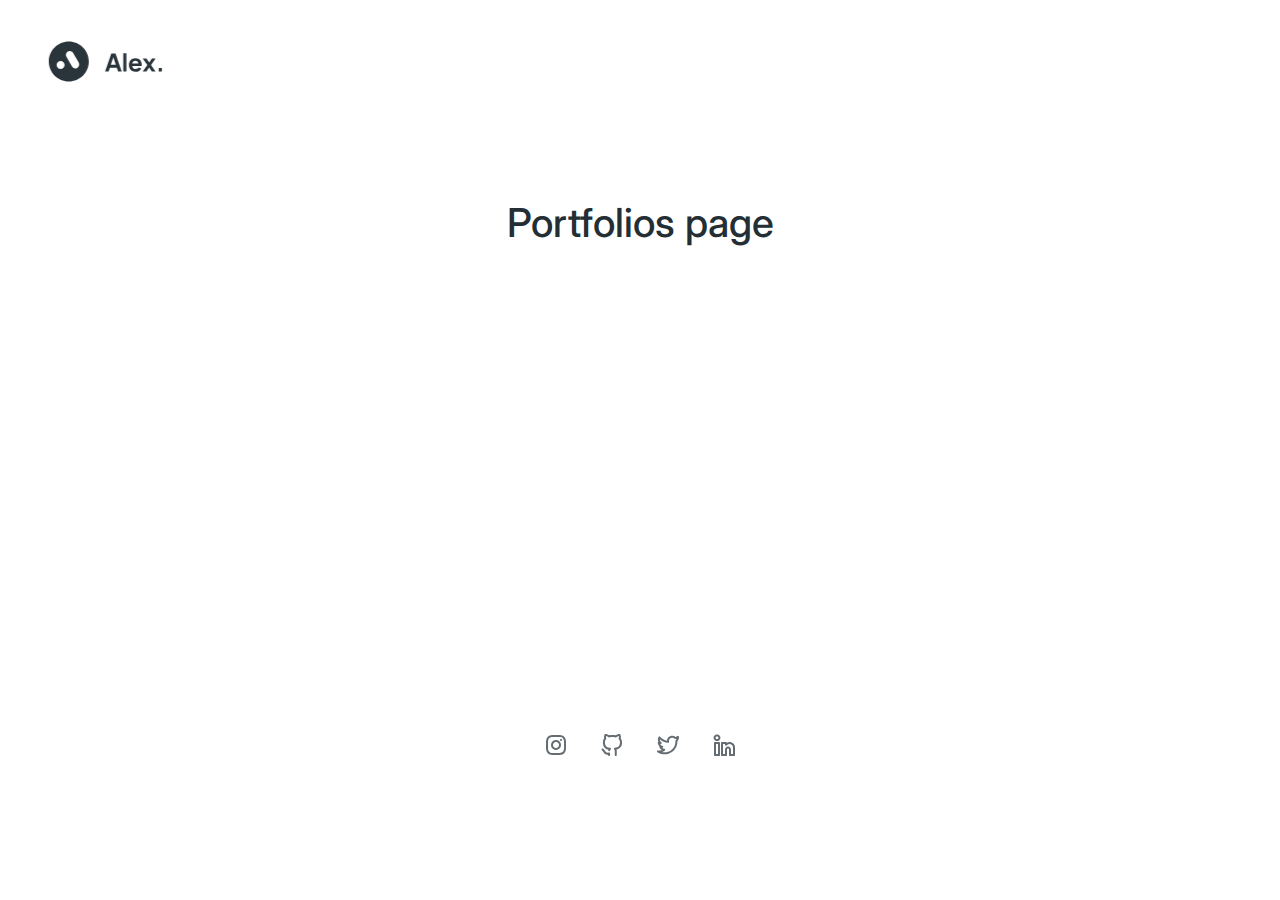
<file: portfolios.html>
<!DOCTYPE html>
<html lang="en">

<head>
    <meta charset="UTF-8">
<meta http-equiv="X-UA-Compatible" content="IE=edge">

<!-- ADAPTIVE -->
<meta name="viewport" content="width=device-width, initial-scale=1.0, maximum-scale=1.0, user-scalable=0">

<!-- Iphone telephone no -->
<meta name="format-detection" content="telephone=no">

<!-- SEO -->
<meta name="description" content="">
<meta name="keywords" content="">
<meta name="robots" content="">
<meta name="Copyright" content="">
<meta name="Author" content="">
<meta name="Address" content="">
<meta name="refresh" content="">

<title>Home Page</title>

<!-- Links -->
<link rel="preconnect" href="https://fonts.googleapis.com">
<link rel="preconnect" href="https://fonts.gstatic.com" crossorigin>
<link
    href="https://fonts.googleapis.com/css2?family=Inter:wght@400;500&family=Plus+Jakarta+Sans:wght@500;700&display=swap"
    rel="stylesheet">
<link rel="icon" type="image/png" sizes="16x16" href="images/standart/favicon-16x16.png">
<link rel="icon" type="image/png" sizes="32x32" href="images/standart/favicon-32x32.png">
<link rel="apple-touch-icon" sizes="180x180" href="images/standart/apple-touch-icon.png">
<link rel="stylesheet" href="css/style.min.css">
</head>

<body>
    <div class="wrapper">
        <header class="header">
    <div class="container">
        <div class="header__inner">
            <a href="index.html"><img class="header__logo" src="images/svg/logo.svg" alt="logo"></a>
            <nav class="menu">
                <div class="menu__body">
                    <ul class="menu__list">
                        <li class="menu__list-item"><a href="services.html" class="menu__list-link">Services</a></li>
                        <li class="menu__list-item"><a href="#" class="menu__list-link">Portfolios</a></li>
                        <li class="menu__list-item"><a href="#" class="menu__list-link">Experience</a></li>
                        <li class="menu__list-item"><a href="#" class="menu__list-link">Blog</a></li>
                        <li class="menu__list-item"><a href="#" class="menu__list-link menu__list-dots">...</a></li>
                    </ul>
                </div>
                <button class="menu__icon icon-menu" type="button">
                    <span class="icon-menu__line"></span>
                </button>
            </nav>
            <a href="" data-da=".menu__list,797.98" class="menu__resume">Resume</a>
        </div>
    </div>
</header>
        <main class="main">

            <div class="not-ready">
                Portfolios page
            </div>

        </main>
        <footer class="footer">
    <div class="footer__container container">
        <div class="hero__socials">
            <ul class="hero__socials-list">
                <li class="hero__socials-item"><a target="_blank" href="https://www.instagram.com/"
                        class="hero__socials-link"><svg width="24" height="24" viewBox="0 0 24 24"
                            fill="none" xmlns="http://www.w3.org/2000/svg">
                            <path
                                d="M12 7C11.0111 7 10.0444 7.29324 9.22215 7.84265C8.3999 8.39206 7.75904 9.17295 7.3806 10.0866C7.00216 11.0002 6.90315 12.0055 7.09607 12.9755C7.289 13.9454 7.7652 14.8363 8.46447 15.5355C9.16373 16.2348 10.0546 16.711 11.0245 16.9039C11.9945 17.0969 12.9998 16.9978 13.9134 16.6194C14.827 16.241 15.6079 15.6001 16.1573 14.7779C16.7068 13.9556 17 12.9889 17 12C17 10.6739 16.4732 9.40215 15.5355 8.46447C14.5979 7.52678 13.3261 7 12 7ZM12 15C11.4067 15 10.8266 14.8241 10.3333 14.4944C9.83994 14.1648 9.45542 13.6962 9.22836 13.1481C9.0013 12.5999 8.94189 11.9967 9.05764 11.4147C9.1734 10.8328 9.45912 10.2982 9.87868 9.87868C10.2982 9.45912 10.8328 9.1734 11.4147 9.05764C11.9967 8.94189 12.5999 9.0013 13.1481 9.22836C13.6962 9.45542 14.1648 9.83994 14.4944 10.3333C14.8241 10.8266 15 11.4067 15 12C15 12.7956 14.6839 13.5587 14.1213 14.1213C13.5587 14.6839 12.7956 15 12 15ZM17 6C16.8022 6 16.6089 6.05865 16.4444 6.16853C16.28 6.27841 16.1518 6.43459 16.0761 6.61732C16.0004 6.80004 15.9806 7.00111 16.0192 7.19509C16.0578 7.38907 16.153 7.56725 16.2929 7.70711C16.4327 7.84696 16.6109 7.9422 16.8049 7.98079C16.9989 8.01937 17.2 7.99957 17.3827 7.92388C17.5654 7.84819 17.7216 7.72002 17.8315 7.55557C17.9414 7.39112 18 7.19778 18 7C18 6.73478 17.8946 6.48043 17.7071 6.29289C17.5196 6.10536 17.2652 6 17 6ZM21.94 8.24C21.9234 7.38542 21.7611 6.53995 21.46 5.74C21.1808 5.01207 20.7516 4.35099 20.2003 3.7997C19.649 3.2484 18.9879 2.81922 18.26 2.54C17.4601 2.2389 16.6146 2.07657 15.76 2.06C14.79 2 14.47 2 12 2C9.53 2 9.21 2 8.24 2.06C7.38542 2.07657 6.53995 2.2389 5.74 2.54C5.01207 2.81922 4.35099 3.2484 3.7997 3.7997C3.2484 4.35099 2.81922 5.01207 2.54 5.74C2.2389 6.53995 2.07657 7.38542 2.06 8.24C2 9.22 2 9.54 2 12C2 14.46 2 14.78 2.06 15.76C2.07657 16.6146 2.2389 17.4601 2.54 18.26C2.81922 18.9879 3.2484 19.649 3.7997 20.2003C4.35099 20.7516 5.01207 21.1808 5.74 21.46C6.53995 21.7611 7.38542 21.9234 8.24 21.94C9.24 21.94 9.53 22 12 22C14.47 22 14.79 22 15.76 21.94C16.6146 21.9234 17.4601 21.7611 18.26 21.46C18.9879 21.1808 19.649 20.7516 20.2003 20.2003C20.7516 19.649 21.1808 18.9879 21.46 18.26C21.7611 17.4601 21.9234 16.6146 21.94 15.76C21.94 14.76 22 14.46 22 12C22 9.54 22 9.22 21.94 8.24ZM19.94 15.67C19.9225 16.3046 19.8043 16.9324 19.59 17.53C19.4128 18.0023 19.1327 18.4293 18.77 18.78C18.4214 19.1428 17.9936 19.4201 17.52 19.59C16.921 19.8131 16.289 19.9348 15.65 19.95C14.71 19.95 14.42 20 11.99 20C9.56 20 9.28 20 8.34 20C7.70202 19.9835 7.07075 19.8654 6.47 19.65C5.99766 19.4728 5.57067 19.1927 5.22 18.83C4.85715 18.4814 4.57992 18.0536 4.41 17.58C4.1878 16.9842 4.06615 16.3557 4.05 15.72C4.05 14.72 4.05 14.47 4.05 12.05C4.05 9.63 4.05 9.34 4.05 8.38C4.06724 7.74121 4.18884 7.10954 4.41 6.51C4.58256 6.04063 4.85953 5.61662 5.22 5.27C5.56858 4.90715 5.99641 4.62992 6.47 4.46C7.06899 4.2369 7.70099 4.11523 8.34 4.1C9.28 4 9.57 4 12 4C14.43 4 14.72 4 15.66 4C16.3021 4.01633 16.9373 4.13794 17.54 4.36C18.0094 4.53256 18.4334 4.80953 18.78 5.17C19.1428 5.51858 19.4201 5.94641 19.59 6.42C19.8348 7.02856 19.9735 7.67458 20 8.33C20 9.33 20.05 9.58 20.05 12C20.05 14.42 20 14.71 20 15.67H19.94Z"
                                fill="#656D72" />
                        </svg>
                    </a></li>
                <li class="hero__socials-item"><a target="_blank" href="https://github.com/"
                        class="hero__socials-link"><svg width="24" height="24" viewBox="0 0 24 24"
                            fill="none" xmlns="http://www.w3.org/2000/svg">
                            <path
                                d="M10.0703 20.5029C10.0703 20.3563 10.038 20.2114 9.97578 20.0786C9.91353 19.9458 9.82284 19.8284 9.71014 19.7345C9.59743 19.6407 9.46546 19.5728 9.32359 19.5356C9.18171 19.4985 9.03341 19.493 8.88917 19.5195C7.58009 19.7598 5.92726 19.7959 5.4878 18.5615C5.10461 17.6055 4.46987 16.7711 3.65089 16.1465C3.59246 16.1148 3.53677 16.0782 3.48439 16.0372C3.41272 15.8481 3.2854 15.6852 3.11925 15.5699C2.95311 15.4547 2.75592 15.3925 2.55372 15.3916H2.54884C2.28444 15.3916 2.03077 15.4962 1.84335 15.6827C1.65594 15.8692 1.55004 16.1224 1.54884 16.3868C1.54493 17.2022 2.35984 17.7247 2.69044 17.9014C3.08029 18.2931 3.39359 18.7541 3.61427 19.2608C3.97853 20.2842 5.03712 21.837 8.08009 21.6368C8.08109 21.6719 8.08204 21.7051 8.08253 21.7354L8.08692 22.003C8.08692 22.2682 8.19228 22.5226 8.37982 22.7101C8.56735 22.8976 8.82171 23.003 9.08692 23.003C9.35214 23.003 9.60649 22.8976 9.79403 22.7101C9.98157 22.5226 10.0869 22.2682 10.0869 22.003L10.082 21.6846C10.0772 21.4951 10.0703 21.2207 10.0703 20.5029ZM20.7373 5.37694C20.7691 5.25194 20.8003 5.11327 20.8277 4.95702C20.9894 3.84261 20.8484 2.70521 20.4195 1.66402C20.3653 1.52828 20.2822 1.40603 20.1758 1.30582C20.0694 1.20562 19.9425 1.12989 19.8037 1.08395C19.4477 0.963828 18.1333 0.727498 15.6197 2.33395C13.5302 1.84224 11.3551 1.84224 9.26565 2.33395C6.76222 0.751028 5.4546 0.965828 5.10206 1.07911C4.95993 1.12319 4.82946 1.19851 4.72021 1.29957C4.61097 1.40062 4.52572 1.52483 4.47071 1.66311C4.03301 2.72429 3.89355 3.88488 4.06739 5.01955C4.09181 5.14748 4.11817 5.26565 4.14552 5.37404C3.31709 6.47748 2.87583 7.8234 2.89015 9.20314C2.88745 9.51097 2.90163 9.81873 2.93263 10.125C3.26663 14.7275 6.26663 16.1094 8.35694 16.584C8.31349 16.709 8.27394 16.8428 8.23878 16.9844C8.17612 17.2417 8.21805 17.5133 8.35538 17.7398C8.49271 17.9662 8.71422 18.1289 8.97135 18.1923C9.22848 18.2556 9.50024 18.2144 9.72703 18.0777C9.95382 17.941 10.1171 17.7199 10.1812 17.4629C10.2448 17.1297 10.4079 16.8236 10.6489 16.585C10.7947 16.4574 10.9002 16.2902 10.9527 16.1037C11.0052 15.9172 11.0023 15.7195 10.9445 15.5346C10.8866 15.3497 10.7763 15.1856 10.6269 15.0623C10.4775 14.9389 10.2955 14.8617 10.103 14.8399C6.64894 14.4453 5.14942 13.0381 4.92384 9.94143C4.89885 9.69616 4.88761 9.44968 4.89015 9.20315C4.87411 8.2198 5.19898 7.26123 5.80958 6.49026C5.87093 6.40988 5.93628 6.33263 6.00538 6.25881C6.12781 6.12181 6.21013 5.95373 6.2433 5.77301C6.27646 5.5923 6.25919 5.40594 6.19338 5.2344C6.12592 5.05393 6.07397 4.86803 6.03811 4.67873C5.95664 4.14044 5.98337 3.59132 6.11671 3.06349C6.98585 3.30896 7.80383 3.70853 8.53171 4.24317C8.65208 4.32334 8.78828 4.3767 8.93108 4.39961C9.07388 4.42253 9.21994 4.41447 9.35935 4.37599C11.3805 3.82749 13.5113 3.82783 15.5322 4.37699C15.6724 4.41543 15.8192 4.42303 15.9626 4.39926C16.106 4.37549 16.2425 4.32091 16.3628 4.2393C17.0872 3.70244 17.9018 3.2993 18.768 3.04887C18.9008 3.56402 18.9305 4.10032 18.8554 4.62699C18.8192 4.83453 18.7626 5.03799 18.6865 5.23442C18.6207 5.40596 18.6034 5.59232 18.6366 5.77303C18.6697 5.95375 18.7521 6.12183 18.8745 6.25883C18.9516 6.34574 19.0288 6.43949 19.0981 6.52738C19.7044 7.2853 20.0238 8.23285 20 9.20314C20.0018 9.46275 19.9893 9.72226 19.9624 9.98048C19.7422 13.0361 18.2368 14.4443 14.7666 14.8398C14.5741 14.8618 14.392 14.9392 14.2427 15.0626C14.0933 15.1861 13.983 15.3503 13.9253 15.5353C13.8675 15.7202 13.8647 15.918 13.9172 16.1046C13.9698 16.2911 14.0754 16.4583 14.2212 16.5859C14.4698 16.831 14.6333 17.1493 14.6875 17.4941C14.7551 17.7618 14.7861 18.0375 14.7798 18.3135V20.6475C14.77 21.2949 14.77 21.7803 14.77 22.0029C14.77 22.2682 14.8754 22.5225 15.0629 22.71C15.2504 22.8976 15.5048 23.0029 15.77 23.0029C16.0352 23.0029 16.2896 22.8976 16.4771 22.71C16.6647 22.5225 16.77 22.2682 16.77 22.0029C16.77 21.7861 16.77 21.3106 16.7798 20.6631V18.3135C16.7878 17.8713 16.7358 17.4301 16.625 17.002C16.5933 16.8614 16.5545 16.7226 16.5088 16.586C18.03 16.3332 19.4123 15.5489 20.4094 14.3726C21.4065 13.1962 21.9539 11.7042 21.9541 10.1621C21.987 9.84355 22.0024 9.5234 22 9.20314C22.0222 7.82191 21.5773 6.47366 20.7373 5.37696L20.7373 5.37694Z"
                                fill="#656D72" />
                        </svg>
                    </a></li>
                <li class="hero__socials-item"><a target="_blank" href="https://twitter.com/"
                        class="hero__socials-link"><svg width="24" height="24" viewBox="0 0 24 24"
                            fill="none" xmlns="http://www.w3.org/2000/svg">
                            <path
                                d="M22.9912 3.95021C22.9913 3.77357 22.9447 3.60007 22.8559 3.44735C22.7671 3.29464 22.6395 3.16817 22.486 3.08084C22.3324 2.9935 22.1585 2.94842 21.9819 2.95017C21.8053 2.95193 21.6323 3.00046 21.4805 3.09083C20.8952 3.43921 20.265 3.70601 19.6075 3.88383C18.6685 3.07806 17.4708 2.63713 16.2335 2.64164C14.8761 2.6432 13.5724 3.17223 12.5977 4.11702C11.623 5.06181 11.0537 6.3484 11.0099 7.70512C8.33384 7.27838 5.90849 5.88164 4.19631 3.78126C4.09315 3.65609 3.9614 3.55757 3.81217 3.494C3.66295 3.43043 3.50062 3.40368 3.33889 3.41601C3.17725 3.42932 3.02128 3.4818 2.88448 3.56892C2.74768 3.65603 2.63416 3.77516 2.55373 3.91601C2.14126 4.63582 1.90436 5.44276 1.86228 6.27131C1.8202 7.09986 1.97412 7.92666 2.31154 8.68456L2.30959 8.68651C2.15794 8.77991 2.03278 8.91066 1.94609 9.06625C1.85941 9.22185 1.81409 9.39708 1.81447 9.57519C1.81263 9.72211 1.82145 9.86898 1.84084 10.0146C1.94298 11.2729 2.50062 12.4507 3.4092 13.3271C3.34756 13.4446 3.30994 13.5731 3.29854 13.7052C3.28714 13.8373 3.30218 13.9704 3.34279 14.0967C3.7389 15.3308 4.58129 16.3727 5.7051 17.0185C4.56334 17.46 3.33052 17.614 2.11525 17.4668C1.89032 17.4386 1.66248 17.4876 1.4691 17.6059C1.27572 17.7242 1.12828 17.9047 1.05097 18.1178C0.973654 18.3309 0.97106 18.5639 1.04361 18.7787C1.11616 18.9935 1.25955 19.1772 1.45025 19.2998C3.54034 20.646 5.97393 21.3617 8.46002 21.3613C11.2793 21.393 14.03 20.4921 16.2843 18.7988C18.5385 17.1054 20.17 14.7145 20.9248 11.998C21.2779 10.8146 21.4582 9.58648 21.46 8.35157C21.46 8.28614 21.46 8.21876 21.459 8.15138C21.9811 7.58831 22.3856 6.92668 22.6487 6.20527C22.9118 5.48387 23.0283 4.7172 22.9912 3.95021ZM19.6846 7.16212C19.5194 7.35746 19.4358 7.60891 19.4512 7.86427C19.461 8.02927 19.46 8.19527 19.46 8.35157C19.4579 9.39511 19.305 10.4329 19.0059 11.4326C18.3894 13.744 17.015 15.7817 15.103 17.2192C13.1909 18.6568 10.8517 19.4111 8.46002 19.3613C7.6009 19.3616 6.74474 19.2606 5.90924 19.0606C6.97465 18.7172 7.97083 18.1879 8.85162 17.4971C9.01385 17.3693 9.13257 17.1945 9.19151 16.9967C9.25044 16.7988 9.2467 16.5875 9.18079 16.3918C9.11489 16.1961 8.99005 16.0257 8.8234 15.9038C8.65675 15.7819 8.45647 15.7145 8.25002 15.7109C7.41885 15.698 6.62515 15.363 6.03615 14.7764C6.18557 14.7481 6.33401 14.7129 6.48147 14.6709C6.69748 14.6094 6.88651 14.477 7.01813 14.295C7.14975 14.1131 7.21629 13.8921 7.20704 13.6677C7.1978 13.4433 7.1133 13.2285 6.96715 13.058C6.82101 12.8874 6.62173 12.7711 6.40139 12.7275C5.91893 12.6323 5.46494 12.427 5.0747 12.1277C4.68447 11.8284 4.36852 11.4432 4.15139 11.002C4.33212 11.0266 4.514 11.0419 4.69631 11.0479C4.91289 11.0511 5.1249 10.9854 5.30169 10.8603C5.47847 10.7351 5.61086 10.5569 5.67971 10.3516C5.74569 10.1443 5.74229 9.92123 5.67004 9.7161C5.59778 9.51096 5.46061 9.33499 5.27932 9.21485C4.83947 8.92182 4.47916 8.52427 4.23068 8.0578C3.98219 7.59134 3.85328 7.07052 3.85549 6.54201C3.85549 6.47561 3.85744 6.4092 3.86135 6.34377C6.10261 8.43402 9.00967 9.66621 12.0703 9.82326C12.2248 9.82934 12.3787 9.80024 12.5203 9.73816C12.6619 9.67607 12.7875 9.58262 12.8877 9.46486C12.9869 9.34596 13.0571 9.20566 13.0929 9.05501C13.1286 8.90437 13.1289 8.74748 13.0937 8.5967C13.0366 8.35806 13.0074 8.11357 13.0068 7.86818C13.0077 7.01271 13.348 6.19254 13.9529 5.58764C14.5578 4.98274 15.378 4.64251 16.2334 4.64161C16.6736 4.64043 17.1092 4.7305 17.5127 4.90615C17.9163 5.0818 18.2791 5.3392 18.5781 5.66212C18.6935 5.7862 18.8386 5.87871 18.9998 5.93085C19.161 5.98299 19.3329 5.99303 19.499 5.96001C19.9098 5.88006 20.3147 5.7724 20.7109 5.63775C20.4407 6.19072 20.0953 6.70369 19.6846 7.16212Z"
                                fill="#656D72" />
                        </svg>
                    </a></li>
                <li class="hero__socials-item"><a target="_blank" href="https://www.linkedin.com/"
                        class="hero__socials-link"><svg width="24" height="24" viewBox="0 0 24 24"
                            fill="none" xmlns="http://www.w3.org/2000/svg">
                            <path
                                d="M17.5 8.99891C16.6047 8.99853 15.7233 9.21997 14.9345 9.64344C14.8626 9.45386 14.7346 9.29068 14.5677 9.17555C14.4008 9.06043 14.2027 8.99882 14 8.99891H9.99997C9.86863 8.99883 9.73856 9.02465 9.6172 9.07488C9.49584 9.1251 9.38557 9.19876 9.2927 9.29164C9.19982 9.38451 9.12617 9.49478 9.07594 9.61614C9.02571 9.7375 8.9999 9.86757 8.99997 9.99891V21.9989C8.99989 22.1303 9.02571 22.2603 9.07594 22.3817C9.12616 22.503 9.19982 22.6133 9.29269 22.7062C9.38557 22.7991 9.49584 22.8727 9.6172 22.9229C9.73856 22.9732 9.86863 22.999 9.99997 22.9989H14C14.1313 22.999 14.2614 22.9732 14.3827 22.9229C14.5041 22.8727 14.6144 22.7991 14.7072 22.7062C14.8001 22.6133 14.8738 22.503 14.924 22.3817C14.9742 22.2603 15 22.1303 15 21.9989V16.4989C15 16.2337 15.1053 15.9793 15.2929 15.7918C15.4804 15.6043 15.7348 15.4989 16 15.4989C16.2652 15.4989 16.5195 15.6043 16.7071 15.7918C16.8946 15.9793 17 16.2337 17 16.4989V21.9989C16.9999 22.1303 17.0257 22.2603 17.0759 22.3817C17.1262 22.503 17.1998 22.6133 17.2927 22.7062C17.3856 22.7991 17.4958 22.8727 17.6172 22.9229C17.7386 22.9732 17.8686 22.999 18 22.9989H22C22.1313 22.999 22.2614 22.9732 22.3827 22.9229C22.5041 22.8727 22.6144 22.7991 22.7072 22.7062C22.8001 22.6133 22.8738 22.503 22.924 22.3817C22.9742 22.2603 23 22.1303 23 21.9989V14.4989C22.9982 13.0408 22.4181 11.6429 21.3871 10.6118C20.356 9.58077 18.9581 9.00072 17.5 8.99891ZM21 20.9989H19V16.4989C19 15.7033 18.6839 14.9402 18.1213 14.3776C17.5587 13.815 16.7956 13.4989 16 13.4989C15.2043 13.4989 14.4413 13.815 13.8786 14.3776C13.316 14.9402 13 15.7033 13 16.4989V20.9989H11V10.9989H13V11.702C13.0001 11.9092 13.0645 12.1113 13.1844 12.2803C13.3043 12.4493 13.4737 12.5769 13.6692 12.6455C13.8647 12.7141 14.0767 12.7203 14.2759 12.6633C14.4751 12.6062 14.6517 12.4887 14.7812 12.327C15.23 11.7571 15.8456 11.3415 16.542 11.1383C17.2384 10.9351 17.9808 10.9544 18.6657 11.1936C19.3506 11.4328 19.9436 11.8799 20.3621 12.4725C20.7806 13.065 21.0036 13.7735 21 14.4989V20.9989ZM6.99997 8.99891H2.99997C2.86863 8.99883 2.73856 9.02465 2.6172 9.07488C2.49584 9.1251 2.38557 9.19876 2.2927 9.29164C2.19982 9.38451 2.12617 9.49478 2.07594 9.61614C2.02571 9.7375 1.9999 9.86757 1.99997 9.99891V21.9989C1.99989 22.1303 2.02571 22.2603 2.07594 22.3817C2.12616 22.503 2.19982 22.6133 2.29269 22.7062C2.38557 22.7991 2.49584 22.8727 2.6172 22.9229C2.73856 22.9732 2.86863 22.999 2.99997 22.9989H6.99997C7.13131 22.999 7.26138 22.9732 7.38274 22.9229C7.5041 22.8727 7.61437 22.7991 7.70725 22.7062C7.80012 22.6133 7.87378 22.503 7.92401 22.3817C7.97423 22.2603 8.00005 22.1303 7.99997 21.9989V9.99891C8.00005 9.86757 7.97423 9.7375 7.924 9.61614C7.87378 9.49478 7.80012 9.38451 7.70724 9.29164C7.61437 9.19876 7.5041 9.1251 7.38274 9.07488C7.26138 9.02465 7.13131 8.99883 6.99997 8.99891ZM5.99997 20.9989H3.99997V10.9989H5.99997V20.9989ZM5.01462 1.54191C4.57698 1.51571 4.13859 1.57881 3.7261 1.72735C3.31361 1.8759 2.93564 2.1068 2.61519 2.406C2.29473 2.70521 2.03849 3.06646 1.86203 3.46781C1.68557 3.86915 1.59259 4.3022 1.58875 4.7406C1.5849 5.17901 1.67027 5.61361 1.83966 6.01799C2.00904 6.42237 2.25891 6.78807 2.57407 7.09285C2.88922 7.39763 3.26308 7.63512 3.6729 7.79089C4.08272 7.94665 4.51994 8.01742 4.95797 7.99891H4.98629C5.42509 8.02497 5.86459 7.96129 6.27795 7.81176C6.6913 7.66223 7.06983 7.42998 7.39039 7.12922C7.71096 6.82845 7.96683 6.46548 8.14238 6.06249C8.31793 5.65949 8.40946 5.22494 8.41139 4.78537C8.41332 4.3458 8.3256 3.91046 8.15359 3.50594C7.98159 3.10142 7.7289 2.73622 7.41099 2.43266C7.09307 2.12909 6.7166 1.89353 6.30457 1.74038C5.89255 1.58723 5.45362 1.5197 5.01461 1.54191H5.01462ZM4.9863 5.99891H4.95797C4.78504 6.01991 4.60961 6.00369 4.44346 5.95134C4.27731 5.89899 4.12427 5.81171 3.99461 5.69537C3.86495 5.57903 3.76167 5.43631 3.69168 5.27678C3.6217 5.11726 3.58664 4.94461 3.58884 4.77042C3.58884 4.02432 4.14841 3.5419 5.01462 3.5419C5.18932 3.51861 5.36698 3.53303 5.53564 3.58418C5.70429 3.63534 5.86003 3.72204 5.99236 3.83845C6.12468 3.95486 6.23053 4.09828 6.30276 4.25904C6.37499 4.4198 6.41193 4.59418 6.4111 4.77042C6.4111 5.51651 5.85153 5.99891 4.9863 5.99891Z"
                                fill="#656D72" />
                        </svg>
                    </a></li>
            </ul>
        </div>

        <p class="footer__text">© 2022  -  DevChapter</p>
    </div>
</footer>
    </div>
    <script src="js/main.min.js"></script>
</body>

</html>
</file>
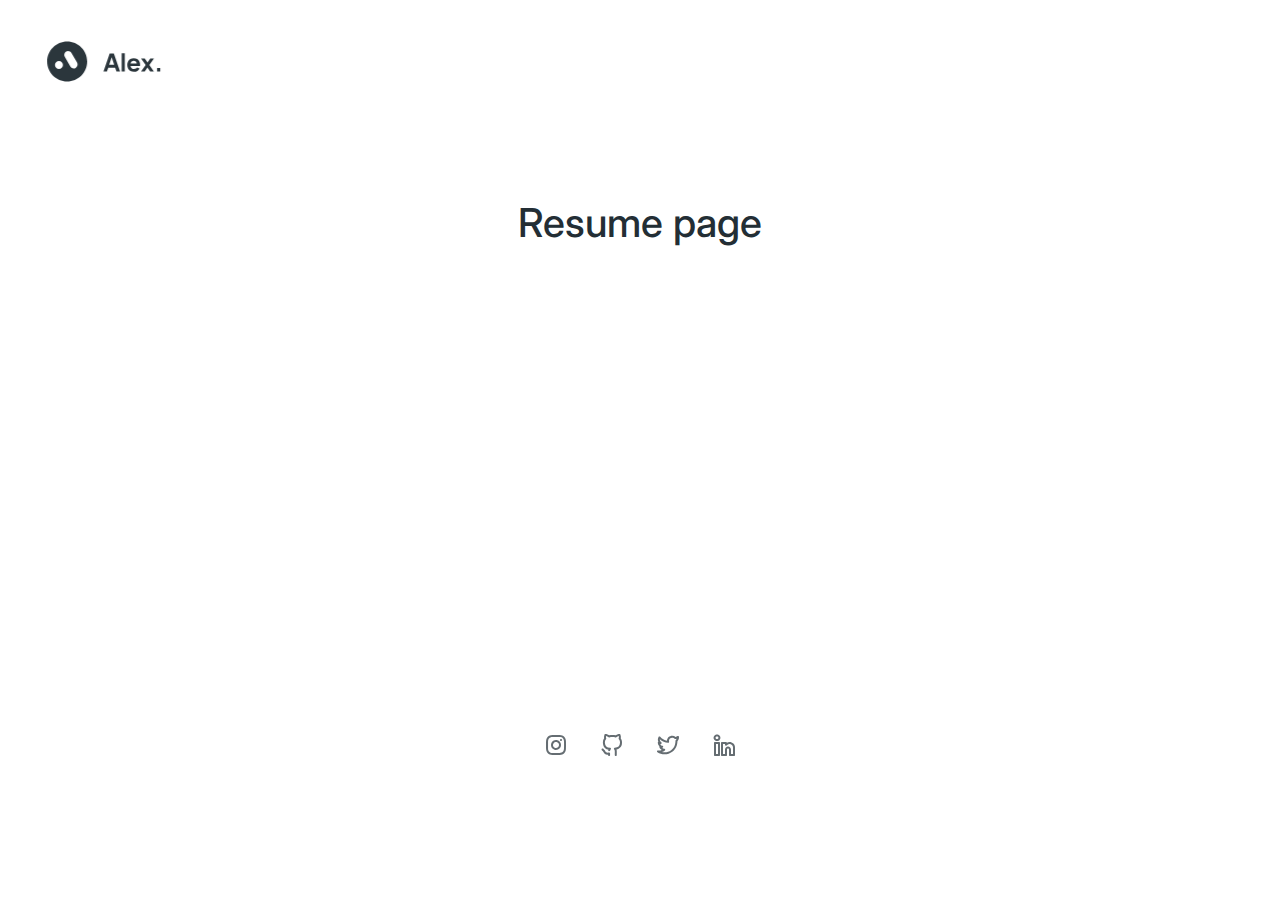
<file: resume.html>
<!DOCTYPE html>
<html lang="en">

<head>
    <meta charset="UTF-8">
<meta http-equiv="X-UA-Compatible" content="IE=edge">

<!-- ADAPTIVE -->
<meta name="viewport" content="width=device-width, initial-scale=1.0, maximum-scale=1.0, user-scalable=0">

<!-- Iphone telephone no -->
<meta name="format-detection" content="telephone=no">

<!-- SEO -->
<meta name="description" content="">
<meta name="keywords" content="">
<meta name="robots" content="">
<meta name="Copyright" content="">
<meta name="Author" content="">
<meta name="Address" content="">
<meta name="refresh" content="">

<title>Home Page</title>

<!-- Links -->
<link rel="preconnect" href="https://fonts.googleapis.com">
<link rel="preconnect" href="https://fonts.gstatic.com" crossorigin>
<link
    href="https://fonts.googleapis.com/css2?family=Inter:wght@400;500&family=Plus+Jakarta+Sans:wght@500;700&display=swap"
    rel="stylesheet">
<link rel="icon" type="image/png" sizes="16x16" href="images/standart/favicon-16x16.png">
<link rel="icon" type="image/png" sizes="32x32" href="images/standart/favicon-32x32.png">
<link rel="apple-touch-icon" sizes="180x180" href="images/standart/apple-touch-icon.png">
<link rel="stylesheet" href="css/style.min.css">
</head>

<body>
    <div class="wrapper">
        <header class="header">
    <div class="container">
        <div class="header__inner">
            <a href="index.html"><img class="header__logo" src="images/svg/logo.svg" alt="logo"></a>
            <nav class="menu">
                <div class="menu__body">
                    <ul class="menu__list">
                        <li class="menu__list-item"><a href="services.html" class="menu__list-link">Services</a></li>
                        <li class="menu__list-item"><a href="#" class="menu__list-link">Portfolios</a></li>
                        <li class="menu__list-item"><a href="#" class="menu__list-link">Experience</a></li>
                        <li class="menu__list-item"><a href="#" class="menu__list-link">Blog</a></li>
                        <li class="menu__list-item"><a href="#" class="menu__list-link menu__list-dots">...</a></li>
                    </ul>
                </div>
                <button class="menu__icon icon-menu" type="button">
                    <span class="icon-menu__line"></span>
                </button>
            </nav>
            <a href="" data-da=".menu__list,797.98" class="menu__resume">Resume</a>
        </div>
    </div>
</header>
        <main class="main">

            <div class="not-ready">
                Resume page
            </div>

        </main>
        <footer class="footer">
    <div class="footer__container container">
        <div class="hero__socials">
            <ul class="hero__socials-list">
                <li class="hero__socials-item"><a target="_blank" href="https://www.instagram.com/"
                        class="hero__socials-link"><svg width="24" height="24" viewBox="0 0 24 24"
                            fill="none" xmlns="http://www.w3.org/2000/svg">
                            <path
                                d="M12 7C11.0111 7 10.0444 7.29324 9.22215 7.84265C8.3999 8.39206 7.75904 9.17295 7.3806 10.0866C7.00216 11.0002 6.90315 12.0055 7.09607 12.9755C7.289 13.9454 7.7652 14.8363 8.46447 15.5355C9.16373 16.2348 10.0546 16.711 11.0245 16.9039C11.9945 17.0969 12.9998 16.9978 13.9134 16.6194C14.827 16.241 15.6079 15.6001 16.1573 14.7779C16.7068 13.9556 17 12.9889 17 12C17 10.6739 16.4732 9.40215 15.5355 8.46447C14.5979 7.52678 13.3261 7 12 7ZM12 15C11.4067 15 10.8266 14.8241 10.3333 14.4944C9.83994 14.1648 9.45542 13.6962 9.22836 13.1481C9.0013 12.5999 8.94189 11.9967 9.05764 11.4147C9.1734 10.8328 9.45912 10.2982 9.87868 9.87868C10.2982 9.45912 10.8328 9.1734 11.4147 9.05764C11.9967 8.94189 12.5999 9.0013 13.1481 9.22836C13.6962 9.45542 14.1648 9.83994 14.4944 10.3333C14.8241 10.8266 15 11.4067 15 12C15 12.7956 14.6839 13.5587 14.1213 14.1213C13.5587 14.6839 12.7956 15 12 15ZM17 6C16.8022 6 16.6089 6.05865 16.4444 6.16853C16.28 6.27841 16.1518 6.43459 16.0761 6.61732C16.0004 6.80004 15.9806 7.00111 16.0192 7.19509C16.0578 7.38907 16.153 7.56725 16.2929 7.70711C16.4327 7.84696 16.6109 7.9422 16.8049 7.98079C16.9989 8.01937 17.2 7.99957 17.3827 7.92388C17.5654 7.84819 17.7216 7.72002 17.8315 7.55557C17.9414 7.39112 18 7.19778 18 7C18 6.73478 17.8946 6.48043 17.7071 6.29289C17.5196 6.10536 17.2652 6 17 6ZM21.94 8.24C21.9234 7.38542 21.7611 6.53995 21.46 5.74C21.1808 5.01207 20.7516 4.35099 20.2003 3.7997C19.649 3.2484 18.9879 2.81922 18.26 2.54C17.4601 2.2389 16.6146 2.07657 15.76 2.06C14.79 2 14.47 2 12 2C9.53 2 9.21 2 8.24 2.06C7.38542 2.07657 6.53995 2.2389 5.74 2.54C5.01207 2.81922 4.35099 3.2484 3.7997 3.7997C3.2484 4.35099 2.81922 5.01207 2.54 5.74C2.2389 6.53995 2.07657 7.38542 2.06 8.24C2 9.22 2 9.54 2 12C2 14.46 2 14.78 2.06 15.76C2.07657 16.6146 2.2389 17.4601 2.54 18.26C2.81922 18.9879 3.2484 19.649 3.7997 20.2003C4.35099 20.7516 5.01207 21.1808 5.74 21.46C6.53995 21.7611 7.38542 21.9234 8.24 21.94C9.24 21.94 9.53 22 12 22C14.47 22 14.79 22 15.76 21.94C16.6146 21.9234 17.4601 21.7611 18.26 21.46C18.9879 21.1808 19.649 20.7516 20.2003 20.2003C20.7516 19.649 21.1808 18.9879 21.46 18.26C21.7611 17.4601 21.9234 16.6146 21.94 15.76C21.94 14.76 22 14.46 22 12C22 9.54 22 9.22 21.94 8.24ZM19.94 15.67C19.9225 16.3046 19.8043 16.9324 19.59 17.53C19.4128 18.0023 19.1327 18.4293 18.77 18.78C18.4214 19.1428 17.9936 19.4201 17.52 19.59C16.921 19.8131 16.289 19.9348 15.65 19.95C14.71 19.95 14.42 20 11.99 20C9.56 20 9.28 20 8.34 20C7.70202 19.9835 7.07075 19.8654 6.47 19.65C5.99766 19.4728 5.57067 19.1927 5.22 18.83C4.85715 18.4814 4.57992 18.0536 4.41 17.58C4.1878 16.9842 4.06615 16.3557 4.05 15.72C4.05 14.72 4.05 14.47 4.05 12.05C4.05 9.63 4.05 9.34 4.05 8.38C4.06724 7.74121 4.18884 7.10954 4.41 6.51C4.58256 6.04063 4.85953 5.61662 5.22 5.27C5.56858 4.90715 5.99641 4.62992 6.47 4.46C7.06899 4.2369 7.70099 4.11523 8.34 4.1C9.28 4 9.57 4 12 4C14.43 4 14.72 4 15.66 4C16.3021 4.01633 16.9373 4.13794 17.54 4.36C18.0094 4.53256 18.4334 4.80953 18.78 5.17C19.1428 5.51858 19.4201 5.94641 19.59 6.42C19.8348 7.02856 19.9735 7.67458 20 8.33C20 9.33 20.05 9.58 20.05 12C20.05 14.42 20 14.71 20 15.67H19.94Z"
                                fill="#656D72" />
                        </svg>
                    </a></li>
                <li class="hero__socials-item"><a target="_blank" href="https://github.com/"
                        class="hero__socials-link"><svg width="24" height="24" viewBox="0 0 24 24"
                            fill="none" xmlns="http://www.w3.org/2000/svg">
                            <path
                                d="M10.0703 20.5029C10.0703 20.3563 10.038 20.2114 9.97578 20.0786C9.91353 19.9458 9.82284 19.8284 9.71014 19.7345C9.59743 19.6407 9.46546 19.5728 9.32359 19.5356C9.18171 19.4985 9.03341 19.493 8.88917 19.5195C7.58009 19.7598 5.92726 19.7959 5.4878 18.5615C5.10461 17.6055 4.46987 16.7711 3.65089 16.1465C3.59246 16.1148 3.53677 16.0782 3.48439 16.0372C3.41272 15.8481 3.2854 15.6852 3.11925 15.5699C2.95311 15.4547 2.75592 15.3925 2.55372 15.3916H2.54884C2.28444 15.3916 2.03077 15.4962 1.84335 15.6827C1.65594 15.8692 1.55004 16.1224 1.54884 16.3868C1.54493 17.2022 2.35984 17.7247 2.69044 17.9014C3.08029 18.2931 3.39359 18.7541 3.61427 19.2608C3.97853 20.2842 5.03712 21.837 8.08009 21.6368C8.08109 21.6719 8.08204 21.7051 8.08253 21.7354L8.08692 22.003C8.08692 22.2682 8.19228 22.5226 8.37982 22.7101C8.56735 22.8976 8.82171 23.003 9.08692 23.003C9.35214 23.003 9.60649 22.8976 9.79403 22.7101C9.98157 22.5226 10.0869 22.2682 10.0869 22.003L10.082 21.6846C10.0772 21.4951 10.0703 21.2207 10.0703 20.5029ZM20.7373 5.37694C20.7691 5.25194 20.8003 5.11327 20.8277 4.95702C20.9894 3.84261 20.8484 2.70521 20.4195 1.66402C20.3653 1.52828 20.2822 1.40603 20.1758 1.30582C20.0694 1.20562 19.9425 1.12989 19.8037 1.08395C19.4477 0.963828 18.1333 0.727498 15.6197 2.33395C13.5302 1.84224 11.3551 1.84224 9.26565 2.33395C6.76222 0.751028 5.4546 0.965828 5.10206 1.07911C4.95993 1.12319 4.82946 1.19851 4.72021 1.29957C4.61097 1.40062 4.52572 1.52483 4.47071 1.66311C4.03301 2.72429 3.89355 3.88488 4.06739 5.01955C4.09181 5.14748 4.11817 5.26565 4.14552 5.37404C3.31709 6.47748 2.87583 7.8234 2.89015 9.20314C2.88745 9.51097 2.90163 9.81873 2.93263 10.125C3.26663 14.7275 6.26663 16.1094 8.35694 16.584C8.31349 16.709 8.27394 16.8428 8.23878 16.9844C8.17612 17.2417 8.21805 17.5133 8.35538 17.7398C8.49271 17.9662 8.71422 18.1289 8.97135 18.1923C9.22848 18.2556 9.50024 18.2144 9.72703 18.0777C9.95382 17.941 10.1171 17.7199 10.1812 17.4629C10.2448 17.1297 10.4079 16.8236 10.6489 16.585C10.7947 16.4574 10.9002 16.2902 10.9527 16.1037C11.0052 15.9172 11.0023 15.7195 10.9445 15.5346C10.8866 15.3497 10.7763 15.1856 10.6269 15.0623C10.4775 14.9389 10.2955 14.8617 10.103 14.8399C6.64894 14.4453 5.14942 13.0381 4.92384 9.94143C4.89885 9.69616 4.88761 9.44968 4.89015 9.20315C4.87411 8.2198 5.19898 7.26123 5.80958 6.49026C5.87093 6.40988 5.93628 6.33263 6.00538 6.25881C6.12781 6.12181 6.21013 5.95373 6.2433 5.77301C6.27646 5.5923 6.25919 5.40594 6.19338 5.2344C6.12592 5.05393 6.07397 4.86803 6.03811 4.67873C5.95664 4.14044 5.98337 3.59132 6.11671 3.06349C6.98585 3.30896 7.80383 3.70853 8.53171 4.24317C8.65208 4.32334 8.78828 4.3767 8.93108 4.39961C9.07388 4.42253 9.21994 4.41447 9.35935 4.37599C11.3805 3.82749 13.5113 3.82783 15.5322 4.37699C15.6724 4.41543 15.8192 4.42303 15.9626 4.39926C16.106 4.37549 16.2425 4.32091 16.3628 4.2393C17.0872 3.70244 17.9018 3.2993 18.768 3.04887C18.9008 3.56402 18.9305 4.10032 18.8554 4.62699C18.8192 4.83453 18.7626 5.03799 18.6865 5.23442C18.6207 5.40596 18.6034 5.59232 18.6366 5.77303C18.6697 5.95375 18.7521 6.12183 18.8745 6.25883C18.9516 6.34574 19.0288 6.43949 19.0981 6.52738C19.7044 7.2853 20.0238 8.23285 20 9.20314C20.0018 9.46275 19.9893 9.72226 19.9624 9.98048C19.7422 13.0361 18.2368 14.4443 14.7666 14.8398C14.5741 14.8618 14.392 14.9392 14.2427 15.0626C14.0933 15.1861 13.983 15.3503 13.9253 15.5353C13.8675 15.7202 13.8647 15.918 13.9172 16.1046C13.9698 16.2911 14.0754 16.4583 14.2212 16.5859C14.4698 16.831 14.6333 17.1493 14.6875 17.4941C14.7551 17.7618 14.7861 18.0375 14.7798 18.3135V20.6475C14.77 21.2949 14.77 21.7803 14.77 22.0029C14.77 22.2682 14.8754 22.5225 15.0629 22.71C15.2504 22.8976 15.5048 23.0029 15.77 23.0029C16.0352 23.0029 16.2896 22.8976 16.4771 22.71C16.6647 22.5225 16.77 22.2682 16.77 22.0029C16.77 21.7861 16.77 21.3106 16.7798 20.6631V18.3135C16.7878 17.8713 16.7358 17.4301 16.625 17.002C16.5933 16.8614 16.5545 16.7226 16.5088 16.586C18.03 16.3332 19.4123 15.5489 20.4094 14.3726C21.4065 13.1962 21.9539 11.7042 21.9541 10.1621C21.987 9.84355 22.0024 9.5234 22 9.20314C22.0222 7.82191 21.5773 6.47366 20.7373 5.37696L20.7373 5.37694Z"
                                fill="#656D72" />
                        </svg>
                    </a></li>
                <li class="hero__socials-item"><a target="_blank" href="https://twitter.com/"
                        class="hero__socials-link"><svg width="24" height="24" viewBox="0 0 24 24"
                            fill="none" xmlns="http://www.w3.org/2000/svg">
                            <path
                                d="M22.9912 3.95021C22.9913 3.77357 22.9447 3.60007 22.8559 3.44735C22.7671 3.29464 22.6395 3.16817 22.486 3.08084C22.3324 2.9935 22.1585 2.94842 21.9819 2.95017C21.8053 2.95193 21.6323 3.00046 21.4805 3.09083C20.8952 3.43921 20.265 3.70601 19.6075 3.88383C18.6685 3.07806 17.4708 2.63713 16.2335 2.64164C14.8761 2.6432 13.5724 3.17223 12.5977 4.11702C11.623 5.06181 11.0537 6.3484 11.0099 7.70512C8.33384 7.27838 5.90849 5.88164 4.19631 3.78126C4.09315 3.65609 3.9614 3.55757 3.81217 3.494C3.66295 3.43043 3.50062 3.40368 3.33889 3.41601C3.17725 3.42932 3.02128 3.4818 2.88448 3.56892C2.74768 3.65603 2.63416 3.77516 2.55373 3.91601C2.14126 4.63582 1.90436 5.44276 1.86228 6.27131C1.8202 7.09986 1.97412 7.92666 2.31154 8.68456L2.30959 8.68651C2.15794 8.77991 2.03278 8.91066 1.94609 9.06625C1.85941 9.22185 1.81409 9.39708 1.81447 9.57519C1.81263 9.72211 1.82145 9.86898 1.84084 10.0146C1.94298 11.2729 2.50062 12.4507 3.4092 13.3271C3.34756 13.4446 3.30994 13.5731 3.29854 13.7052C3.28714 13.8373 3.30218 13.9704 3.34279 14.0967C3.7389 15.3308 4.58129 16.3727 5.7051 17.0185C4.56334 17.46 3.33052 17.614 2.11525 17.4668C1.89032 17.4386 1.66248 17.4876 1.4691 17.6059C1.27572 17.7242 1.12828 17.9047 1.05097 18.1178C0.973654 18.3309 0.97106 18.5639 1.04361 18.7787C1.11616 18.9935 1.25955 19.1772 1.45025 19.2998C3.54034 20.646 5.97393 21.3617 8.46002 21.3613C11.2793 21.393 14.03 20.4921 16.2843 18.7988C18.5385 17.1054 20.17 14.7145 20.9248 11.998C21.2779 10.8146 21.4582 9.58648 21.46 8.35157C21.46 8.28614 21.46 8.21876 21.459 8.15138C21.9811 7.58831 22.3856 6.92668 22.6487 6.20527C22.9118 5.48387 23.0283 4.7172 22.9912 3.95021ZM19.6846 7.16212C19.5194 7.35746 19.4358 7.60891 19.4512 7.86427C19.461 8.02927 19.46 8.19527 19.46 8.35157C19.4579 9.39511 19.305 10.4329 19.0059 11.4326C18.3894 13.744 17.015 15.7817 15.103 17.2192C13.1909 18.6568 10.8517 19.4111 8.46002 19.3613C7.6009 19.3616 6.74474 19.2606 5.90924 19.0606C6.97465 18.7172 7.97083 18.1879 8.85162 17.4971C9.01385 17.3693 9.13257 17.1945 9.19151 16.9967C9.25044 16.7988 9.2467 16.5875 9.18079 16.3918C9.11489 16.1961 8.99005 16.0257 8.8234 15.9038C8.65675 15.7819 8.45647 15.7145 8.25002 15.7109C7.41885 15.698 6.62515 15.363 6.03615 14.7764C6.18557 14.7481 6.33401 14.7129 6.48147 14.6709C6.69748 14.6094 6.88651 14.477 7.01813 14.295C7.14975 14.1131 7.21629 13.8921 7.20704 13.6677C7.1978 13.4433 7.1133 13.2285 6.96715 13.058C6.82101 12.8874 6.62173 12.7711 6.40139 12.7275C5.91893 12.6323 5.46494 12.427 5.0747 12.1277C4.68447 11.8284 4.36852 11.4432 4.15139 11.002C4.33212 11.0266 4.514 11.0419 4.69631 11.0479C4.91289 11.0511 5.1249 10.9854 5.30169 10.8603C5.47847 10.7351 5.61086 10.5569 5.67971 10.3516C5.74569 10.1443 5.74229 9.92123 5.67004 9.7161C5.59778 9.51096 5.46061 9.33499 5.27932 9.21485C4.83947 8.92182 4.47916 8.52427 4.23068 8.0578C3.98219 7.59134 3.85328 7.07052 3.85549 6.54201C3.85549 6.47561 3.85744 6.4092 3.86135 6.34377C6.10261 8.43402 9.00967 9.66621 12.0703 9.82326C12.2248 9.82934 12.3787 9.80024 12.5203 9.73816C12.6619 9.67607 12.7875 9.58262 12.8877 9.46486C12.9869 9.34596 13.0571 9.20566 13.0929 9.05501C13.1286 8.90437 13.1289 8.74748 13.0937 8.5967C13.0366 8.35806 13.0074 8.11357 13.0068 7.86818C13.0077 7.01271 13.348 6.19254 13.9529 5.58764C14.5578 4.98274 15.378 4.64251 16.2334 4.64161C16.6736 4.64043 17.1092 4.7305 17.5127 4.90615C17.9163 5.0818 18.2791 5.3392 18.5781 5.66212C18.6935 5.7862 18.8386 5.87871 18.9998 5.93085C19.161 5.98299 19.3329 5.99303 19.499 5.96001C19.9098 5.88006 20.3147 5.7724 20.7109 5.63775C20.4407 6.19072 20.0953 6.70369 19.6846 7.16212Z"
                                fill="#656D72" />
                        </svg>
                    </a></li>
                <li class="hero__socials-item"><a target="_blank" href="https://www.linkedin.com/"
                        class="hero__socials-link"><svg width="24" height="24" viewBox="0 0 24 24"
                            fill="none" xmlns="http://www.w3.org/2000/svg">
                            <path
                                d="M17.5 8.99891C16.6047 8.99853 15.7233 9.21997 14.9345 9.64344C14.8626 9.45386 14.7346 9.29068 14.5677 9.17555C14.4008 9.06043 14.2027 8.99882 14 8.99891H9.99997C9.86863 8.99883 9.73856 9.02465 9.6172 9.07488C9.49584 9.1251 9.38557 9.19876 9.2927 9.29164C9.19982 9.38451 9.12617 9.49478 9.07594 9.61614C9.02571 9.7375 8.9999 9.86757 8.99997 9.99891V21.9989C8.99989 22.1303 9.02571 22.2603 9.07594 22.3817C9.12616 22.503 9.19982 22.6133 9.29269 22.7062C9.38557 22.7991 9.49584 22.8727 9.6172 22.9229C9.73856 22.9732 9.86863 22.999 9.99997 22.9989H14C14.1313 22.999 14.2614 22.9732 14.3827 22.9229C14.5041 22.8727 14.6144 22.7991 14.7072 22.7062C14.8001 22.6133 14.8738 22.503 14.924 22.3817C14.9742 22.2603 15 22.1303 15 21.9989V16.4989C15 16.2337 15.1053 15.9793 15.2929 15.7918C15.4804 15.6043 15.7348 15.4989 16 15.4989C16.2652 15.4989 16.5195 15.6043 16.7071 15.7918C16.8946 15.9793 17 16.2337 17 16.4989V21.9989C16.9999 22.1303 17.0257 22.2603 17.0759 22.3817C17.1262 22.503 17.1998 22.6133 17.2927 22.7062C17.3856 22.7991 17.4958 22.8727 17.6172 22.9229C17.7386 22.9732 17.8686 22.999 18 22.9989H22C22.1313 22.999 22.2614 22.9732 22.3827 22.9229C22.5041 22.8727 22.6144 22.7991 22.7072 22.7062C22.8001 22.6133 22.8738 22.503 22.924 22.3817C22.9742 22.2603 23 22.1303 23 21.9989V14.4989C22.9982 13.0408 22.4181 11.6429 21.3871 10.6118C20.356 9.58077 18.9581 9.00072 17.5 8.99891ZM21 20.9989H19V16.4989C19 15.7033 18.6839 14.9402 18.1213 14.3776C17.5587 13.815 16.7956 13.4989 16 13.4989C15.2043 13.4989 14.4413 13.815 13.8786 14.3776C13.316 14.9402 13 15.7033 13 16.4989V20.9989H11V10.9989H13V11.702C13.0001 11.9092 13.0645 12.1113 13.1844 12.2803C13.3043 12.4493 13.4737 12.5769 13.6692 12.6455C13.8647 12.7141 14.0767 12.7203 14.2759 12.6633C14.4751 12.6062 14.6517 12.4887 14.7812 12.327C15.23 11.7571 15.8456 11.3415 16.542 11.1383C17.2384 10.9351 17.9808 10.9544 18.6657 11.1936C19.3506 11.4328 19.9436 11.8799 20.3621 12.4725C20.7806 13.065 21.0036 13.7735 21 14.4989V20.9989ZM6.99997 8.99891H2.99997C2.86863 8.99883 2.73856 9.02465 2.6172 9.07488C2.49584 9.1251 2.38557 9.19876 2.2927 9.29164C2.19982 9.38451 2.12617 9.49478 2.07594 9.61614C2.02571 9.7375 1.9999 9.86757 1.99997 9.99891V21.9989C1.99989 22.1303 2.02571 22.2603 2.07594 22.3817C2.12616 22.503 2.19982 22.6133 2.29269 22.7062C2.38557 22.7991 2.49584 22.8727 2.6172 22.9229C2.73856 22.9732 2.86863 22.999 2.99997 22.9989H6.99997C7.13131 22.999 7.26138 22.9732 7.38274 22.9229C7.5041 22.8727 7.61437 22.7991 7.70725 22.7062C7.80012 22.6133 7.87378 22.503 7.92401 22.3817C7.97423 22.2603 8.00005 22.1303 7.99997 21.9989V9.99891C8.00005 9.86757 7.97423 9.7375 7.924 9.61614C7.87378 9.49478 7.80012 9.38451 7.70724 9.29164C7.61437 9.19876 7.5041 9.1251 7.38274 9.07488C7.26138 9.02465 7.13131 8.99883 6.99997 8.99891ZM5.99997 20.9989H3.99997V10.9989H5.99997V20.9989ZM5.01462 1.54191C4.57698 1.51571 4.13859 1.57881 3.7261 1.72735C3.31361 1.8759 2.93564 2.1068 2.61519 2.406C2.29473 2.70521 2.03849 3.06646 1.86203 3.46781C1.68557 3.86915 1.59259 4.3022 1.58875 4.7406C1.5849 5.17901 1.67027 5.61361 1.83966 6.01799C2.00904 6.42237 2.25891 6.78807 2.57407 7.09285C2.88922 7.39763 3.26308 7.63512 3.6729 7.79089C4.08272 7.94665 4.51994 8.01742 4.95797 7.99891H4.98629C5.42509 8.02497 5.86459 7.96129 6.27795 7.81176C6.6913 7.66223 7.06983 7.42998 7.39039 7.12922C7.71096 6.82845 7.96683 6.46548 8.14238 6.06249C8.31793 5.65949 8.40946 5.22494 8.41139 4.78537C8.41332 4.3458 8.3256 3.91046 8.15359 3.50594C7.98159 3.10142 7.7289 2.73622 7.41099 2.43266C7.09307 2.12909 6.7166 1.89353 6.30457 1.74038C5.89255 1.58723 5.45362 1.5197 5.01461 1.54191H5.01462ZM4.9863 5.99891H4.95797C4.78504 6.01991 4.60961 6.00369 4.44346 5.95134C4.27731 5.89899 4.12427 5.81171 3.99461 5.69537C3.86495 5.57903 3.76167 5.43631 3.69168 5.27678C3.6217 5.11726 3.58664 4.94461 3.58884 4.77042C3.58884 4.02432 4.14841 3.5419 5.01462 3.5419C5.18932 3.51861 5.36698 3.53303 5.53564 3.58418C5.70429 3.63534 5.86003 3.72204 5.99236 3.83845C6.12468 3.95486 6.23053 4.09828 6.30276 4.25904C6.37499 4.4198 6.41193 4.59418 6.4111 4.77042C6.4111 5.51651 5.85153 5.99891 4.9863 5.99891Z"
                                fill="#656D72" />
                        </svg>
                    </a></li>
            </ul>
        </div>

        <p class="footer__text">© 2022  -  DevChapter</p>
    </div>
</footer>
    </div>
    <script src="js/main.min.js"></script>
</body>

</html>
</file>
<file: css/style.min.css>
* {
  margin: 0;
  padding: 0;
  box-sizing: border-box;
}

html {
  line-height: 1.15;
  -webkit-text-size-adjust: 100%;
}

body {
  margin: 0;
}

main {
  display: block;
}

h1,
h2,
h3,
h4,
h5,
h6 {
  font-size: inherit;
}

hr {
  box-sizing: content-box;
  height: 0;
  overflow: visible;
}

pre {
  font-family: monospace,monospace;
  font-size: 1em;
}

a {
  background-color: rgba(0,0,0,0);
}

abbr[title] {
  border-bottom: none;
  text-decoration: underline;
  -webkit-text-decoration: underline dotted;
  text-decoration: underline dotted;
}

b,
strong {
  font-weight: bolder;
}

code,
kbd,
samp {
  font-family: monospace,monospace;
  font-size: 1em;
}

small {
  font-size: 80%;
}

sub,
sup {
  font-size: 75%;
  line-height: 0;
  position: relative;
  vertical-align: baseline;
}

sub {
  bottom: -0.25em;
}

sup {
  top: -0.5em;
}

img {
  border-style: none;
}

button,
input,
optgroup,
select,
textarea {
  font-family: inherit;
  font-size: 100%;
  line-height: 1.15;
  cursor: pointer;
}

button,
input {
  overflow: visible;
}

button,
select {
  text-transform: none;
}

button,
[type=button],
[type=reset],
[type=submit] {
  -webkit-appearance: button;
}

button::-moz-focus-inner,
[type=button]::-moz-focus-inner,
[type=reset]::-moz-focus-inner,
[type=submit]::-moz-focus-inner {
  border-style: none;
  padding: 0;
}

button:-moz-focusring,
[type=button]:-moz-focusring,
[type=reset]:-moz-focusring,
[type=submit]:-moz-focusring {
  outline: 1px dotted ButtonText;
}

fieldset {
  padding: .35em .75em .625em;
}

legend {
  box-sizing: border-box;
  color: inherit;
  display: table;
  max-width: 100%;
  padding: 0;
  white-space: normal;
}

progress {
  vertical-align: baseline;
}

textarea {
  overflow: auto;
}

[type=checkbox],
[type=radio] {
  box-sizing: border-box;
  padding: 0;
}

[type=number]::-webkit-inner-spin-button,
[type=number]::-webkit-outer-spin-button {
  height: auto;
}

[type=search] {
  -webkit-appearance: textfield;
  outline-offset: -2px;
}

[type=search]::-webkit-search-decoration {
  -webkit-appearance: none;
}

::-webkit-file-upload-button {
  -webkit-appearance: button;
  font: inherit;
}

details {
  display: block;
}

summary {
  display: list-item;
}

template {
  display: none;
}

[hidden] {
  display: none;
}

ul {
  list-style-type: none;
}

a {
  text-decoration: none;
  color: inherit;
}

body::-webkit-scrollbar {
  background-color: #fff;
  width: 16px;
}

body::-webkit-scrollbar-track {
  background-color: #fff;
}

body::-webkit-scrollbar-thumb {
  background-color: #babac0;
  border-radius: 16px;
  border: 4px solid #fff;
}

body::-webkit-scrollbar-button {
  display: none;
}

@font-face {
  font-family: swiper-icons;
  src: url("data:application/font-woff;charset=utf-8;base64, [base64]//wADZ2x5ZgAAAywAAADMAAAD2MHtryVoZWFkAAABbAAAADAAAAA2E2+eoWhoZWEAAAGcAAAAHwAAACQC9gDzaG10eAAAAigAAAAZAAAArgJkABFsb2NhAAAC0AAAAFoAAABaFQAUGG1heHAAAAG8AAAAHwAAACAAcABAbmFtZQAAA/gAAAE5AAACXvFdBwlwb3N0AAAFNAAAAGIAAACE5s74hXjaY2BkYGAAYpf5Hu/j+W2+MnAzMYDAzaX6QjD6/4//Bxj5GA8AuRwMYGkAPywL13jaY2BkYGA88P8Agx4j+/8fQDYfA1AEBWgDAIB2BOoAeNpjYGRgYNBh4GdgYgABEMnIABJzYNADCQAACWgAsQB42mNgYfzCOIGBlYGB0YcxjYGBwR1Kf2WQZGhhYGBiYGVmgAFGBiQQkOaawtDAoMBQxXjg/wEGPcYDDA4wNUA2CCgwsAAAO4EL6gAAeNpj2M0gyAACqxgGNWBkZ2D4/wMA+xkDdgAAAHjaY2BgYGaAYBkGRgYQiAHyGMF8FgYHIM3DwMHABGQrMOgyWDLEM1T9/w8UBfEMgLzE////P/5//f/V/xv+r4eaAAeMbAxwIUYmIMHEgKYAYjUcsDAwsLKxc3BycfPw8jEQA/[base64]/uznmfPFBNODM2K7MTQ45YEAZqGP81AmGGcF3iPqOop0r1SPTaTbVkfUe4HXj97wYE+yNwWYxwWu4v1ugWHgo3S1XdZEVqWM7ET0cfnLGxWfkgR42o2PvWrDMBSFj/IHLaF0zKjRgdiVMwScNRAoWUoH78Y2icB/yIY09An6AH2Bdu/UB+yxopYshQiEvnvu0dURgDt8QeC8PDw7Fpji3fEA4z/PEJ6YOB5hKh4dj3EvXhxPqH/SKUY3rJ7srZ4FZnh1PMAtPhwP6fl2PMJMPDgeQ4rY8YT6Gzao0eAEA409DuggmTnFnOcSCiEiLMgxCiTI6Cq5DZUd3Qmp10vO0LaLTd2cjN4fOumlc7lUYbSQcZFkutRG7g6JKZKy0RmdLY680CDnEJ+UMkpFFe1RN7nxdVpXrC4aTtnaurOnYercZg2YVmLN/d/gczfEimrE/fs/bOuq29Zmn8tloORaXgZgGa78yO9/cnXm2BpaGvq25Dv9S4E9+5SIc9PqupJKhYFSSl47+Qcr1mYNAAAAeNptw0cKwkAAAMDZJA8Q7OUJvkLsPfZ6zFVERPy8qHh2YER+3i/BP83vIBLLySsoKimrqKqpa2hp6+jq6RsYGhmbmJqZSy0sraxtbO3sHRydnEMU4uR6yx7JJXveP7WrDycAAAAAAAH//wACeNpjYGRgYOABYhkgZgJCZgZNBkYGLQZtIJsFLMYAAAw3ALgAeNolizEKgDAQBCchRbC2sFER0YD6qVQiBCv/H9ezGI6Z5XBAw8CBK/m5iQQVauVbXLnOrMZv2oLdKFa8Pjuru2hJzGabmOSLzNMzvutpB3N42mNgZGBg4GKQYzBhYMxJLMlj4GBgAYow/P/PAJJhLM6sSoWKfWCAAwDAjgbRAAB42mNgYGBkAIIbCZo5IPrmUn0hGA0AO8EFTQAA");
  font-weight: 400;
  font-style: normal;
}

:root {
  --swiper-theme-color: #007aff;
}

.swiper {
  margin-left: auto;
  margin-right: auto;
  position: relative;
  overflow: hidden;
  list-style: none;
  padding: 0;
  z-index: 1;
}

.swiper-vertical>.swiper-wrapper {
  flex-direction: column;
}

.swiper-wrapper {
  position: relative;
  width: 100%;
  height: 100%;
  z-index: 1;
  display: flex;
  transition-property: transform;
  box-sizing: content-box;
}

.swiper-android .swiper-slide,
.swiper-wrapper {
  transform: translate3d(0px, 0, 0);
}

.swiper-pointer-events {
  touch-action: pan-y;
}

.swiper-pointer-events.swiper-vertical {
  touch-action: pan-x;
}

.swiper-slide {
  flex-shrink: 0;
  width: 100%;
  height: 100%;
  position: relative;
  transition-property: transform;
}

.swiper-slide-invisible-blank {
  visibility: hidden;
}

.swiper-autoheight,
.swiper-autoheight .swiper-slide {
  height: auto;
}

.swiper-autoheight .swiper-wrapper {
  align-items: flex-start;
  transition-property: transform,height;
}

.swiper-3d,
.swiper-3d.swiper-css-mode .swiper-wrapper {
  perspective: 1200px;
}

.swiper-3d .swiper-cube-shadow,
.swiper-3d .swiper-slide,
.swiper-3d .swiper-slide-shadow,
.swiper-3d .swiper-slide-shadow-bottom,
.swiper-3d .swiper-slide-shadow-left,
.swiper-3d .swiper-slide-shadow-right,
.swiper-3d .swiper-slide-shadow-top,
.swiper-3d .swiper-wrapper {
  transform-style: preserve-3d;
}

.swiper-3d .swiper-slide-shadow,
.swiper-3d .swiper-slide-shadow-bottom,
.swiper-3d .swiper-slide-shadow-left,
.swiper-3d .swiper-slide-shadow-right,
.swiper-3d .swiper-slide-shadow-top {
  position: absolute;
  left: 0;
  top: 0;
  width: 100%;
  height: 100%;
  pointer-events: none;
  z-index: 10;
}

.swiper-3d .swiper-slide-shadow {
  background: rgba(0,0,0,.15);
}

.swiper-3d .swiper-slide-shadow-left {
  background-image: linear-gradient(to left, rgba(0, 0, 0, 0.5), rgba(0, 0, 0, 0));
}

.swiper-3d .swiper-slide-shadow-right {
  background-image: linear-gradient(to right, rgba(0, 0, 0, 0.5), rgba(0, 0, 0, 0));
}

.swiper-3d .swiper-slide-shadow-top {
  background-image: linear-gradient(to top, rgba(0, 0, 0, 0.5), rgba(0, 0, 0, 0));
}

.swiper-3d .swiper-slide-shadow-bottom {
  background-image: linear-gradient(to bottom, rgba(0, 0, 0, 0.5), rgba(0, 0, 0, 0));
}

.swiper-css-mode>.swiper-wrapper {
  overflow: auto;
  scrollbar-width: none;
  -ms-overflow-style: none;
}

.swiper-css-mode>.swiper-wrapper::-webkit-scrollbar {
  display: none;
}

.swiper-css-mode>.swiper-wrapper>.swiper-slide {
  scroll-snap-align: start start;
}

.swiper-horizontal.swiper-css-mode>.swiper-wrapper {
  scroll-snap-type: x mandatory;
}

.swiper-vertical.swiper-css-mode>.swiper-wrapper {
  scroll-snap-type: y mandatory;
}

.swiper-centered>.swiper-wrapper::before {
  content: "";
  flex-shrink: 0;
  order: 9999;
}

.swiper-centered.swiper-horizontal>.swiper-wrapper>.swiper-slide:first-child {
  margin-inline-start: var(--swiper-centered-offset-before);
}

.swiper-centered.swiper-horizontal>.swiper-wrapper::before {
  height: 100%;
  min-height: 1px;
  width: var(--swiper-centered-offset-after);
}

.swiper-centered.swiper-vertical>.swiper-wrapper>.swiper-slide:first-child {
  margin-block-start: var(--swiper-centered-offset-before);
}

.swiper-centered.swiper-vertical>.swiper-wrapper::before {
  width: 100%;
  min-width: 1px;
  height: var(--swiper-centered-offset-after);
}

.swiper-centered>.swiper-wrapper>.swiper-slide {
  scroll-snap-align: center center;
}

.swiper-virtual.swiper-css-mode .swiper-wrapper::after {
  content: "";
  position: absolute;
  left: 0;
  top: 0;
  pointer-events: none;
}

.swiper-virtual.swiper-css-mode.swiper-horizontal .swiper-wrapper::after {
  height: 1px;
  width: var(--swiper-virtual-size);
}

.swiper-virtual.swiper-css-mode.swiper-vertical .swiper-wrapper::after {
  width: 1px;
  height: var(--swiper-virtual-size);
}

:root {
  --swiper-navigation-size: 20px;
}

.swiper-button-next,
.swiper-button-prev {
  position: absolute;
  top: 50%;
  width: calc(var(--swiper-navigation-size)/44*27);
  height: var(--swiper-navigation-size);
  margin-top: calc(0px - var(--swiper-navigation-size)/2);
  z-index: 10;
  cursor: pointer;
  display: flex;
  align-items: center;
  justify-content: center;
  color: #7e74f1;
  padding: 20px;
  border-radius: 16px;
  background: var(--Purple-Lighter, #EAE6FE);
}

.swiper-button-next.swiper-button-disabled,
.swiper-button-prev.swiper-button-disabled {
  opacity: .5;
  cursor: auto;
  pointer-events: none;
}

.swiper-button-next:after,
.swiper-button-prev:after {
  font-family: swiper-icons;
  font-size: var(--swiper-navigation-size);
  text-transform: none !important;
  letter-spacing: 0;
  text-transform: none;
  font-variant: initial;
  line-height: 1;
}

.swiper-button-prev,
.swiper-rtl .swiper-button-next {
  top: 35px;
  right: 50px;
  left: auto;
}

.swiper-button-prev:after,
.swiper-rtl .swiper-button-next:after {
  content: "prev";
}

.swiper-button-next,
.swiper-rtl .swiper-button-prev {
  top: 35px;
  right: 0;
  left: auto;
}

.swiper-button-next:after,
.swiper-rtl .swiper-button-prev:after {
  content: "next";
}

.swiper-button-lock {
  display: none;
}

.swiper-pagination {
  position: absolute;
  text-align: center;
  transition: .3s opacity;
  transform: translate3d(0, 0, 0);
  z-index: 10;
}

.swiper-pagination.swiper-pagination-hidden {
  opacity: 0;
}

.swiper-horizontal>.swiper-pagination-bullets,
.swiper-pagination-bullets.swiper-pagination-horizontal,
.swiper-pagination-custom,
.swiper-pagination-fraction {
  bottom: 10px;
  left: 0;
  width: 100%;
}

.swiper-pagination-bullets-dynamic {
  overflow: hidden;
  font-size: 0;
}

.swiper-pagination-bullets-dynamic .swiper-pagination-bullet {
  transform: scale(0.33);
  position: relative;
}

.swiper-pagination-bullets-dynamic .swiper-pagination-bullet-active {
  transform: scale(1);
}

.swiper-pagination-bullets-dynamic .swiper-pagination-bullet-active-main {
  transform: scale(1);
}

.swiper-pagination-bullets-dynamic .swiper-pagination-bullet-active-prev {
  transform: scale(0.66);
}

.swiper-pagination-bullets-dynamic .swiper-pagination-bullet-active-prev-prev {
  transform: scale(0.33);
}

.swiper-pagination-bullets-dynamic .swiper-pagination-bullet-active-next {
  transform: scale(0.66);
}

.swiper-pagination-bullets-dynamic .swiper-pagination-bullet-active-next-next {
  transform: scale(0.33);
}

.swiper-pagination-bullet {
  width: var(--swiper-pagination-bullet-width, var(--swiper-pagination-bullet-size, 8px));
  height: var(--swiper-pagination-bullet-height, var(--swiper-pagination-bullet-size, 8px));
  display: inline-block;
  border-radius: 50%;
  background: var(--swiper-pagination-bullet-inactive-color, #000);
  opacity: var(--swiper-pagination-bullet-inactive-opacity, 0.2);
}

button.swiper-pagination-bullet {
  border: none;
  margin: 0;
  padding: 0;
  box-shadow: none;
  -webkit-appearance: none;
  -moz-appearance: none;
  appearance: none;
}

.swiper-pagination-clickable .swiper-pagination-bullet {
  cursor: pointer;
}

.swiper-pagination-bullet:only-child {
  display: none !important;
}

.swiper-pagination-bullet-active {
  opacity: var(--swiper-pagination-bullet-opacity, 1);
  background: var(--swiper-pagination-color, var(--swiper-theme-color));
}

.swiper-pagination-vertical.swiper-pagination-bullets,
.swiper-vertical>.swiper-pagination-bullets {
  right: 10px;
  top: 50%;
  transform: translate3d(0px, -50%, 0);
}

.swiper-pagination-vertical.swiper-pagination-bullets .swiper-pagination-bullet,
.swiper-vertical>.swiper-pagination-bullets .swiper-pagination-bullet {
  margin: var(--swiper-pagination-bullet-vertical-gap, 6px) 0;
  display: block;
}

.swiper-pagination-vertical.swiper-pagination-bullets.swiper-pagination-bullets-dynamic,
.swiper-vertical>.swiper-pagination-bullets.swiper-pagination-bullets-dynamic {
  top: 50%;
  transform: translateY(-50%);
  width: 8px;
}

.swiper-pagination-vertical.swiper-pagination-bullets.swiper-pagination-bullets-dynamic .swiper-pagination-bullet,
.swiper-vertical>.swiper-pagination-bullets.swiper-pagination-bullets-dynamic .swiper-pagination-bullet {
  display: inline-block;
  transition: .2s transform,.2s top;
}

.swiper-horizontal>.swiper-pagination-bullets .swiper-pagination-bullet,
.swiper-pagination-horizontal.swiper-pagination-bullets .swiper-pagination-bullet {
  margin: 0 var(--swiper-pagination-bullet-horizontal-gap, 4px);
}

.swiper-horizontal>.swiper-pagination-bullets.swiper-pagination-bullets-dynamic,
.swiper-pagination-horizontal.swiper-pagination-bullets.swiper-pagination-bullets-dynamic {
  left: 50%;
  transform: translateX(-50%);
  white-space: nowrap;
}

.swiper-horizontal>.swiper-pagination-bullets.swiper-pagination-bullets-dynamic .swiper-pagination-bullet,
.swiper-pagination-horizontal.swiper-pagination-bullets.swiper-pagination-bullets-dynamic .swiper-pagination-bullet {
  transition: .2s transform,.2s left;
}

.swiper-horizontal.swiper-rtl>.swiper-pagination-bullets-dynamic .swiper-pagination-bullet {
  transition: .2s transform,.2s right;
}

.swiper-pagination-progressbar {
  background: rgba(0,0,0,.25);
  position: absolute;
}

.swiper-pagination-progressbar .swiper-pagination-progressbar-fill {
  background: var(--swiper-pagination-color, var(--swiper-theme-color));
  position: absolute;
  left: 0;
  top: 0;
  width: 100%;
  height: 100%;
  transform: scale(0);
  transform-origin: left top;
}

.swiper-rtl .swiper-pagination-progressbar .swiper-pagination-progressbar-fill {
  transform-origin: right top;
}

.swiper-horizontal>.swiper-pagination-progressbar,
.swiper-pagination-progressbar.swiper-pagination-horizontal,
.swiper-pagination-progressbar.swiper-pagination-vertical.swiper-pagination-progressbar-opposite,
.swiper-vertical>.swiper-pagination-progressbar.swiper-pagination-progressbar-opposite {
  width: 100%;
  height: 4px;
  left: 0;
  top: 0;
}

.swiper-horizontal>.swiper-pagination-progressbar.swiper-pagination-progressbar-opposite,
.swiper-pagination-progressbar.swiper-pagination-horizontal.swiper-pagination-progressbar-opposite,
.swiper-pagination-progressbar.swiper-pagination-vertical,
.swiper-vertical>.swiper-pagination-progressbar {
  width: 4px;
  height: 100%;
  left: 0;
  top: 0;
}

.swiper-pagination-lock {
  display: none;
}

.swiper-scrollbar {
  border-radius: 10px;
  position: relative;
  -ms-touch-action: none;
  background: rgba(0,0,0,.1);
}

.swiper-horizontal>.swiper-scrollbar {
  position: absolute;
  left: 1%;
  bottom: 3px;
  z-index: 50;
  height: 5px;
  width: 98%;
}

.swiper-vertical>.swiper-scrollbar {
  position: absolute;
  right: 3px;
  top: 1%;
  z-index: 50;
  width: 5px;
  height: 98%;
}

.swiper-scrollbar-drag {
  height: 100%;
  width: 100%;
  position: relative;
  background: rgba(0,0,0,.5);
  border-radius: 10px;
  left: 0;
  top: 0;
}

.swiper-scrollbar-cursor-drag {
  cursor: move;
}

.swiper-scrollbar-lock {
  display: none;
}

.swiper-zoom-container {
  width: 100%;
  height: 100%;
  display: flex;
  justify-content: center;
  align-items: center;
  text-align: center;
}

.swiper-zoom-container>canvas,
.swiper-zoom-container>img,
.swiper-zoom-container>svg {
  max-width: 100%;
  max-height: 100%;
  -o-object-fit: contain;
  object-fit: contain;
}

.swiper-slide-zoomed {
  cursor: move;
}

.swiper-lazy-preloader {
  width: 42px;
  height: 42px;
  position: absolute;
  left: 50%;
  top: 50%;
  margin-left: -21px;
  margin-top: -21px;
  z-index: 10;
  transform-origin: 50%;
  animation: swiper-preloader-spin 1s infinite linear;
  box-sizing: border-box;
  border: 4px solid var(--swiper-preloader-color, var(--swiper-theme-color));
  border-radius: 50%;
  border-top-color: rgba(0,0,0,0);
}

.swiper-lazy-preloader-white {
  --swiper-preloader-color: #fff;
}

.swiper-lazy-preloader-black {
  --swiper-preloader-color: #000;
}

@keyframes swiper-preloader-spin {
  100% {
    transform: rotate(360deg);
  }
}

.swiper .swiper-notification {
  position: absolute;
  left: 0;
  top: 0;
  pointer-events: none;
  opacity: 0;
  z-index: -1000;
}

.swiper-free-mode>.swiper-wrapper {
  transition-timing-function: ease-out;
  margin: 0 auto;
}

.swiper-grid>.swiper-wrapper {
  flex-wrap: wrap;
}

.swiper-grid-column>.swiper-wrapper {
  flex-wrap: wrap;
  flex-direction: column;
}

.swiper-fade.swiper-free-mode .swiper-slide {
  transition-timing-function: ease-out;
}

.swiper-fade .swiper-slide {
  pointer-events: none;
  transition-property: opacity;
}

.swiper-fade .swiper-slide .swiper-slide {
  pointer-events: none;
}

.swiper-fade .swiper-slide-active,
.swiper-fade .swiper-slide-active .swiper-slide-active {
  pointer-events: auto;
}

.swiper-cube {
  overflow: visible;
}

.swiper-cube .swiper-slide {
  pointer-events: none;
  backface-visibility: hidden;
  z-index: 1;
  visibility: hidden;
  transform-origin: 0 0;
  width: 100%;
  height: 100%;
}

.swiper-cube .swiper-slide .swiper-slide {
  pointer-events: none;
}

.swiper-cube.swiper-rtl .swiper-slide {
  transform-origin: 100% 0;
}

.swiper-cube .swiper-slide-active,
.swiper-cube .swiper-slide-active .swiper-slide-active {
  pointer-events: auto;
}

.swiper-cube .swiper-slide-active,
.swiper-cube .swiper-slide-next,
.swiper-cube .swiper-slide-next+.swiper-slide,
.swiper-cube .swiper-slide-prev {
  pointer-events: auto;
  visibility: visible;
}

.swiper-cube .swiper-slide-shadow-bottom,
.swiper-cube .swiper-slide-shadow-left,
.swiper-cube .swiper-slide-shadow-right,
.swiper-cube .swiper-slide-shadow-top {
  z-index: 0;
  backface-visibility: hidden;
}

.swiper-cube .swiper-cube-shadow {
  position: absolute;
  left: 0;
  bottom: 0px;
  width: 100%;
  height: 100%;
  opacity: .6;
  z-index: 0;
}

.swiper-cube .swiper-cube-shadow:before {
  content: "";
  background: #000;
  position: absolute;
  left: 0;
  top: 0;
  bottom: 0;
  right: 0;
  filter: blur(50px);
}

.swiper-flip {
  overflow: visible;
}

.swiper-flip .swiper-slide {
  pointer-events: none;
  backface-visibility: hidden;
  z-index: 1;
}

.swiper-flip .swiper-slide .swiper-slide {
  pointer-events: none;
}

.swiper-flip .swiper-slide-active,
.swiper-flip .swiper-slide-active .swiper-slide-active {
  pointer-events: auto;
}

.swiper-flip .swiper-slide-shadow-bottom,
.swiper-flip .swiper-slide-shadow-left,
.swiper-flip .swiper-slide-shadow-right,
.swiper-flip .swiper-slide-shadow-top {
  z-index: 0;
  backface-visibility: hidden;
}

.swiper-creative .swiper-slide {
  backface-visibility: hidden;
  overflow: hidden;
  transition-property: transform,opacity,height;
}

.swiper-cards {
  overflow: visible;
}

.swiper-cards .swiper-slide {
  transform-origin: center bottom;
  backface-visibility: hidden;
  overflow: hidden;
}

:root {
  --cinder: #232E35;
  --cinder-light: #656D72;
  --light-1: #FBFBFB;
  --light-2: #F1F1F1;
  --light-3: #F5F5F5;
  --light-4: #D9D9D9;
  --purple: #7E74F1;
  --purple-light: #F5F3FE;
  --purple-lighter: #EAE6FE;
  --white: #FFFFFF;
}

html,
body {
  height: 100%;
  scroll-behavior: smooth;
}

body {
  font-family: "Inter",sans-serif;
  font-weight: 500;
  font-size: 16px;
  color: var(--cinder);
}

.wrapper {
  display: flex;
  flex-direction: column;
  min-height: 100%;
  margin: 0 auto;
  overflow: hidden;
}

.main {
  flex: 1 0 auto;
}

.footer {
  flex: 0 0 auto;
}

.container {
  max-width: 1200px;
  margin: 0 auto;
  padding: 0 15px;
}

.not-ready {
  margin-top: 200px;
  text-align: center;
  font-size: 40px;
}

.tabs {
  margin-top: 80px;
  display: grid;
  grid-template-columns: 280px 1fr;
  gap: 145px;
}

.tabs__navigation {
  display: flex;
  flex-direction: column;
}

.tabs__title {
  border: none;
  background: none;
  padding: .875rem 2rem;
  border-radius: .3125rem;
  text-align: left;
}

.tabs__title._tab-active {
  color: var(--purple);
  position: relative;
}

.tabs__title._tab-active::after {
  position: absolute;
  content: "";
  right: 0;
  width: 24px;
  height: 24px;
  top: 0;
  transform: translateY(50%);
  background: url(../images/svg/arrow.svg);
}

.tabs__content {
  padding: .625rem .9375rem;
}

.tabs__body-title {
  font-size: 18px;
}

.tabs__body-title span {
  text-decoration: underline;
}

.tabs__body-city {
  color: var(--Cinder-Light, #656D72);
  font-size: 14px;
  font-weight: 400;
  margin-top: 8px;
}

.tabs__body-date {
  color: var(--Cinder-Light, #656D72);
  font-size: 14px;
  line-height: 24px;
  margin-top: 16px;
}

.tabs__body-skills {
  margin-top: 16px;
  display: flex;
  gap: 16px;
  padding-bottom: 32px;
  border-bottom: 1px solid #f1f1f1;
}

.tabs__body-skill {
  padding: 4px 8px;
  color: var(--Cinder-Light, #656D72);
  font-size: 12px;
  border-radius: 4px;
  border: 1px solid var(--Light-2, #F1F1F1);
}

.tabs__body-list {
  margin-top: 32px;
}

.tabs__body-item {
  color: var(--Cinder-Light, #656D72);
  font-weight: 400;
  padding-left: 28px;
  position: relative;
}

.tabs__body-item::before {
  content: "";
  position: absolute;
  height: 2px;
  width: 10px;
  background: var(--Light-4, #D9D9D9);
  left: 0;
  top: 50%;
  transform: translateY(calc(50% - 2px));
}

.tabs__body-item:not(:last-child) {
  margin-bottom: 16px;
}

.title {
  font-size: 36px;
  font-weight: 700;
}

.text {
  font-weight: 400;
  font-size: 16px;
  line-height: 32px;
}

.subtitle {
  color: var(--Cinder-Light, #656D72);
  display: inline-block;
  text-transform: uppercase;
  font-size: 12px;
  line-height: 24px;
  letter-spacing: 7.5px;
  padding-left: 32px;
  position: relative;
}

.subtitle::before {
  content: "";
  position: absolute;
  width: 16px;
  height: 2px;
  background: var(--Light-4, #D9D9D9);
  left: 0;
  top: 50%;
  transform: translateY(-50%);
}

.page-404 {
  margin-top: 200px;
}

.page-title {
  text-align: center;
  font-size: 40px;
}

.page-subtitle {
  text-align: center;
  font-size: 20px;
}

.header {
  padding: 41px 0;
  z-index: 50;
  position: fixed;
  top: 0;
  left: 0;
  right: 0;
}

.header-scroll {
  background: var(--purple-light);
}

.header__inner {
  display: flex;
  justify-content: space-between;
  align-items: center;
}

.header__logo {
  transform: scale(1);
  transition: transform .3s;
  position: relative;
  z-index: 5;
}

.menu__resume {
  position: relative;
  transition: all .4s ease;
  display: inline-block;
}

.menu__resume::after {
  content: "";
  position: absolute;
  left: 0;
  bottom: -3px;
  height: 1px;
  width: 100%;
  background-color: var(--purple);
  transform: scale(0);
  transition: transform .4s;
}

.menu__list {
  display: flex;
  flex-wrap: wrap;
  -moz-column-gap: 35px;
  column-gap: 35px;
  row-gap: 10px;
  padding: 0 10px;
}

.menu__list-link {
  position: relative;
  transition: all .4s ease;
}

.menu__list-link::after {
  content: "";
  position: absolute;
  left: 0;
  bottom: -3px;
  height: 1px;
  width: 100%;
  background-color: var(--purple);
  transform: scale(0);
  transition: transform .4s;
}

.icon-menu {
  display: none;
  background: rgba(0,0,0,0);
  border: none;
  transition: all .4s ease;
  border-radius: 10px 5px;
}

.footer {
  margin-inline: auto;
  margin-top: 222px;
  margin-bottom: 100px;
}

.footer__text {
  margin-inline: auto;
  text-align: center;
  color: var(--Cinder-Light, #656D72);
  font-size: 14px;
  margin-top: 24px;
  font-weight: 500;
}

.hero {
  margin-top: 289px;
}

.hero__container {
  display: flex;
  gap: 15px;
  justify-content: space-between;
  position: relative;
}

.hero__content {
  padding-top: 80px;
  max-width: 540px;
}

.hero__title {
  margin-top: 16px;
  font-family: "Plus Jakarta Sans",sans-serif;
  font-size: 44px;
  font-weight: 700;
}

.hero__title span {
  color: var(--Purple, #7E74F1);
}

.hero__text {
  margin-top: 32px;
}

.hero__socials {
  margin-top: 40px;
}

.hero__socials-list {
  display: flex;
  align-items: center;
  gap: 32px;
}

.hero__bg {
  border-radius: 16px;
  background: var(--Purple, #7E74F1);
  width: 341px;
  height: 398px;
  transform: rotate(-9.545deg);
}

.hero__img {
  position: absolute;
  right: 0;
  top: 50%;
  transform: translateY(-50%);
}

.services {
  margin-top: 259px;
}

.services__container {
  text-align: center;
}

.services__title {
  margin-top: 8px;
}

.services__grid {
  margin-top: 157px;
  display: grid;
  justify-items: center;
  grid-template-columns: repeat(3, 1fr);
  gap: 15px;
}

.services__grid-item {
  max-width: 287px;
  display: flex;
  flex-direction: column;
  gap: 20px;
  padding: 20px;
}

.services__grid-img {
  border-radius: 16px;
  background: var(--Purple--Light, #F5F3FE);
  padding: 16px;
  margin-inline: auto;
}

.services__grid-img img {
  width: 24px;
  height: 24px;
}

.services__grid-text {
  font-size: 14px;
  font-weight: 400;
  line-height: 24px;
}

.portfolio {
  margin-top: 350px;
}

.portfolio__title {
  margin-bottom: 144px;
}

.portfolio__block-item {
  border-radius: 8px;
  background: linear-gradient(0deg, rgba(0, 0, 0, 0.1) 0%, rgba(0, 0, 0, 0.1) 100%),#d3d3d3 50%/cover no-repeat;
  border-radius: 0px 0px 8px 8px;
  border-right: 1px solid var(--Light-3, #F5F5F5);
  border-bottom: 1px solid var(--Light-3, #F5F5F5);
  border-left: 1px solid var(--Light-3, #F5F5F5);
  background: var(--White, #FFF);
  max-width: 361px;
}

.portfolio__block-content {
  padding: 0 24px;
}

.portfolio__block-title {
  margin-top: 24px;
}

.portfolio__block-links {
  display: flex;
  margin-top: 16px;
  gap: 16px;
}

.portfolio__block-skill {
  color: var(--Cinder-Light, #656D72);
  font-size: 12px;
  padding: 4px 8px;
  border-radius: 4px;
  border: 1px solid var(--Light-2, #F1F1F1);
}

.experices {
  margin-top: 307px;
}

.blog {
  margin-top: 256px;
}

.blog__container {
  text-align: center;
}

.blog__blocks {
  margin-top: 144px;
  display: flex;
  gap: 15px;
  align-items: center;
  justify-content: space-between;
}

.blog__blocks-item {
  text-align: left;
  max-width: 361px;
}

.blog__blocks-img {
  border-radius: 8px 8px 0px 0px;
}

.blog__blocks-img img {
  max-width: 361px;
}

.blog__blocks-title {
  margin-top: 16px;
  line-height: 24px;
}

.blog__blocks-date {
  color: var(--Cinder-Light, #656D72);
  font-size: 12px;
  margin-top: 20px;
}

.blog__blocks-text {
  color: var(--Cinder-Light, #656D72);
  font-weight: 400;
  line-height: 32px;
  margin-top: 20px;
}

.blog__blocks-next {
  color: var(--Cinder-Light, #656D72);
  font-size: 14px;
  margin-top: 42px;
  text-align: center;
}

.testimonials {
  margin-top: 309px;
}

.testimonials__title {
  margin-top: 9px;
}

.testimonials__blocks {
  margin-top: 87px;
  display: flex;
  justify-content: space-between;
  gap: 25px;
}

.testimonials__block {
  padding: 15px;
  max-width: 360px;
}

.testimonials__block-img {
  margin-inline: auto;
  width: 96px;
  height: 96px;
}

.testimonials__block-img img {
  width: 96px;
  height: 96px;
}

.testimonials__block-text {
  font-weight: 400;
  margin-top: 32px;
  line-height: 28px;
}

.testimonials__block-name {
  margin-top: 48px;
}

.testimonials__block-job {
  margin-top: 13px;
  color: var(--Cinder-Light, #656D72);
  font-size: 12px;
}

.skills {
  margin-top: 286px;
}

.skills__title {
  margin-top: 9px;
}

.skills__content {
  margin-top: 112px;
  display: flex;
  justify-content: space-between;
  gap: 30px;
}

.skills__left {
  max-width: 300px;
  text-align: center;
}

.skills__left-item:not(:last-child) {
  margin-bottom: 64px;
}

.skills__left-title {
  margin-top: 10px;
}

.skills__left-text {
  color: var(--Cinder-Light, #656D72);
  font-size: 14px;
  font-weight: 400;
  margin-bottom: 24px;
}

.skills__right {
  max-width: 584px;
}

.skills__right-text {
  color: var(--Cinder-Light, #656D72);
  font-size: 16px;
  font-weight: 400;
  margin-bottom: 64px;
  line-height: 32px;
}

.skills__right-title {
  font-size: 14px;
  margin-top: 40px;
  margin-bottom: 16px;
}

.skills__right-bar {
  height: 8px;
  width: 100%;
  border-radius: 0px 2px 2px 0px;
  background: var(--Purple--Light, #F5F3FE);
}

.react,
.angular,
.javascript {
  position: relative;
}

.react::before,
.angular::before,
.javascript::before {
  position: absolute;
  content: "";
  height: 8px;
  border-radius: 2px 0px 0px 2px;
  background: var(--Purple, #7E74F1);
  bottom: 0;
}

.react::before {
  width: 68%;
}

.angular::before {
  width: 50%;
}

.javascript::before {
  width: 60%;
}

.form {
  margin-top: 328px;
}

.form__container {
  display: flex;
  justify-content: space-between;
  gap: 30px;
  align-items: center;
}

.form__left {
  max-width: 600px;
}

.form input {
  width: 100%;
  border-radius: 8px;
  background: var(--White, #FFF);
  border: none;
  padding: 16px 24px;
}

.form input:focus {
  outline: 1px solid #656d72;
}

.form__email {
  margin-top: 16px;
}

.form__message {
  margin-top: 24px;
  padding: 16px 24px;
  resize: none;
  width: 100%;
  border: none;
}

.form__message:focus {
  border-radius: 8px;
  outline: 1px solid #656d72;
}

.form__button {
  margin-top: 48px;
  width: 100%;
  border: none;
  border-radius: 8px;
  border: 1px solid var(--Purple-Lighter, #EAE6FE);
  background: var(--Purple, #7E74F1);
  color: #fff;
  padding: 16px 24px;
}

.form__right-item {
  display: flex;
  align-items: center;
  gap: 24px;
}

.form__right-item:not(:last-child) {
  margin-bottom: 52px;
}

.form__right-img {
  padding: 16px;
  border-radius: 16px;
  background: var(--Purple--Light, #F5F3FE);
}

.form__right-text {
  color: var(--Cinder-Light, #656D72);
  font-size: 14px;
  font-weight: 400;
  line-height: 24px;
}

@media (max-width: 1200px) {
  .tabs {
    gap: calc(15px + 130*(100vw - 320px)/880);
  }

  .tabs__body-title {
    font-size: calc(17px + 1*(100vw - 320px)/880);
  }

  .text {
    font-size: calc(14px + 2*(100vw - 320px)/880);
  }

  .text {
    line-height: calc(23px + 9*(100vw - 320px)/880);
  }

  .footer {
    margin-top: calc(86px + 136*(100vw - 320px)/880);
  }

  .hero {
    margin-top: calc(86px + 203*(100vw - 320px)/880);
  }

  .services {
    margin-top: calc(86px + 173*(100vw - 320px)/880);
  }

  .services__grid {
    margin-top: calc(68px + 89*(100vw - 320px)/880);
  }

  .portfolio {
    margin-top: calc(86px + 264*(100vw - 320px)/880);
  }

  .portfolio__title {
    margin-bottom: calc(60px + 84*(100vw - 320px)/880);
  }

  .experices {
    margin-top: calc(86px + 221*(100vw - 320px)/880);
  }

  .blog {
    margin-top: calc(86px + 170*(100vw - 320px)/880);
  }

  .blog__blocks {
    margin-top: calc(70px + 74*(100vw - 320px)/880);
  }

  .blog__blocks-item {
    max-width: calc(290px + 71*(100vw - 320px)/880);
  }

  .blog__blocks-img img {
    max-width: calc(290px + 71*(100vw - 320px)/880);
  }

  .testimonials {
    margin-top: calc(86px + 223*(100vw - 320px)/880);
  }

  .testimonials__block-name {
    margin-top: calc(26px + 22*(100vw - 320px)/880);
  }

  .skills {
    margin-top: calc(86px + 200*(100vw - 320px)/880);
  }

  .skills__right-text {
    font-size: calc(15px + 1*(100vw - 320px)/880);
  }

  .form {
    margin-top: calc(86px + 242*(100vw - 320px)/880);
  }
}

@media (max-width: 1143px) {
  .blog__blocks {
    flex-wrap: wrap;
    justify-content: center;
    gap: 40px;
  }
}

@media (max-width: 991.98px) {
  .hero__content {
    text-align: center;
    margin-inline: auto;
  }

  .hero__socials-list {
    justify-content: center;
  }

  .hero__right {
    display: none;
  }

  .services__grid {
    grid-template-columns: repeat(2, 1fr);
  }

  .testimonials__blocks {
    flex-wrap: wrap;
    justify-content: center;
    text-align: center;
  }

  .skills__content {
    flex-wrap: wrap;
    justify-content: center;
  }
}

@media (max-width: 797.98px) {
  .menu__list-dots:last-child {
    display: none;
  }

  .menu__body {
    position: fixed;
    width: 100%;
    height: 100%;
    top: 0;
    left: -120%;
    background-color: var(--purple-light);
    transition: left .3s;
    overflow: auto;
    padding: 10rem .9375rem 1.25rem .9375rem;
  }

  .menu__list {
    text-align: center;
    flex-direction: column;
    color: var(--cinder);
    font-size: 1.8rem;
    gap: 2.1875rem;
  }

  .menu-open body {
    overflow: hidden;
  }

  .menu-open .menu__body {
    left: 0;
  }

  .icon-menu {
    display: block;
    position: relative;
    z-index: 5;
    width: 1.875rem;
    height: 1.125rem;
  }

  .icon-menu::before,
  .icon-menu::after,
  .icon-menu__line {
    content: "";
    position: absolute;
    background: var(--cinder);
    height: .125rem;
    width: 100%;
    left: 0;
    transition: all .3s;
  }

  .icon-menu::before {
    top: 0;
  }

  .icon-menu::after {
    bottom: 0;
  }

  .icon-menu__line {
    top: calc(50% - .0625rem);
  }

  .menu-open .icon-menu__line {
    left: 50%;
    width: 0;
  }

  .menu-open .icon-menu::before {
    top: calc(50% - .0625rem);
    transform: rotate(-45deg);
  }

  .menu-open .icon-menu::after {
    bottom: calc(50% - .0625rem);
    transform: rotate(45deg);
  }
}

@media (max-width: 767.98px) {
  .tabs {
    grid-template-columns: 1fr;
    margin-inline: auto;
    text-align: center;
  }

  .tabs__title {
    text-align: center;
  }

  .tabs__body-skills {
    justify-content: center;
  }

  .form__container {
    flex-wrap: wrap;
  }
}

@media (max-width: 639.98px) {
  .services__grid {
    grid-template-columns: repeat(1, 1fr);
  }
}

@media (hover: hover) {
  .header__logo .header__logo:hover {
    transform: scale(1.1);
  }

  .menu__resume:hover {
    color: var(--purple);
  }

  .menu__resume:hover::after {
    transform: scale(1);
  }

  .menu__list .menu__list-link:hover {
    color: var(--purple);
  }

  .menu__list .menu__list-link:hover::after {
    transform: scale(1);
  }

  .hero__socials-link:hover path {
    fill: var(--purple);
  }
}
</file>
